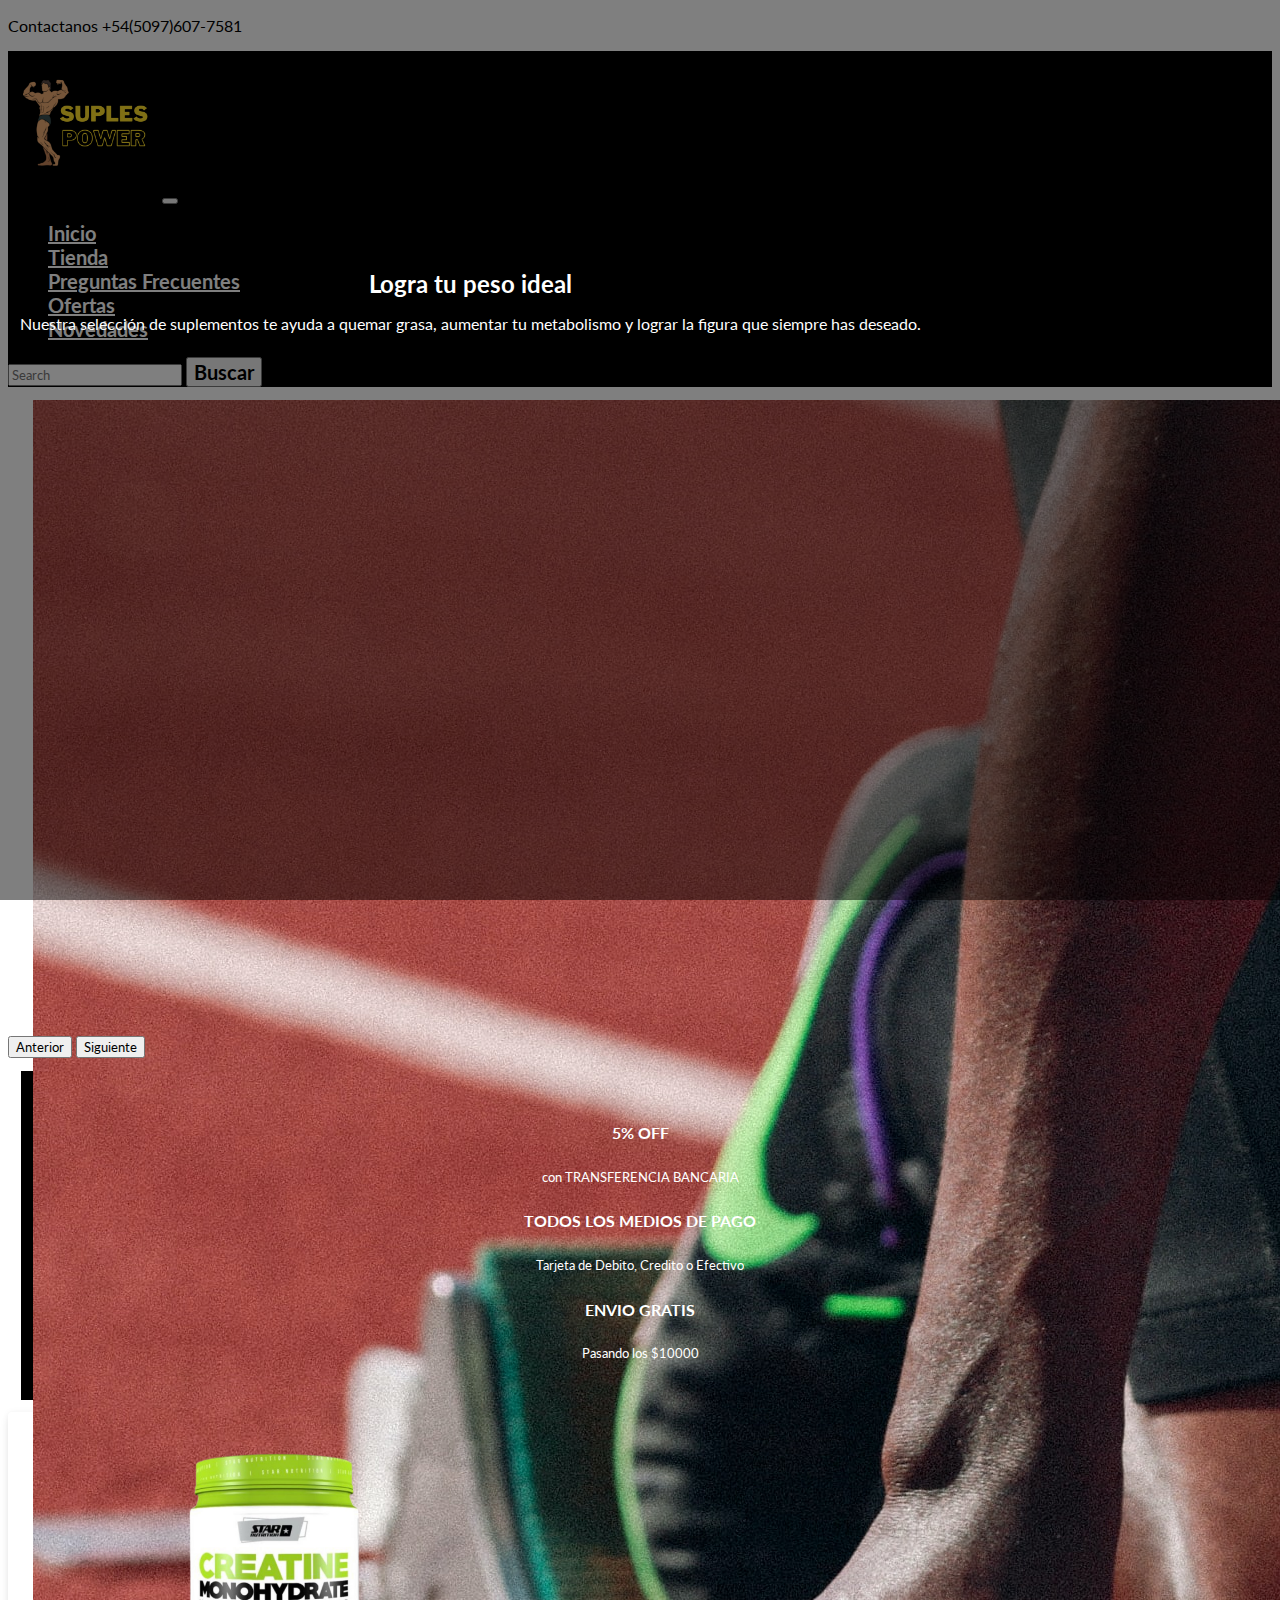
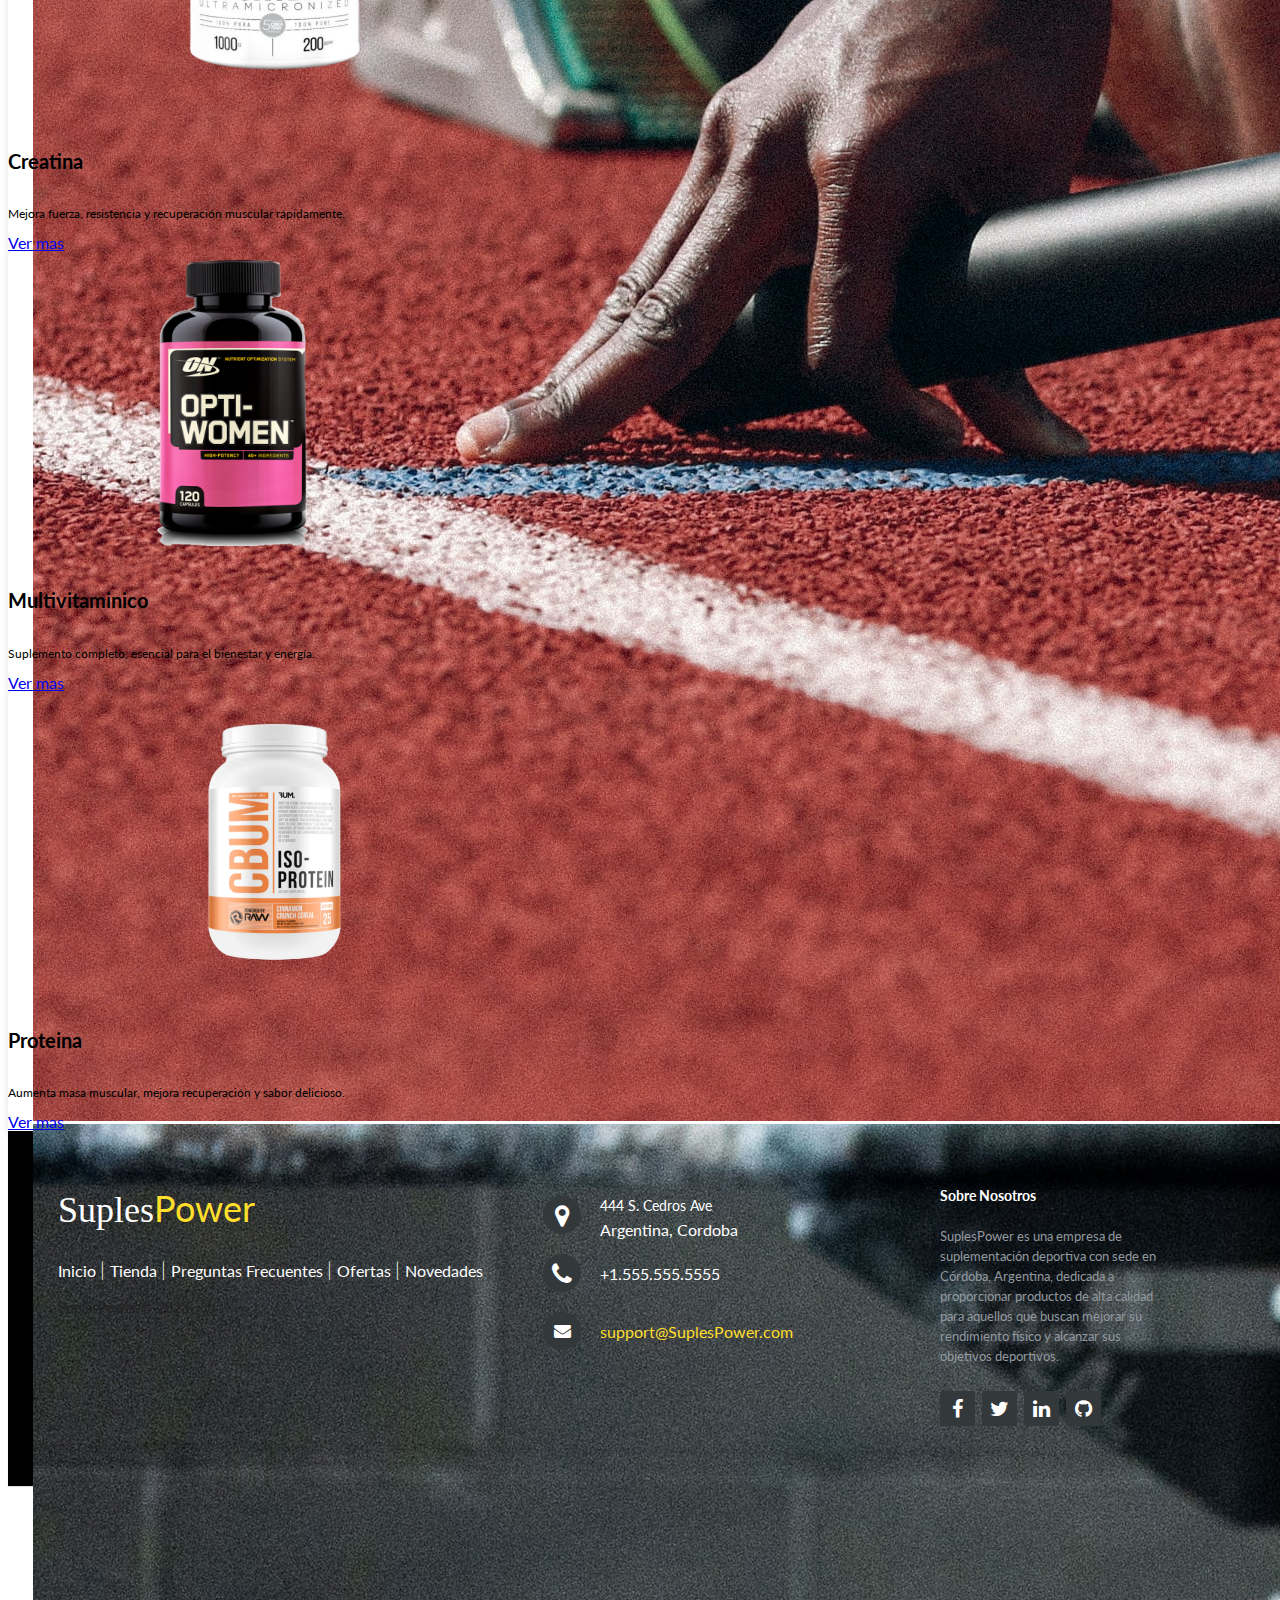
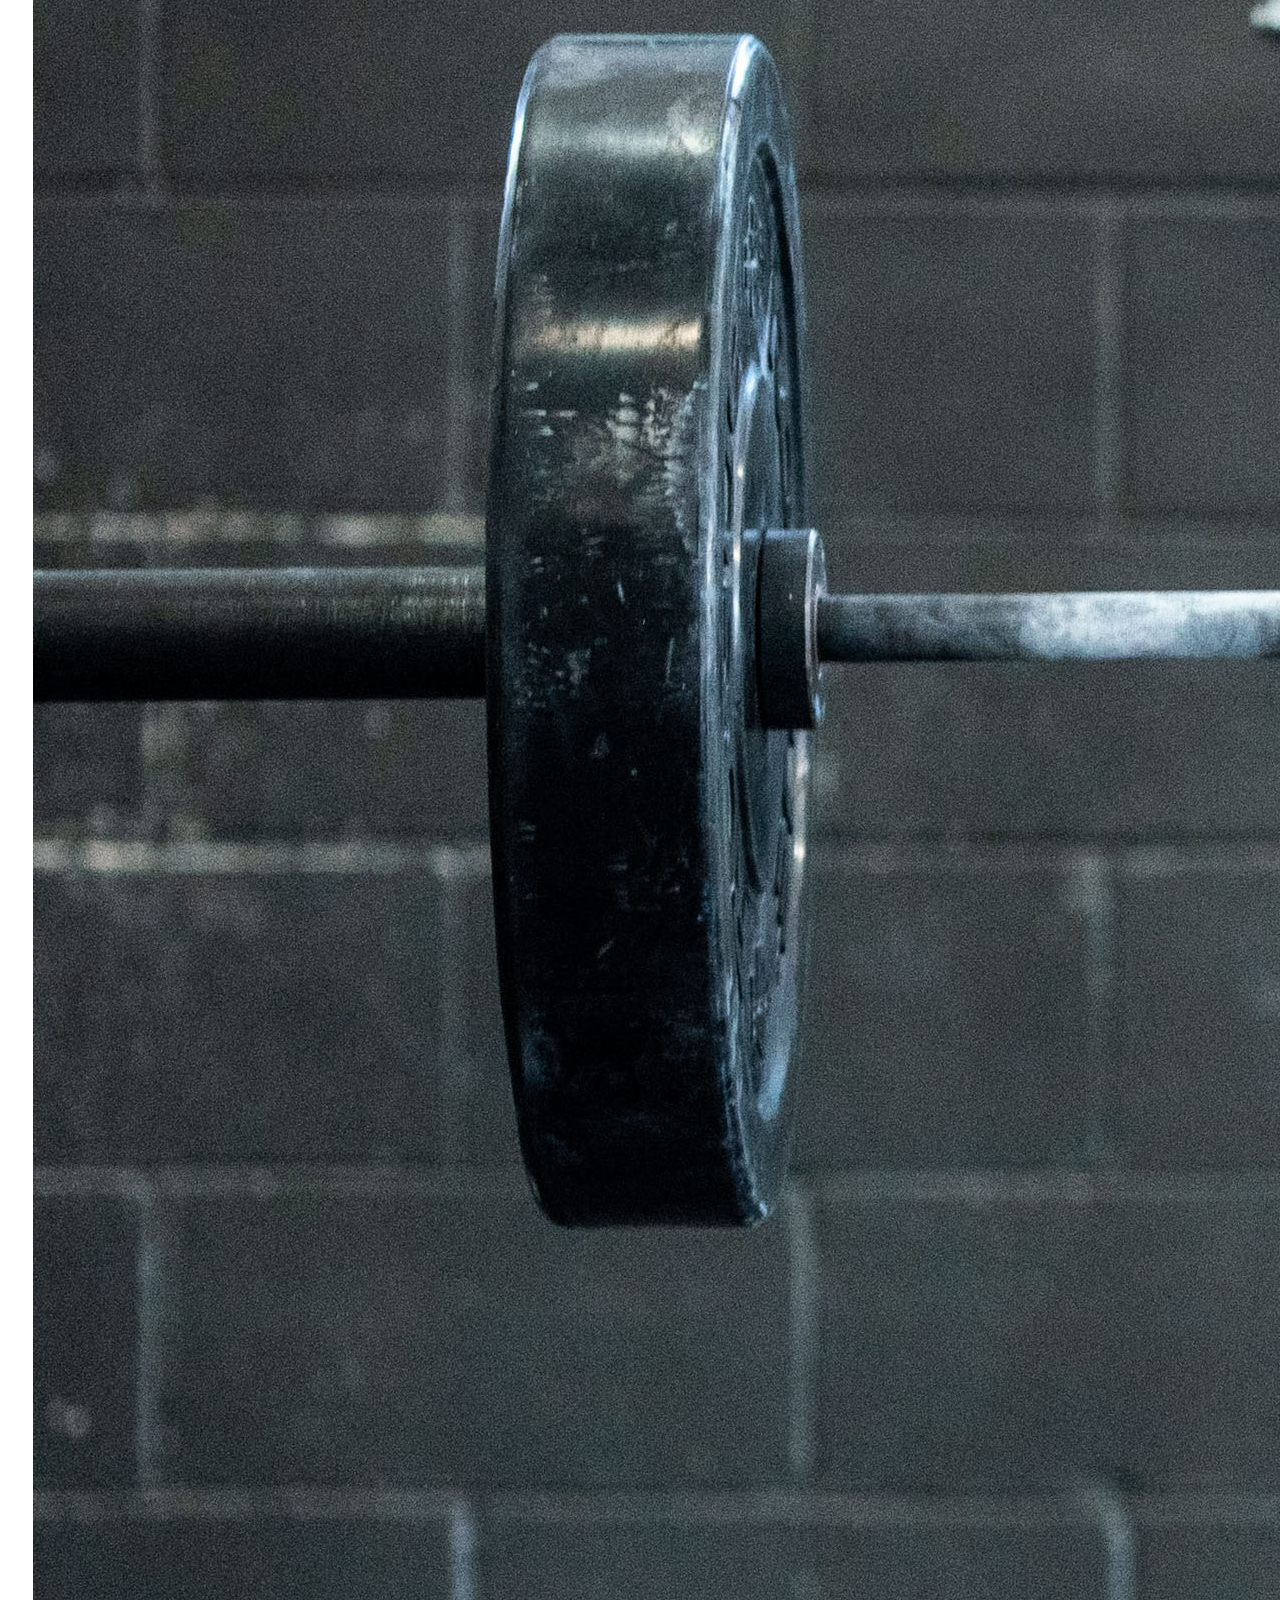
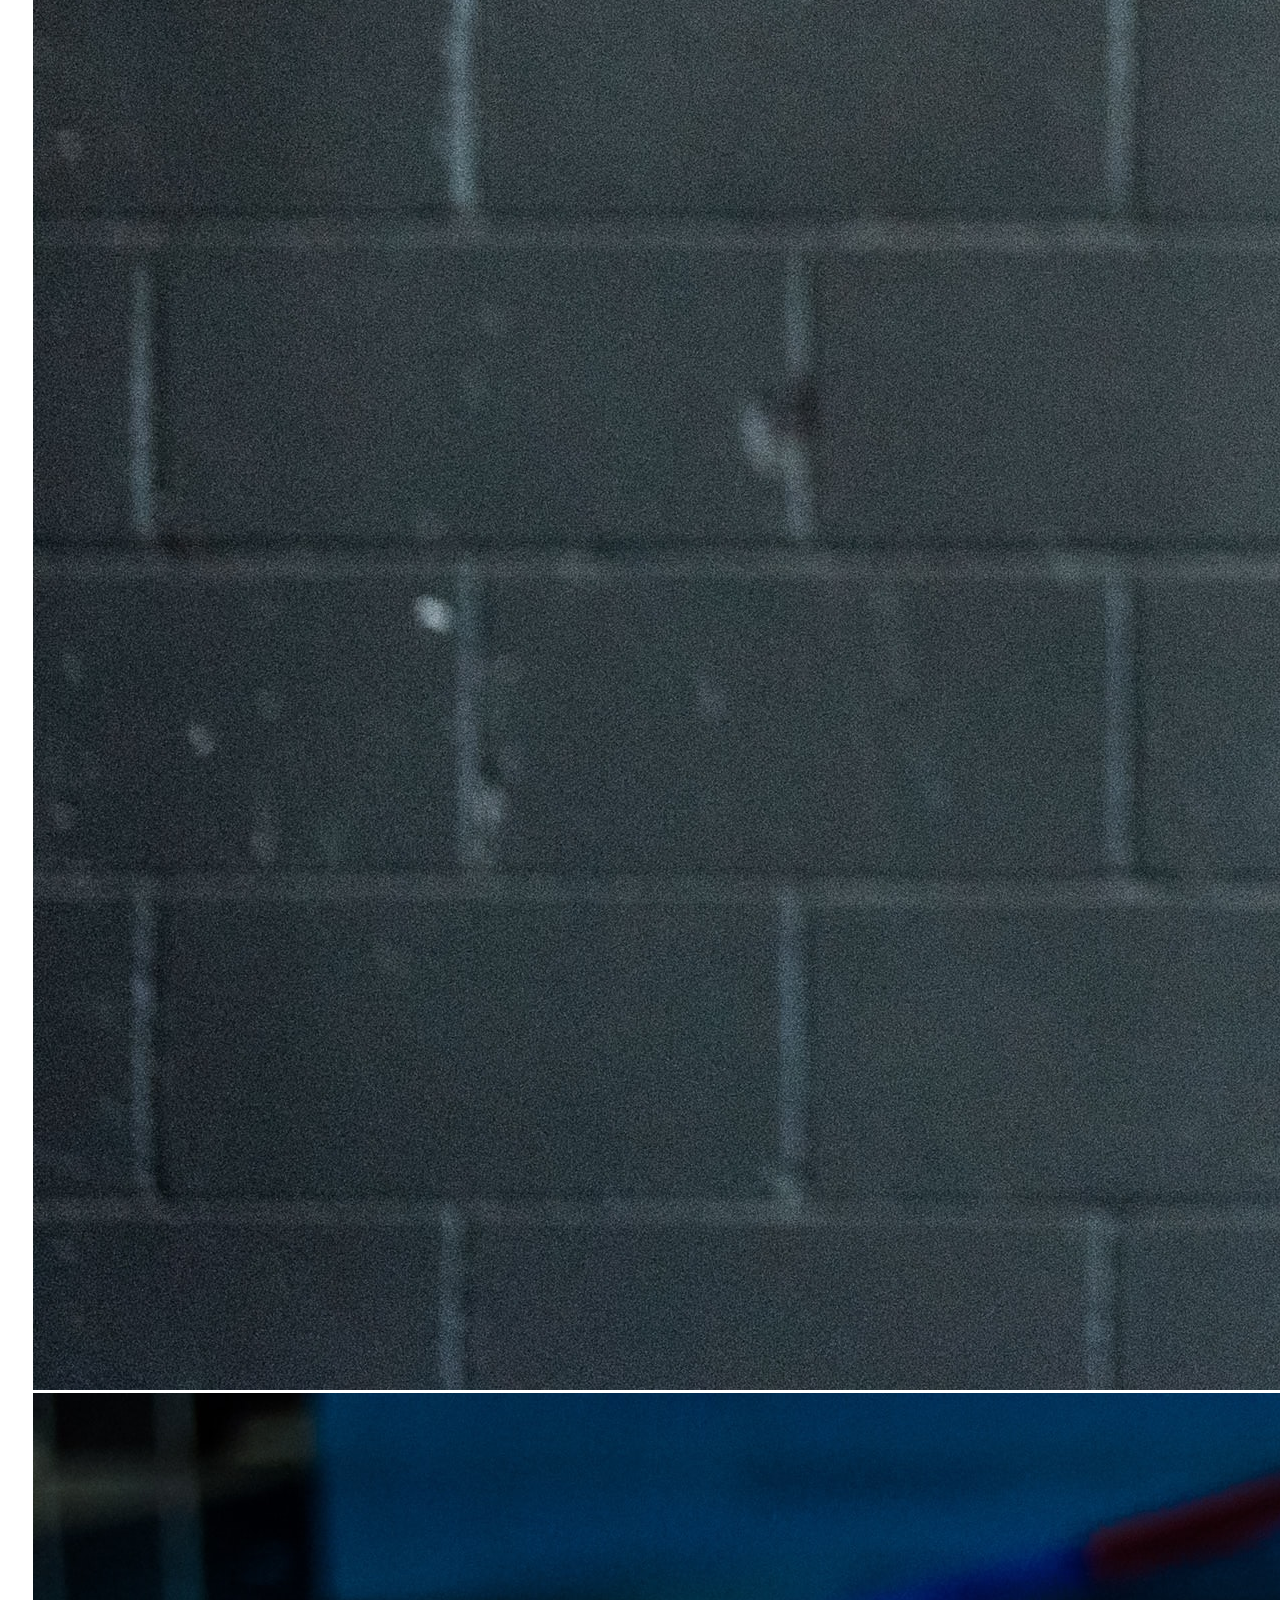
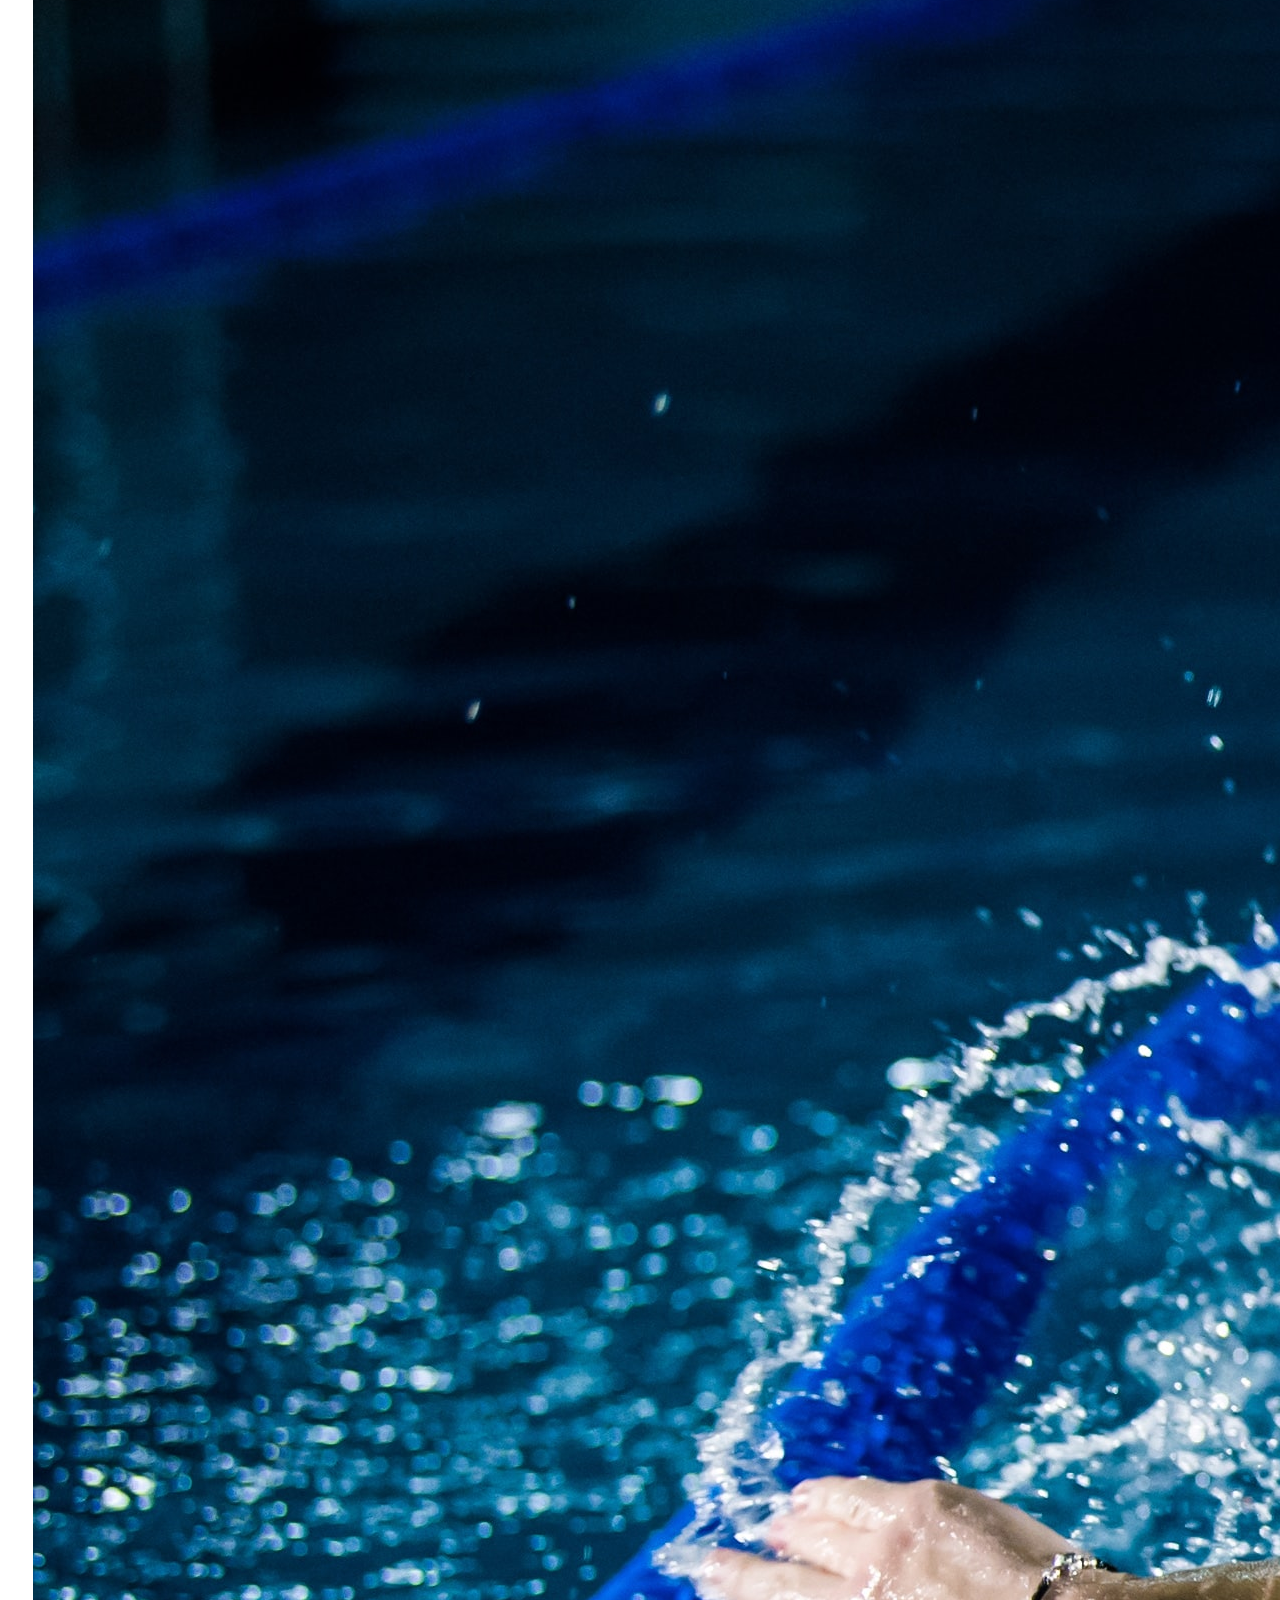
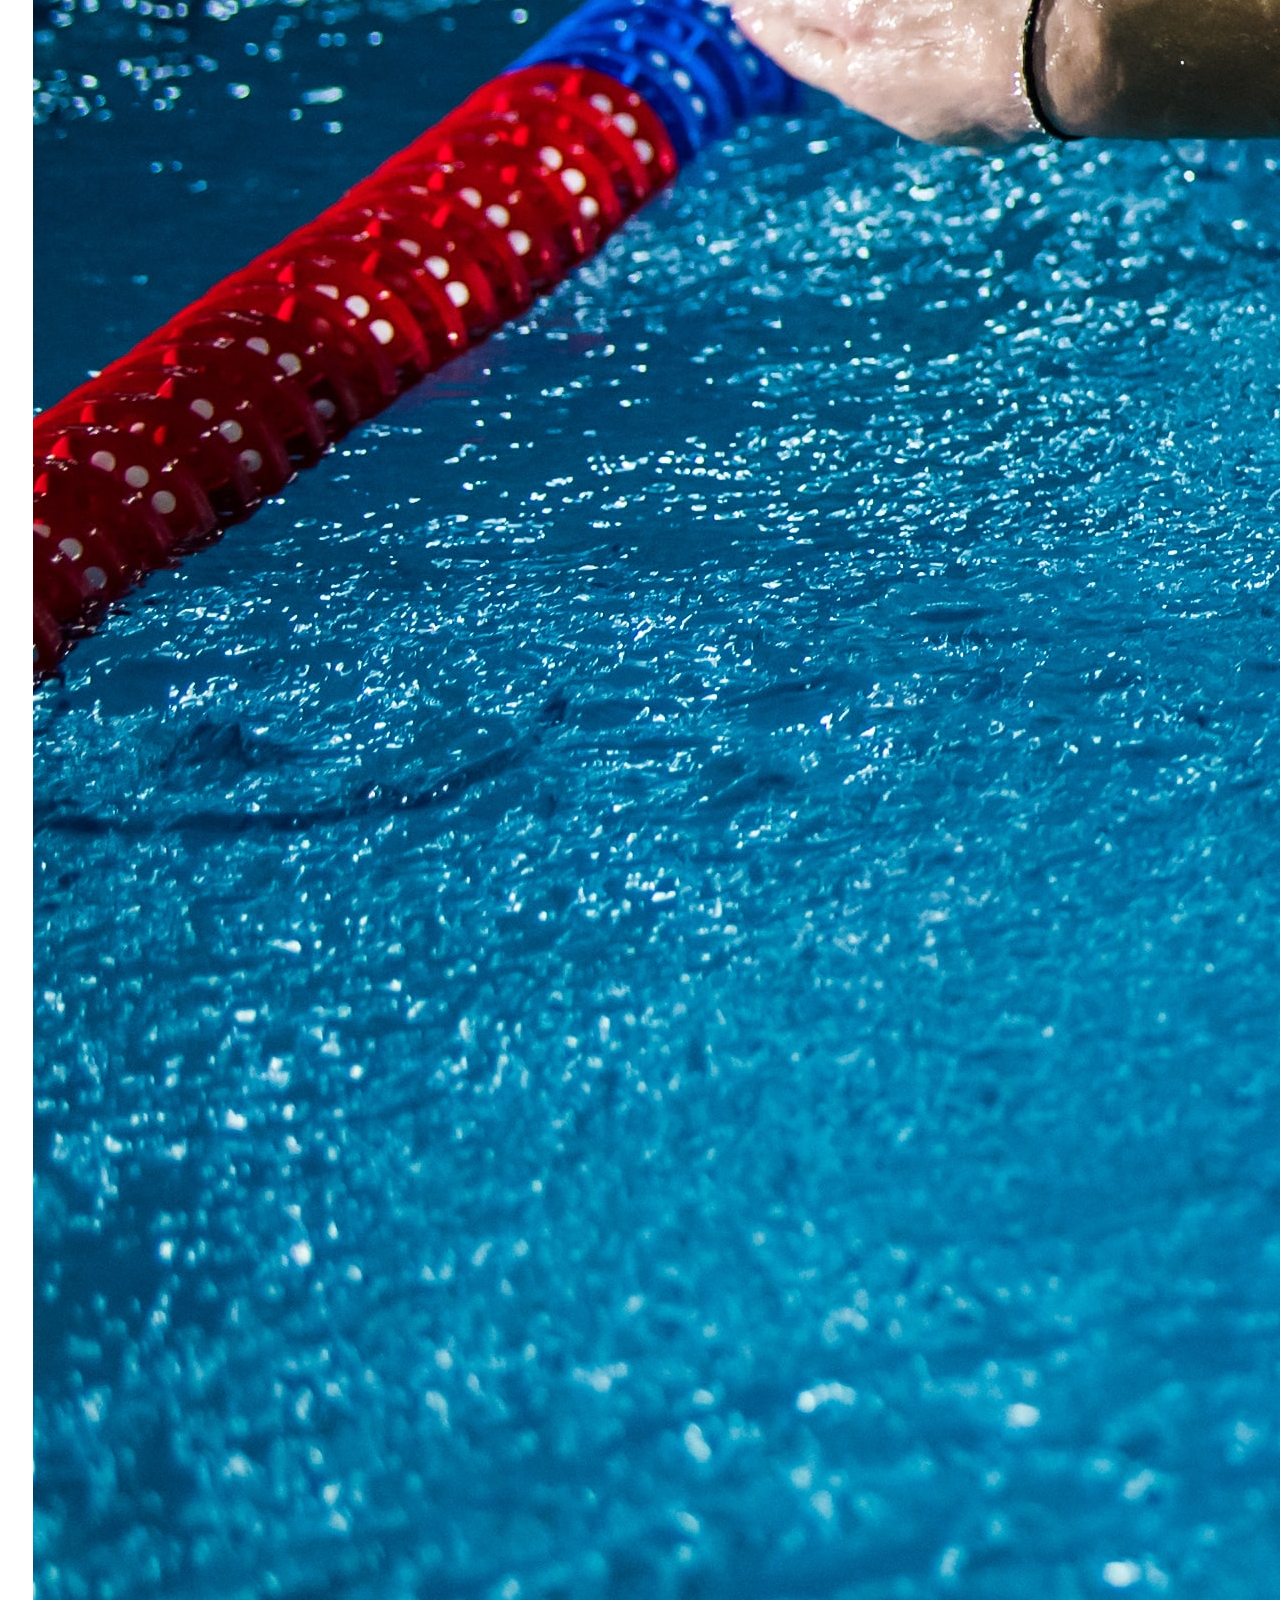
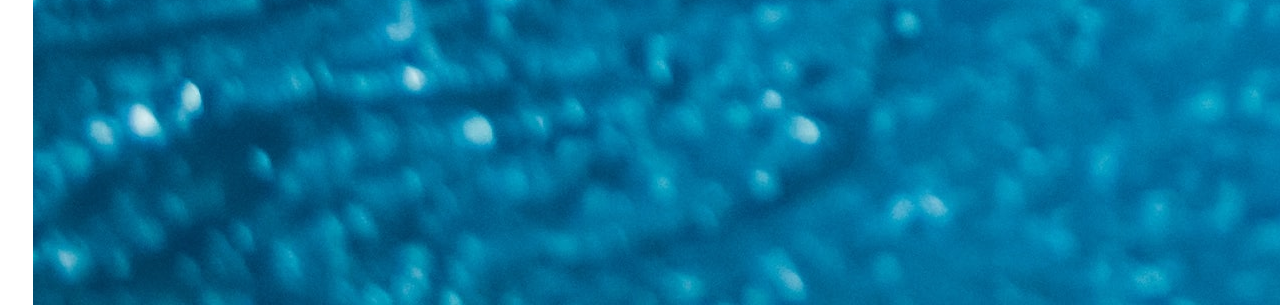
<file: index.html>
<!doctype html>
<html lang="en">
  <head>
    <meta charset="utf-8">
    <meta name="viewport" content="width=device-width, initial-scale=1">
    <meta name="description" content="Potencia tu rendimiento con nuestros suplementos deportivos de alta calidad. Encuentra los mejores productos para alcanzar tus objetivos de entrenamiento. ¡Entra ya en nuestra tienda en línea!">
    <meta name="keywords" content="SUPLEMENTOS DEPORTIVOS, NUTRICIÓN DEPORTIVA, PROTEÍNAS, CREATINA, AMINOÁCIDOS, ENERGÍA PRE-ENTRENAMIENTO, RECUPERACIÓN POST-ENTRENAMIENTO, VITAMINAS Y MINERALES, QUEMADORES DE GRASA, AUMENTO DE MASA MUSCULAR">
    <title>SuplesPower</title>
    <link rel="icon" href="./Recursos/Logos/s.png">
    <link rel="stylesheet" href="./css/estilos.css"> 
    <link rel="stylesheet" href="https://stackpath.bootstrapcdn.com/font-awesome/4.7.0/css/font-awesome.min.css">
    <link href="https://cdn.jsdelivr.net/npm/bootstrap@5.3.0-alpha1/dist/css/bootstrap.min.css" rel="stylesheet" integrity="sha384-GLhlTQ8iRABdZLl6O3oVMWSktQOp6b7In1Zl3/Jr59b6EGGoI1aFkw7cmDA6j6gD" crossorigin="anonymous">
    <title>Suplementos de alta calidad para deportistas</title>
  </head>
  <body>
    <header class="container-fluid bg-secondary d-flex justify-content-center">
        <p class="text-light mb-0 p-2 fs-6">Contactanos +54(5097)607-7581</p>
    </header>
<!-- nadvar -->
    <nav class="navbar navbar-expand-lg navbar-dark p-3" data-bs-theme="dark" id="menu">
        <div class="container-fluid">
          <a class="navbar-brand" href="#"></a>
          <a href="#"><img src="./Recursos/Logos/Suples.png" alt="logo" width="150"></a>
          <button class="navbar-toggler" type="button" data-bs-toggle="collapse" data-bs-target="#navbarSupportedContent" aria-controls="navbarSupportedContent" aria-expanded="false" aria-label="Toggle navigation">
            <span class="navbar-toggler-icon"></span>
          </button>
          <div class="collapse navbar-collapse" id="navbarSupportedContent">
            <ul class="navbar-nav me-auto mb-2 mb-lg-0">
              <li class="nav-item">
                <a class="nav-link active" aria-current="page" href="#">Inicio</a>
              </li>
              <li class="nav-item">
                <a class="nav-link" href="./Paginas/Tienda.html">Tienda</a>
              </li>
              <li class="nav-item">
                <a class="nav-link" href="./Paginas/PreguntasFrecuentes.html">Preguntas Frecuentes</a>
              </li>
              <li class="nav-item">
                <a class="nav-link" href="./Paginas/Ofertas.html">Ofertas</a>
              </li>
              <li class="nav-item">
                <a class="nav-link" href="./Paginas/Novedades.html">Novedades</a>
              </li>
            </ul>
            <form class="d-flex" role="search">
              <input class="form-control me-2" type="search" placeholder="Search" aria-label="Search">
              <button class="btn btn-warning-outline-success btn-warning" type="submit" id="buscar">Buscar</button>
            </form>
          </div>
        </div>
      </nav>
<!-- Carrusel -->
<section>
  <div id="myCarousel" class="carousel slide" data-bs-ride="carousel">
    <div class="carousel-inner">
      <div class="carousel-item active">
        <img src="./Recursos/Imagenes/slide1.jpg" class="d-block w-100" alt="Imagen 1">
        <div class="overlay d-flex align-items-center justify-content-center">
          <div class="carousel-caption d-md-block">
            <h3>    Mejora tu recuperación muscular</h3>
            <p>Nuestros productos te ayudan a recuperarte más rápido después del entrenamiento, reducir el dolor muscular y mejorar tu rendimiento.</p>
          </div>
        </div>
      </div>
      <div class="carousel-item">
        <img src="./Recursos/Imagenes/slide2.jpg" class="d-block w-100" alt="Imagen 2">
        <div class="overlay d-flex align-items-center justify-content-center">
          <div class="carousel-caption d-md-block">
            <h3>Aumenta tu fuerza y resistencia</h3>
            <p>Descubre nuestra línea de suplementos diseñada para ayudarte a superar tus límites en el entrenamiento y obtener mejores resultados.</p>
          </div>
        </div>
      </div>
      <div class="carousel-item">
        <img src="./Recursos/Imagenes/slide3.jpg" class="d-block w-100" alt="Imagen 3">
        <div class="overlay d-flex align-items-center justify-content-center">
          <div class="carousel-caption d-md-block">
            <h3>Logra tu peso ideal</h3>
            <p>Nuestra selección de suplementos te ayuda a quemar grasa, aumentar tu metabolismo y lograr la figura que siempre has deseado.</p>
          </div>
        </div>
      </div>
    </div>
    <button class="carousel-control-prev" type="button" data-bs-target="#myCarousel" data-bs-slide="prev">
      <span class="carousel-control-prev-icon" aria-hidden="true"></span>
      <span class="visually-hidden">Anterior</span>
    </button>
    <button class="carousel-control-next" type="button" data-bs-target="#myCarousel" data-bs-slide="next">
      <span class="carousel-control-next-icon" aria-hidden="true"></span>
      <span class="visually-hidden">Siguiente</span>
    </button>
  </div>
  <script>
    $(document).ready(function() {
      $('#myCarousel').carousel({
        interval: 1500
      });
    });
  </script>
</section>
  
<!-- Caja Negra -->
    <section>
    <div class="container text-center" id="Contenedor">
      <div class="row" id="CajaNegra"> 
        <div class="col">
          <h5>5% OFF</h5>
          <p>con TRANSFERENCIA BANCARIA</p>
        </div>
        <div class="col">
          <h5>TODOS LOS MEDIOS DE PAGO</h5>
          <p>Tarjeta de Debito, Credito o Efectivo</p>
        </div>
        <div class="col">
          <h5>ENVIO GRATIS</h5>
          <p>Pasando los $10000</p>
        </div>
      </div>
    </div>
    </section>
<!-- Productos -->
<section class="container-fluid " id="suplementos">
  <div class="row row-cols-1 row-cols-md-3 g-4 ">
    <div class="col">
      <div class="card text-center  h-100">
        <img src="./Recursos/Imagenes/creatina.png" class="card-img-top" alt="Suplementos">
        <div class="card-body">
          <h5 class="card-title">Creatina</h5>
          <p class="card-text">Mejora fuerza, resistencia y recuperación muscular rápidamente.</p>
          <a href="./Paginas/TiendaCreatina.html" class="btn btn-warning" id="boton">Ver mas</a>
        </div>
      </div>
    </div>
    <div class="col">
      <div class="card text-center  h-100">
        <img src="./Recursos/Imagenes/multivitaminico2.png" class="card-img-top" alt="suplementos">
        <div class="card-body">
          <h5 class="card-title">Multivitaminico</h5>
          <p class="card-text">Suplemento completo, esencial para el bienestar y energía.</p>
          <a href="./Paginas/Tienda.multivimatinicos.html" class="btn btn-warning" id="boton">Ver mas</a>
        </div>
      </div>
    </div>
    <div class="col">
      <div class="card text-center  h-100">
        <img src="./Recursos/Imagenes/proteina.png" class="card-img-top" alt="suplementos">
        <div class="card-body">
          <h5 class="card-title">Proteina</h5>
          <p class="card-text">Aumenta masa muscular, mejora recuperación y sabor delicioso.</p>
          <a href="./Paginas/Tienda.html" class="btn btn-warning" id="boton">Ver mas</a>
        </div>
      </div>
    </div>
  </div>
</section>
<!-- Footer -->
<footer class="footer-distributed mt-3">

      <div class="footer-left">

        <h3>Suples<span>Power</span></h3>

        <p class="footer-links">
          <a href="#" class="link-1">Inicio</a>
          
          <a href="#">Tienda</a>
        
          <a href="#">Preguntas Frecuentes</a>
        
          <a href="#">Ofertas</a>
          
          <a href="#">Novedades</a>
          
        </p>

        <p class="footer-company-name">SuplesPower © 2023</p>
      </div>

      <div class="footer-center">

        <div>
          <i class="fa fa-map-marker"></i>
          <p><span>444 S. Cedros Ave</span> Argentina, Cordoba</p>
        </div>

        <div>
          <i class="fa fa-phone"></i>
          <p>+1.555.555.5555</p>
        </div>

        <div>
          <i class="fa fa-envelope"></i>
          <p><a href="mailto:support@company.com">support@SuplesPower.com</a></p>
        </div>

      </div>

      <div class="footer-right">

        <p class="footer-company-about">
          <span>Sobre Nosotros</span>
          SuplesPower es una empresa de suplementación deportiva con sede en Córdoba, Argentina, dedicada a proporcionar productos de alta calidad para aquellos que buscan mejorar su rendimiento físico y alcanzar sus objetivos deportivos. 
        </p>

        <div class="footer-icons">

          <a href="#"><i class="fa fa-facebook"></i></a>
          <a href="#"><i class="fa fa-twitter"></i></a>
          <a href="#"><i class="fa fa-linkedin"></i></a>
          <a href="#"><i class="fa fa-github"></i></a>

        </div>

      </div>

    </footer>
    <script src="https://cdn.jsdelivr.net/npm/bootstrap@5.3.0-alpha1/dist/js/bootstrap.bundle.min.js" integrity="sha384-w76AqPfDkMBDXo30jS1Sgez6pr3x5MlQ1ZAGC+nuZB+EYdgRZgiwxhTBTkF7CXvN" crossorigin="anonymous"></script>
  </body>
</html>
</file>
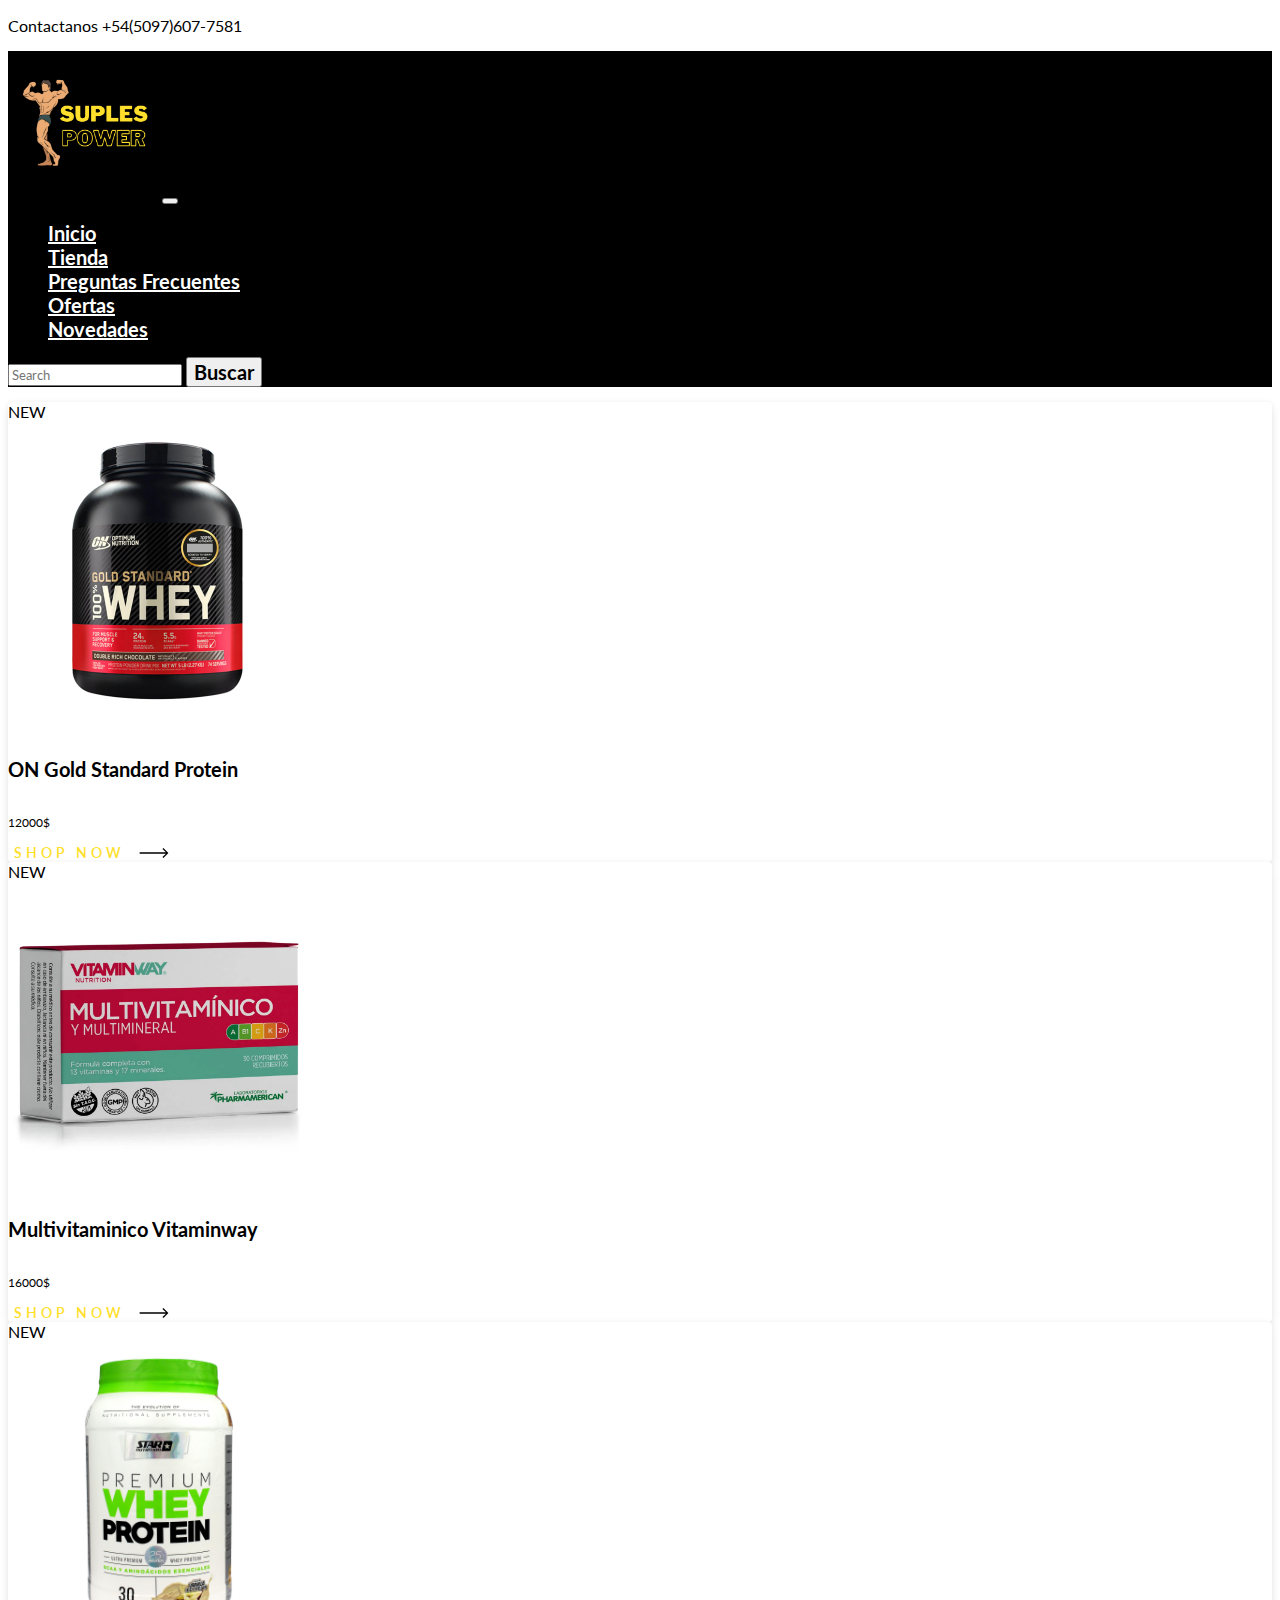
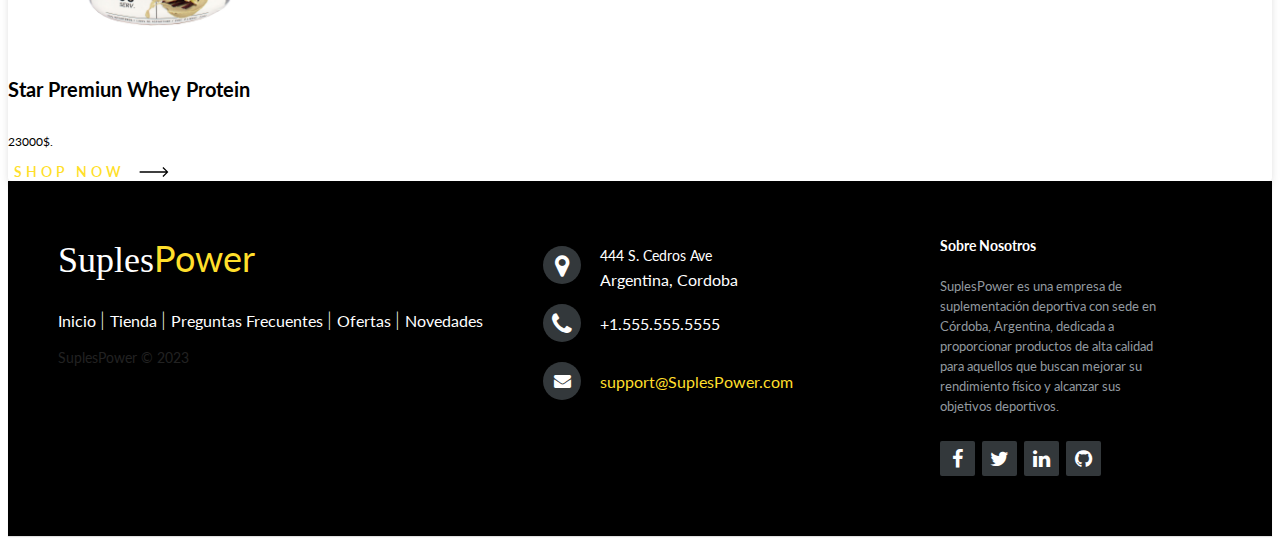
<file: Paginas/Novedades.html>
<!doctype html>
<html lang="en">
  <head>
    <meta charset="utf-8">
    <meta name="viewport" content="width=device-width, initial-scale=1">
    <meta name="keywords" content="SUPLEMENTOS NUEVOS, PRODUCTOS RECIENTES, LANZAMIENTOS DE SUPLEMENTOS, NOVEDADES EN NUTRICIÓN DEPORTIVA">
    <meta name="description" content="Descubre los nuevos productos de nutrición deportiva en nuestra tienda en línea. Nuestras últimas novedades te ayudarán a alcanzar tus objetivos deportivos.">
    <title>SuplesPower</title>
    <link rel="icon" href="../Recursos/Logos/s.png">
    <link rel="stylesheet" href="../css/estilos.css">
    <link rel="stylesheet" href="https://stackpath.bootstrapcdn.com/font-awesome/4.7.0/css/font-awesome.min.css">
    <link href="https://cdn.jsdelivr.net/npm/bootstrap@5.3.0-alpha1/dist/css/bootstrap.min.css" rel="stylesheet" integrity="sha384-GLhlTQ8iRABdZLl6O3oVMWSktQOp6b7In1Zl3/Jr59b6EGGoI1aFkw7cmDA6j6gD" crossorigin="anonymous">
    <title>Novedades en suplementos deportivos</title>
  </head>
  <body>
    <header class="container-fluid bg-secondary d-flex justify-content-center">
        <p class="text-light mb-0 p-2 fs-6">Contactanos +54(5097)607-7581</p>
    </header>
    <nav class="navbar navbar-expand-lg navbar-dark p-3" data-bs-theme="dark" id="menu">
        <div class="container-fluid">
          <a class="navbar-brand" href="#"></a>
          <a href="../index.html"><img src="../Recursos/Logos/Suples.png" alt="logo" width="150"></a>
          <button class="navbar-toggler" type="button" data-bs-toggle="collapse" data-bs-target="#navbarSupportedContent" aria-controls="navbarSupportedContent" aria-expanded="false" aria-label="Toggle navigation">
            <span class="navbar-toggler-icon"></span>
          </button>
          <div class="collapse navbar-collapse" id="navbarSupportedContent">
            <ul class="navbar-nav me-auto mb-2 mb-lg-0">
              <li class="nav-item">
                <a class="nav-link active" aria-current="page" href="../index.html">Inicio</a>
              </li>
              <li class="nav-item">
                <a class="nav-link" href="./Tienda.html">Tienda</a>
              </li>
              <li class="nav-item">
                <a class="nav-link" href="./PreguntasFrecuentes.html">Preguntas Frecuentes</a>
              </li>
              <li class="nav-item">
                <a class="nav-link" href="./Ofertas.html">Ofertas</a>
              </li>
              <li class="nav-item">
                <a class="nav-link" href="#">Novedades</a>
              </li>
            </ul>
            <form class="d-flex" role="search">
              <input class="form-control me-2" type="search" placeholder="Search" aria-label="Search">
              <button class="btn btn-warning-outline-success btn-warning" type="submit" id="buscar">Buscar</button>
            </form>
          </div>
        </div>
    </nav>
    <section  class="container-fluid" id="ofertas">
      <div class="row row-cols-1 row-cols-md-3 g-4">
        <div class="col">
          <div class="card h-100">
            <div class="card-header text-center text-light bg-danger">NEW</div>
            <img src="../Recursos/Imagenes/proteina3.webp" class="card-img-top" alt="Suplementos-novedades">
            <div class="card-body">
              <h5 class="card-title">ON Gold Standard Protein</h5>
              <p class="card-text">12000$</p>
              <button class="cta">
                <span class="hover-underline-animation"> Shop now </span>
                <svg viewBox="0 0 46 16" height="10" width="30" xmlns="http://www.w3.org/2000/svg" id="arrow-horizontal">
                    <path transform="translate(30)" d="M8,0,6.545,1.455l5.506,5.506H-30V9.039H12.052L6.545,14.545,8,16l8-8Z" data-name="Path 10" id="Path_10"></path>
                </svg>
            </button>
            </div>
          </div>
        </div>
        <div class="col">
          <div class="card h-100">
            <div class="card-header text-center text-light bg-danger">NEW</div>
            <img src="../Recursos/Imagenes/vitaminas (6).webp" class="card-img-top" alt="Suplementos-novedades">
            <div class="card-body">
              <h5 class="card-title">Multivitaminico Vitaminway</h5>
              <p class="card-text">16000$</p>
              <button class="cta">
                <span class="hover-underline-animation"> Shop now </span>
                <svg viewBox="0 0 46 16" height="10" width="30" xmlns="http://www.w3.org/2000/svg" id="arrow-horizontal">
                    <path transform="translate(30)" d="M8,0,6.545,1.455l5.506,5.506H-30V9.039H12.052L6.545,14.545,8,16l8-8Z" data-name="Path 10" id="Path_10"></path>
                </svg>
            </button>
            </div>
          </div>
        </div>
        <div class="col">
          <div class="card h-100">
            <div class="card-header text-center text-light bg-danger">NEW</div>
            <img src="../Recursos/Imagenes/proteina 9.jpg" class="card-img-top" alt="Suplementos-novedades">
            <div class="card-body">
              <h5 class="card-title">Star Premiun Whey Protein</h5>
              <p class="card-text">23000$.</p>
              <button class="cta">
                <span class="hover-underline-animation"> Shop now </span>
                <svg viewBox="0 0 46 16" height="10" width="30" xmlns="http://www.w3.org/2000/svg" id="arrow-horizontal">
                    <path transform="translate(30)" d="M8,0,6.545,1.455l5.506,5.506H-30V9.039H12.052L6.545,14.545,8,16l8-8Z" data-name="Path 10" id="Path_10"></path>
                </svg>
            </button>
            </div>
          </div>
        </div>
     </section>
<!-- Footer -->
<footer class="footer-distributed mt-3">

  <div class="footer-left">

    <h3>Suples<span>Power</span></h3>

    <p class="footer-links">
      <a href="#" class="link-1">Inicio</a>
      
      <a href="#">Tienda</a>
    
      <a href="#">Preguntas Frecuentes</a>
    
      <a href="#">Ofertas</a>
      
      <a href="#">Novedades</a>
      
    </p>

    <p class="footer-company-name">SuplesPower © 2023</p>
  </div>

  <div class="footer-center">

    <div>
      <i class="fa fa-map-marker"></i>
      <p><span>444 S. Cedros Ave</span> Argentina, Cordoba</p>
    </div>

    <div>
      <i class="fa fa-phone"></i>
      <p>+1.555.555.5555</p>
    </div>

    <div>
      <i class="fa fa-envelope"></i>
      <p><a href="mailto:support@company.com">support@SuplesPower.com</a></p>
    </div>

  </div>

  <div class="footer-right">

    <p class="footer-company-about">
      <span>Sobre Nosotros</span>
      SuplesPower es una empresa de suplementación deportiva con sede en Córdoba, Argentina, dedicada a proporcionar productos de alta calidad para aquellos que buscan mejorar su rendimiento físico y alcanzar sus objetivos deportivos. 
    </p>

    <div class="footer-icons">

      <a href="#"><i class="fa fa-facebook"></i></a>
      <a href="#"><i class="fa fa-twitter"></i></a>
      <a href="#"><i class="fa fa-linkedin"></i></a>
      <a href="#"><i class="fa fa-github"></i></a>

    </div>

  </div>

</footer>
      

    <script src="https://cdn.jsdelivr.net/npm/bootstrap@5.3.0-alpha1/dist/js/bootstrap.bundle.min.js" integrity="sha384-w76AqPfDkMBDXo30jS1Sgez6pr3x5MlQ1ZAGC+nuZB+EYdgRZgiwxhTBTkF7CXvN" crossorigin="anonymous"></script>
  </body>
</html>
</file>
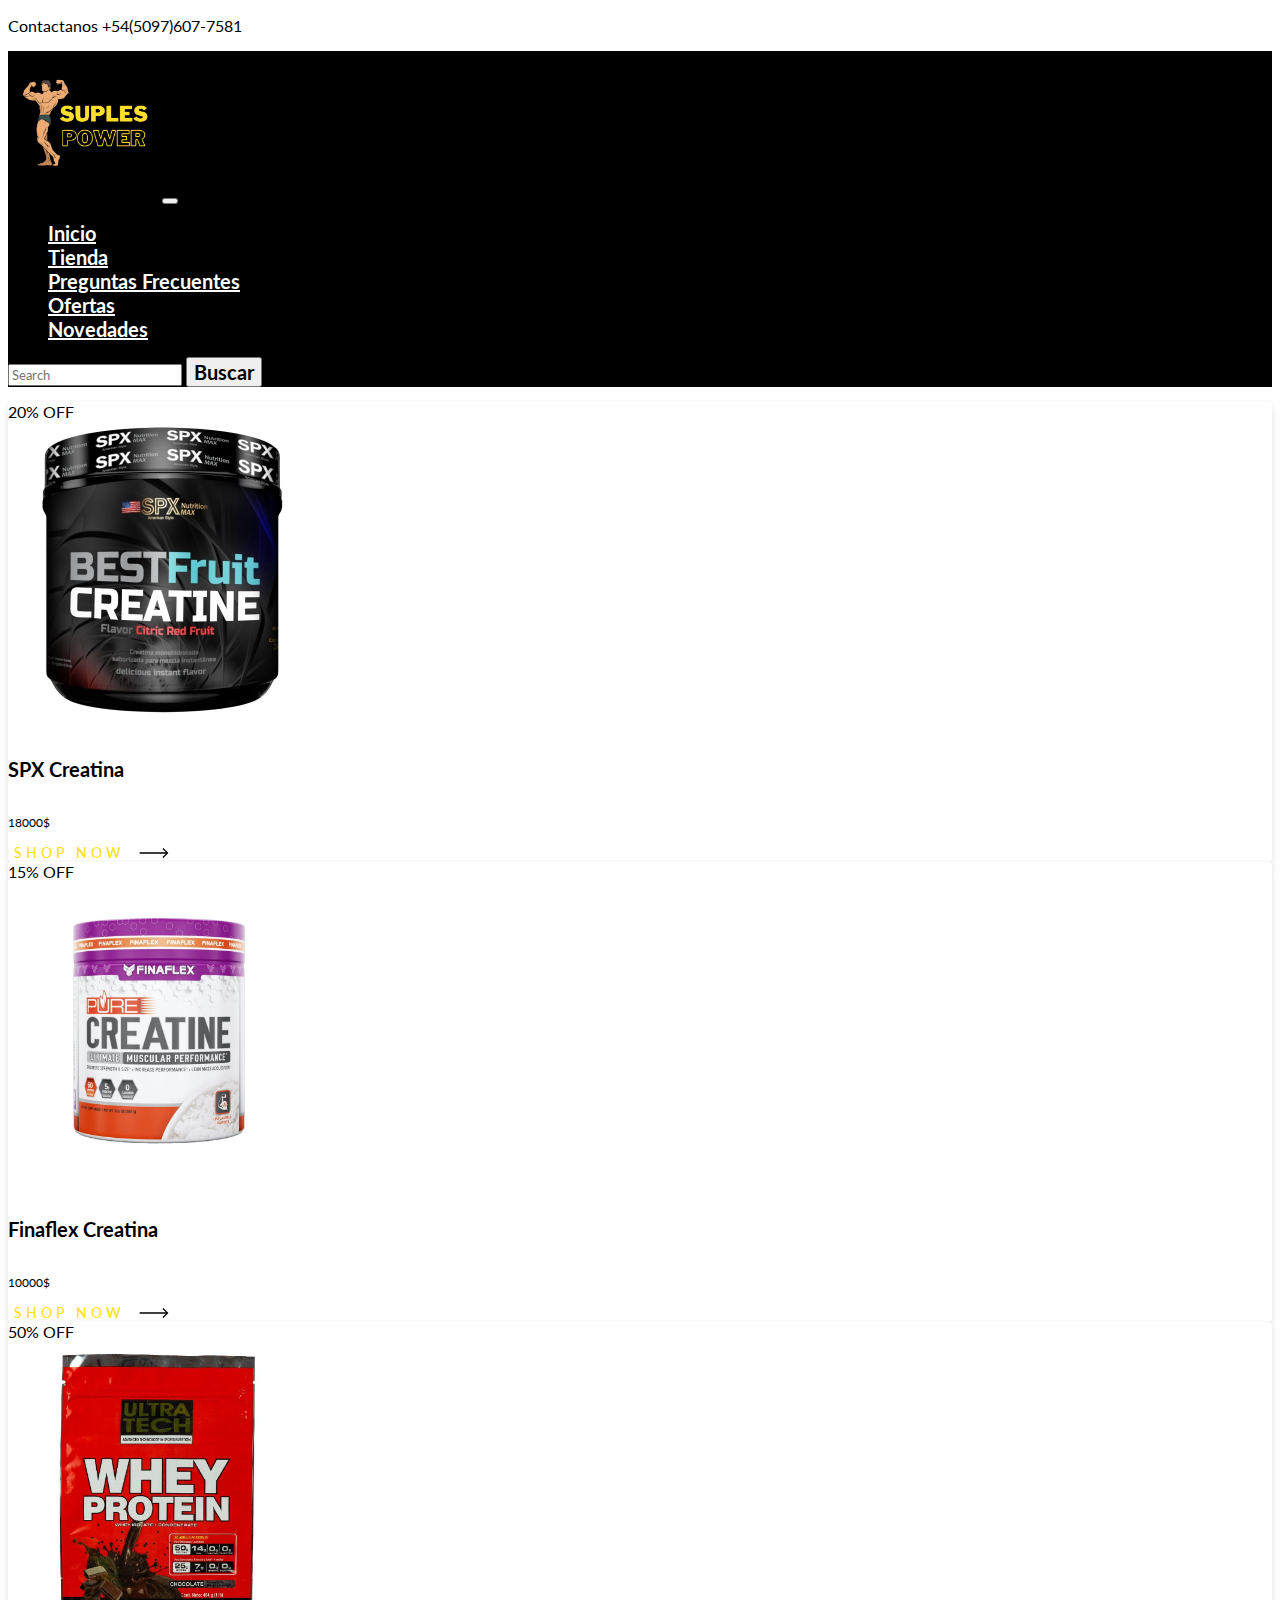
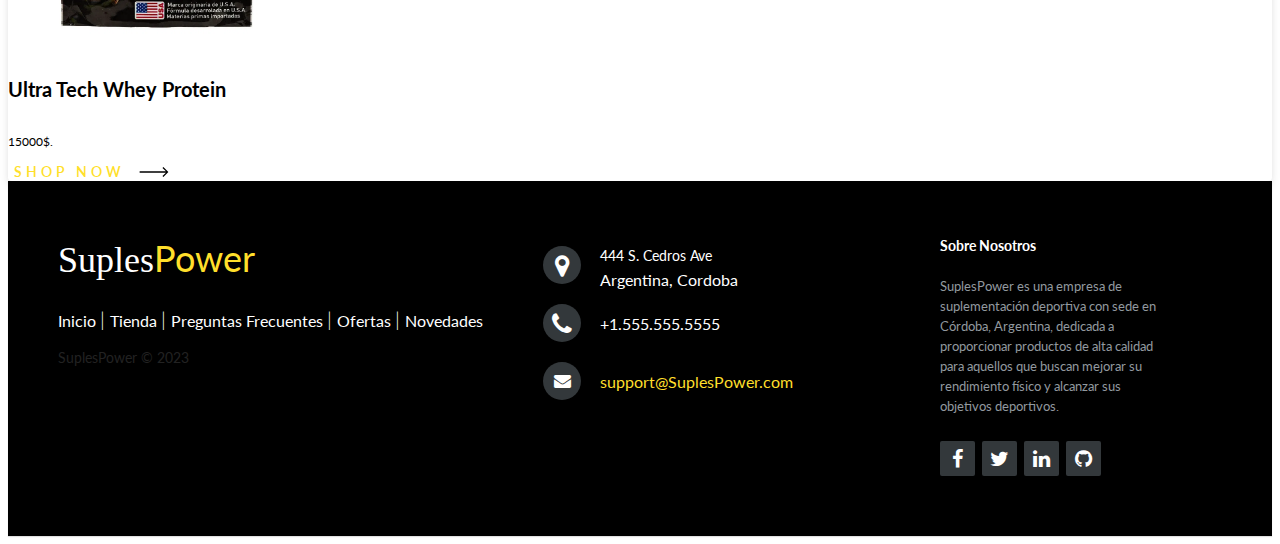
<file: Paginas/Ofertas.html>
<!doctype html>
<html lang="en">
  <head>
    <meta charset="utf-8">
    <meta name="viewport" content="width=device-width, initial-scale=1">
    <meta name="keywords" content="OFERTAS EN SUPLEMENTOS, DESCUENTOS EN SUPLEMENTOS, PRODUCTOS EN PROMOCIÓN, OFERTAS ESPECIALES EN NUTRICIÓN DEPORTIVA">
    <meta name="Descubre nuestras ofertas en suplementos deportivos. Encuentra descuentos en una amplia variedad de productos de nutrición deportiva en nuestra tienda en línea.">
    <title>SuplesPower</title>
    <link rel="icon" href="../Recursos/Logos/s.png">
    <link rel="stylesheet" href="../css/estilos.css">
    <link rel="stylesheet" href="https://stackpath.bootstrapcdn.com/font-awesome/4.7.0/css/font-awesome.min.css">
    <link href="https://cdn.jsdelivr.net/npm/bootstrap@5.3.0-alpha1/dist/css/bootstrap.min.css" rel="stylesheet" integrity="sha384-GLhlTQ8iRABdZLl6O3oVMWSktQOp6b7In1Zl3/Jr59b6EGGoI1aFkw7cmDA6j6gD" crossorigin="anonymous">
    <title>Compra suplementos deportivos en oferta</title>
  </head>
  <body>
    <header class="container-fluid bg-secondary d-flex justify-content-center">
        <p class="text-light mb-0 p-2 fs-6">Contactanos +54(5097)607-7581</p>
    </header>
    <nav class="navbar navbar-expand-lg navbar-dark p-3" data-bs-theme="dark" id="menu">
        <div class="container-fluid">
          <a class="navbar-brand" href="#"></a>
          <a href="../index.html"><img src="../Recursos/Logos/Suples.png" alt="logo" width="150"></a>
          <button class="navbar-toggler" type="button" data-bs-toggle="collapse" data-bs-target="#navbarSupportedContent" aria-controls="navbarSupportedContent" aria-expanded="false" aria-label="Toggle navigation">
            <span class="navbar-toggler-icon"></span>
          </button>
          <div class="collapse navbar-collapse" id="navbarSupportedContent">
            <ul class="navbar-nav me-auto mb-2 mb-lg-0">
              <li class="nav-item">
                <a class="nav-link active" aria-current="page" href="../index.html">Inicio</a>
              </li>
              <li class="nav-item">
                <a class="nav-link" href="./Tienda.html">Tienda</a>
              </li>
              <li class="nav-item">
                <a class="nav-link" href="./PreguntasFrecuentes.html">Preguntas Frecuentes</a>
              </li>
              <li class="nav-item">
                <a class="nav-link" href="#">Ofertas</a>
              </li>
              <li class="nav-item">
                <a class="nav-link" href="./Novedades.html">Novedades</a>
              </li>
            </ul>
            <form class="d-flex" role="search">
              <input class="form-control me-2" type="search" placeholder="Search" aria-label="Search">
              <button class="btn btn-warning-outline-success btn-warning" type="submit" id="buscar">Buscar</button>
            </form>
          </div>
        </div>
    </nav>
    <section>
    </section>
     <section  class="container-fluid" id="ofertas">
      <div class="row row-cols-1 row-cols-md-3 g-4">
        <div class="col">
          <div class="card h-100">
            <div class="card-header text-center text-light bg-danger">20% OFF</div>
            <img src="../Recursos/Imagenes/cretinatienda (3).jpg" class="card-img-top" alt="Ofertas-suplementos">
            <div class="card-body">
              <h5 class="card-title">SPX Creatina</h5>
              <p class="card-text">18000$</p>
              <button class="cta">
                <span class="hover-underline-animation"> Shop now </span>
                <svg viewBox="0 0 46 16" height="10" width="30" xmlns="http://www.w3.org/2000/svg" id="arrow-horizontal">
                    <path transform="translate(30)" d="M8,0,6.545,1.455l5.506,5.506H-30V9.039H12.052L6.545,14.545,8,16l8-8Z" data-name="Path 10" id="Path_10"></path>
                </svg>
            </button>
            </div>
          </div>
        </div>
        <div class="col">
          <div class="card h-100">
            <div class="card-header text-center text-light bg-danger">15% OFF</div>
            <img src="../Recursos/Imagenes/cretinatienda (4).jpg" class="card-img-top" alt="Ofertas-suplementos">
            <div class="card-body">
              <h5 class="card-title">Finaflex Creatina</h5>
              <p class="card-text">10000$</p>
              <button class="cta">
                <span class="hover-underline-animation"> Shop now </span>
                <svg viewBox="0 0 46 16" height="10" width="30" xmlns="http://www.w3.org/2000/svg" id="arrow-horizontal">
                    <path transform="translate(30)" d="M8,0,6.545,1.455l5.506,5.506H-30V9.039H12.052L6.545,14.545,8,16l8-8Z" data-name="Path 10" id="Path_10"></path>
                </svg>
            </button>
            </div>
          </div>
        </div>
        <div class="col">
          <div class="card h-100">
            <div class="card-header text-center text-light bg-danger">50% OFF</div>
            <img src="../Recursos/Imagenes/proteina (1).webp" class="card-img-top" alt="Ofertas-suplementos">
            <div class="card-body">
              <h5 class="card-title">Ultra Tech Whey Protein</h5>
              <p class="card-text">15000$.</p>
              <button class="cta">
                <span class="hover-underline-animation"> Shop now </span>
                <svg viewBox="0 0 46 16" height="10" width="30" xmlns="http://www.w3.org/2000/svg" id="arrow-horizontal">
                    <path transform="translate(30)" d="M8,0,6.545,1.455l5.506,5.506H-30V9.039H12.052L6.545,14.545,8,16l8-8Z" data-name="Path 10" id="Path_10"></path>
                </svg>
            </button>
            </div>
          </div>
        </div>
     </section>
<!-- Footer -->
<footer class="footer-distributed mt-3">

  <div class="footer-left">

    <h3>Suples<span>Power</span></h3>

    <p class="footer-links">
      <a href="#" class="link-1">Inicio</a>
      
      <a href="#">Tienda</a>
    
      <a href="#">Preguntas Frecuentes</a>
    
      <a href="#">Ofertas</a>
      
      <a href="#">Novedades</a>
      
    </p>

    <p class="footer-company-name">SuplesPower © 2023</p>
  </div>

  <div class="footer-center">

    <div>
      <i class="fa fa-map-marker"></i>
      <p><span>444 S. Cedros Ave</span> Argentina, Cordoba</p>
    </div>

    <div>
      <i class="fa fa-phone"></i>
      <p>+1.555.555.5555</p>
    </div>

    <div>
      <i class="fa fa-envelope"></i>
      <p><a href="mailto:support@company.com">support@SuplesPower.com</a></p>
    </div>

  </div>

  <div class="footer-right">

    <p class="footer-company-about">
      <span>Sobre Nosotros</span>
      SuplesPower es una empresa de suplementación deportiva con sede en Córdoba, Argentina, dedicada a proporcionar productos de alta calidad para aquellos que buscan mejorar su rendimiento físico y alcanzar sus objetivos deportivos. 
    </p>

    <div class="footer-icons">

      <a href="#"><i class="fa fa-facebook"></i></a>
      <a href="#"><i class="fa fa-twitter"></i></a>
      <a href="#"><i class="fa fa-linkedin"></i></a>
      <a href="#"><i class="fa fa-github"></i></a>

    </div>

  </div>
</footer>
    <script src="https://cdn.jsdelivr.net/npm/bootstrap@5.3.0-alpha1/dist/js/bootstrap.bundle.min.js" integrity="sha384-w76AqPfDkMBDXo30jS1Sgez6pr3x5MlQ1ZAGC+nuZB+EYdgRZgiwxhTBTkF7CXvN" crossorigin="anonymous"></script>
  </body>
</html>
</file>
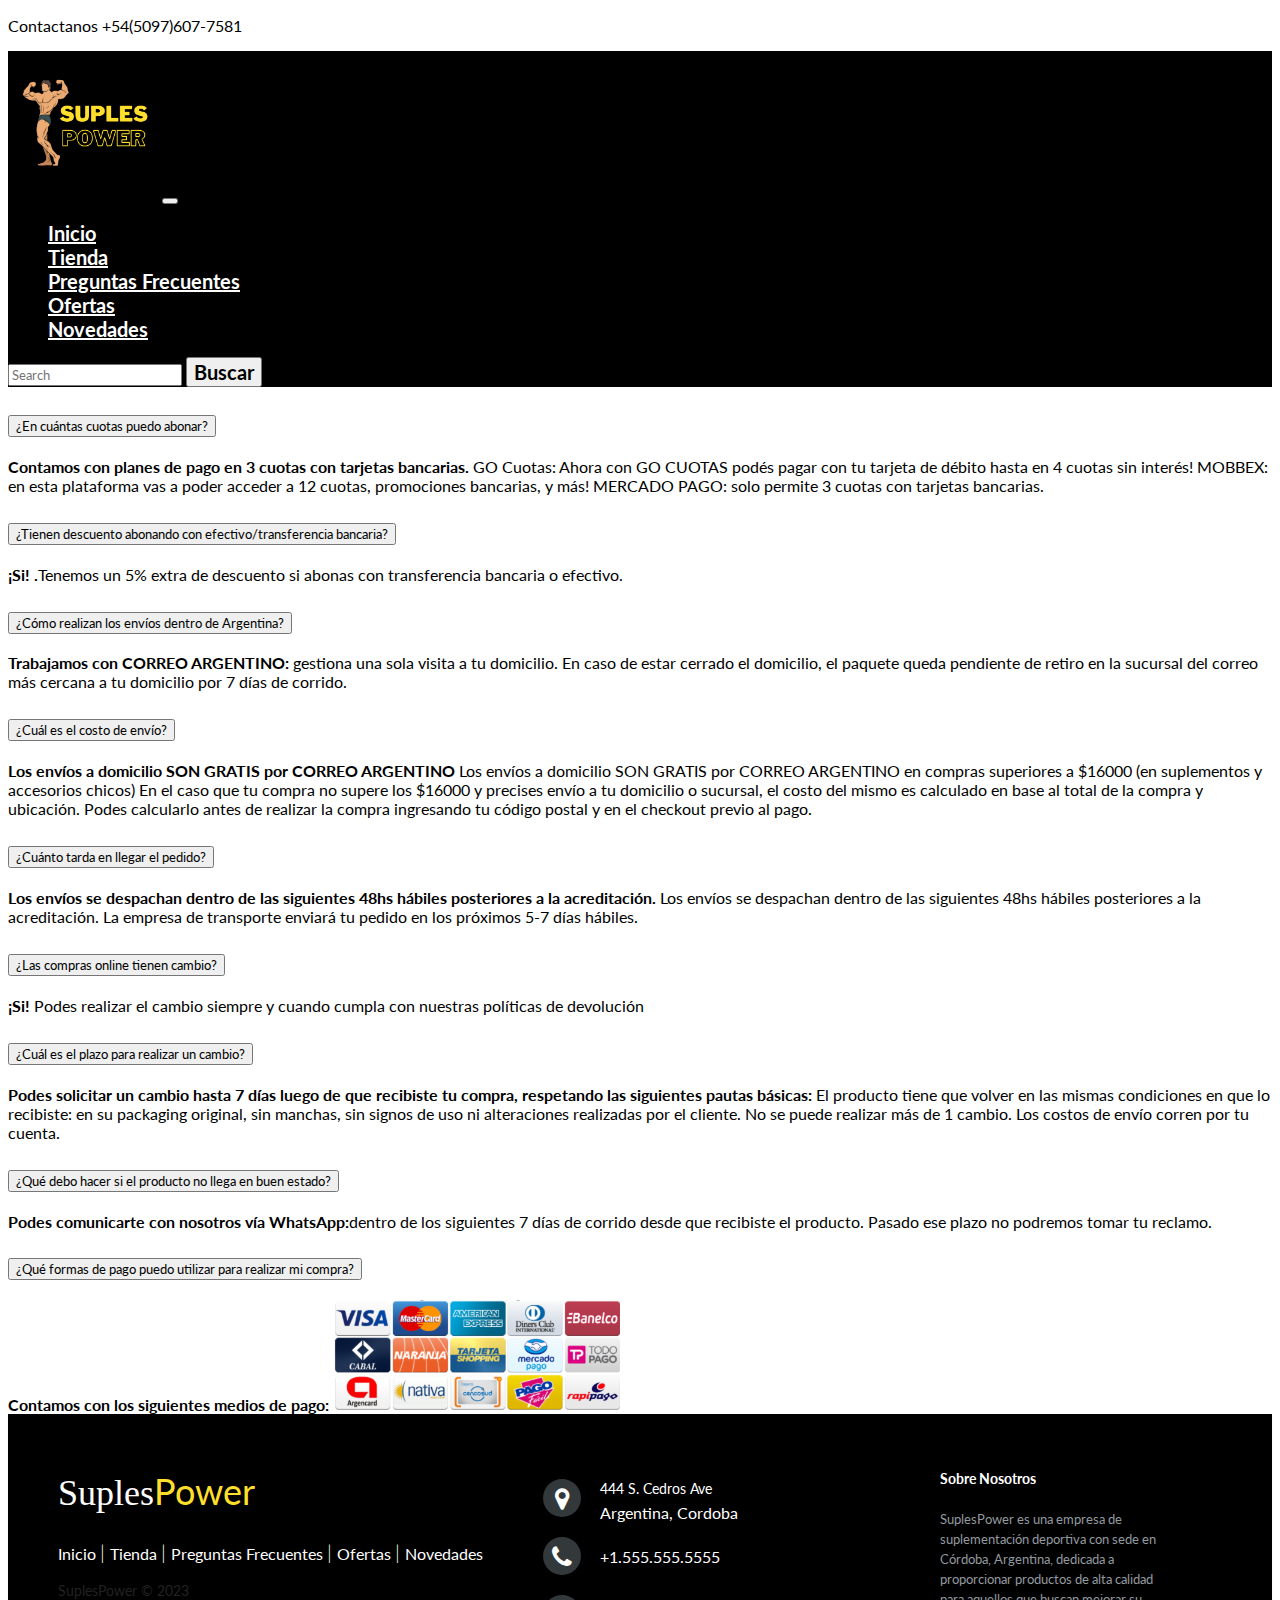
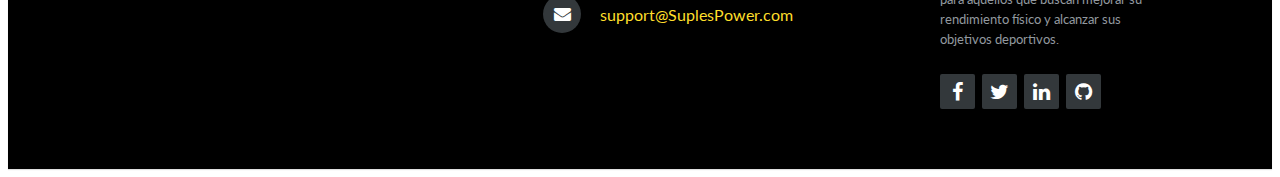
<file: Paginas/PreguntasFrecuentes.html>
<!doctype html>
<html lang="en">
  <head>
    <meta charset="utf-8">
    <meta name="viewport" content="width=device-width, initial-scale=1">
    <meta name="keywords" content="FAQ SUPLEMENTOS DEPORTIVOS, PREGUNTAS SOBRE NUTRICIÓN DEPORTIVA, DUDAS SOBRE SUPLEMENTACIÓN, RESPUESTAS SOBRE SUPLEMENTOS">
    <meta name="description" content="Resuelve todas tus dudas sobre suplementos deportivos en nuestra sección de preguntas frecuentes. Encuentra respuestas a las preguntas más comunes y aprende más sobre nutrición deportiva.">
    <title>SuplesPower</title>
    <link rel="icon" href="../Recursos/Logos/s.png">
    <link rel="stylesheet" href="../css/estilos.css">
    <link rel="stylesheet" href="https://stackpath.bootstrapcdn.com/font-awesome/4.7.0/css/font-awesome.min.css">
    <link href="https://cdn.jsdelivr.net/npm/bootstrap@5.3.0-alpha1/dist/css/bootstrap.min.css" rel="stylesheet" integrity="sha384-GLhlTQ8iRABdZLl6O3oVMWSktQOp6b7In1Zl3/Jr59b6EGGoI1aFkw7cmDA6j6gD" crossorigin="anonymous">
    <title>Preguntas frecuentes sobre suplementos deportivos</title>
  </head>
  <body>
    <header class="container-fluid bg-secondary d-flex justify-content-center">
        <p class="text-light mb-0 p-2 fs-6">Contactanos +54(5097)607-7581</p>
    </header>
    <nav class="navbar navbar-expand-lg navbar-dark p-3" data-bs-theme="dark" id="menu">
        <div class="container-fluid">
          <a class="navbar-brand" href="#"></a>
          <a href="../index.html"><img src="../Recursos/Logos/Suples.png" alt="logo" width="150"></a>
          <button class="navbar-toggler" type="button" data-bs-toggle="collapse" data-bs-target="#navbarSupportedContent" aria-controls="navbarSupportedContent" aria-expanded="false" aria-label="Toggle navigation">
            <span class="navbar-toggler-icon"></span>
          </button>
          <div class="collapse navbar-collapse" id="navbarSupportedContent">
            <ul class="navbar-nav me-auto mb-2 mb-lg-0">
              <li class="nav-item">
                <a class="nav-link active" aria-current="page" href="../index.html">Inicio</a>
              </li>
              <li class="nav-item">
                <a class="nav-link" href="./Tienda.html">Tienda</a>
              </li>
              <li class="nav-item">
                <a class="nav-link" href="#">Preguntas Frecuentes</a>
              </li>
              <li class="nav-item">
                <a class="nav-link" href="./Ofertas.html">Ofertas</a>
              </li>
              <li class="nav-item">
                <a class="nav-link" href="./Novedades.html">Novedades</a>
              </li>
            </ul>
            <form class="d-flex" role="search">
              <input class="form-control me-2" type="search" placeholder="Search" aria-label="Search">
              <button class="btn btn-warning-outline-success btn-warning" type="submit" id="buscar">Buscar</button>
            </form>
          </div>
        </div>
      </nav>
<!-- Preguntas Frecuentes -->
        <section>
            <div class="accordion" id="accordionExample">
                <div class="accordion-item">
                  <h2 class="accordion-header" id="headingOne">
                    <button class="accordion-button" type="button" data-bs-toggle="collapse" data-bs-target="#collapseOne" aria-expanded="true" aria-controls="collapseOne">
                        ¿En cuántas cuotas puedo abonar?
                    </button>
                  </h2>
                  <div id="collapseOne" class="accordion-collapse collapse show" aria-labelledby="headingOne" data-bs-parent="#accordionExample">
                    <div class="accordion-body">
                      <strong>Contamos con planes de pago en 3 cuotas con tarjetas bancarias.</strong> GO Cuotas: Ahora con GO CUOTAS podés pagar con tu tarjeta de débito hasta en 4 cuotas sin interés! MOBBEX: en esta plataforma vas a poder acceder a 12 cuotas, promociones bancarias, y más! MERCADO PAGO: solo permite 3 cuotas con tarjetas bancarias.
                    </div>
                  </div>
                </div>
                <div class="accordion-item">
                  <h2 class="accordion-header" id="headingTwo">
                    <button class="accordion-button collapsed" type="button" data-bs-toggle="collapse" data-bs-target="#collapseTwo" aria-expanded="false" aria-controls="collapseTwo">
                        ¿Tienen descuento abonando con efectivo/transferencia bancaria?
                    </button>
                  </h2>
                  <div id="collapseTwo" class="accordion-collapse collapse" aria-labelledby="headingTwo" data-bs-parent="#accordionExample">
                    <div class="accordion-body">
                      <strong>¡Si! .</strong>Tenemos un 5% extra de descuento si abonas con transferencia bancaria o efectivo. 
                    </div>
                  </div>
                </div>
                <div class="accordion-item">
                  <h2 class="accordion-header" id="headingThree">
                    <button class="accordion-button collapsed" type="button" data-bs-toggle="collapse" data-bs-target="#collapseThree" aria-expanded="false" aria-controls="collapseThree">
                        ¿Cómo realizan los envíos dentro de Argentina?
                    </button>
                  </h2>
                  <div id="collapseThree" class="accordion-collapse collapse" aria-labelledby="headingThree" data-bs-parent="#accordionExample">
                    <div class="accordion-body">
                      <strong>Trabajamos con CORREO ARGENTINO:</strong> gestiona una sola visita a tu domicilio. En caso de estar cerrado el domicilio, el paquete queda pendiente de retiro en la sucursal del correo más cercana a tu domicilio por 7 días de corrido.
                    </div>
                  </div>
                </div>
                <div class="accordion-item">
                    <h2 class="accordion-header" id="headingFour">
                      <button class="accordion-button collapsed" type="button" data-bs-toggle="collapse" data-bs-target="#collapseFour" aria-expanded="false" aria-controls="collapseFour">
                        ¿Cuál es el costo de envío?
                      </button>
                    </h2>
                    <div id="collapseFour" class="accordion-collapse collapse" aria-labelledby="headingFour" data-bs-parent="#accordionExample">
                      <div class="accordion-body">
                        <strong>Los envíos a domicilio SON GRATIS por CORREO ARGENTINO</strong> Los envíos a domicilio SON GRATIS por CORREO ARGENTINO en compras superiores a $16000 (en suplementos y accesorios chicos)
                        En el caso que tu compra no supere los $16000 y precises envío a tu domicilio o sucursal, el costo del mismo es calculado en base al total de la compra y ubicación. Podes calcularlo antes de realizar la compra ingresando tu código postal y en el checkout previo al pago.
                      </div>
                    </div>
                  </div>
                  <div class="accordion-item">
                    <h2 class="accordion-header" id="headingFive">
                      <button class="accordion-button collapsed" type="button" data-bs-toggle="collapse" data-bs-target="#collapseFive" aria-expanded="false" aria-controls="collapseFive">
                        ¿Cuánto tarda en llegar el pedido?
                      </button>
                    </h2>
                    <div id="collapseFive" class="accordion-collapse collapse" aria-labelledby="headingFive" data-bs-parent="#accordionExample">
                      <div class="accordion-body">
                        <strong>Los envíos se despachan dentro de las siguientes 48hs hábiles posteriores a la acreditación.</strong> Los envíos se despachan dentro de las siguientes 48hs hábiles posteriores a la acreditación. La empresa de transporte enviará tu pedido en los próximos 5-7 días hábiles.
                      </div>
                    </div>
                  </div>
                  <div class="accordion-item">
                    <h2 class="accordion-header" id="headingSix">
                      <button class="accordion-button collapsed" type="button" data-bs-toggle="collapse" data-bs-target="#collapseSix" aria-expanded="false" aria-controls="collapseSix">
                        ¿Las compras online tienen cambio?
                      </button>
                    </h2>
                    <div id="collapseSix" class="accordion-collapse collapse" aria-labelledby="headingSix" data-bs-parent="#accordionExample">
                      <div class="accordion-body">
                        <strong>¡Si! </strong> Podes realizar el cambio siempre y cuando cumpla con nuestras políticas de devolución
                      </div>
                    </div>
                  </div>
                  <div class="accordion-item">
                    <h2 class="accordion-header" id="headingSeven">
                      <button class="accordion-button collapsed" type="button" data-bs-toggle="collapse" data-bs-target="#collapseSeven" aria-expanded="false" aria-controls="collapseSeven">
                        ¿Cuál es el plazo para realizar un cambio?
                      </button>
                    </h2>
                    <div id="collapseSeven" class="accordion-collapse collapse" aria-labelledby="headingSeven" data-bs-parent="#accordionExample">
                      <div class="accordion-body">
                        <strong>Podes solicitar un cambio hasta 7 días luego de que recibiste tu compra, respetando las siguientes pautas básicas:</strong> 
                        El producto tiene que volver en las mismas condiciones en que lo recibiste: en su packaging original, sin manchas, sin signos de uso ni alteraciones realizadas por el cliente.
                        No se puede realizar más de 1 cambio.
                        Los costos de envío corren por tu cuenta.
                      </div>
                    </div>
                  </div>
                  <div class="accordion-item">
                    <h2 class="accordion-header" id="headingEight">
                      <button class="accordion-button collapsed" type="button" data-bs-toggle="collapse" data-bs-target="#collapseEight" aria-expanded="false" aria-controls="collapseEight">
                        ¿Qué debo hacer si el producto no llega en buen estado?
                      </button>
                    </h2>
                    <div id="collapseEight" class="accordion-collapse collapse" aria-labelledby="headingEight" data-bs-parent="#accordionExample">
                      <div class="accordion-body">
                        <strong>Podes comunicarte con nosotros vía WhatsApp:</strong>dentro de los siguientes 7 días de corrido desde que recibiste el producto. Pasado ese plazo no podremos tomar tu reclamo.
                      </div>
                    </div>
                  </div>
                  <div class="accordion-item">
                    <h2 class="accordion-header" id="headingNine">
                      <button class="accordion-button collapsed" type="button" data-bs-toggle="collapse" data-bs-target="#collapseNine" aria-expanded="false" aria-controls="collapseNine">
                        ¿Qué formas de pago puedo utilizar para realizar mi compra?
                      </button>
                    </h2>
                    <div id="collapseNine" class="accordion-collapse collapse" aria-labelledby="headingNine" data-bs-parent="#accordionExample">
                      <div class="accordion-body">
                        <strong>Contamos con los siguientes medios de pago:</strong> 
                        <img src="../Recursos/Imagenes/pagos.png" alt="">
                      </div>
                    </div>
                  </div>
              </div>
        </section>
<!-- Footer -->
<footer class="footer-distributed">

  <div class="footer-left">

    <h3>Suples<span>Power</span></h3>

    <p class="footer-links">
      <a href="#" class="link-1">Inicio</a>
      
      <a href="#">Tienda</a>
    
      <a href="#">Preguntas Frecuentes</a>
    
      <a href="#">Ofertas</a>
      
      <a href="#">Novedades</a>
      
    </p>

    <p class="footer-company-name">SuplesPower © 2023</p>
  </div>

  <div class="footer-center">

    <div>
      <i class="fa fa-map-marker"></i>
      <p><span>444 S. Cedros Ave</span> Argentina, Cordoba</p>
    </div>

    <div>
      <i class="fa fa-phone"></i>
      <p>+1.555.555.5555</p>
    </div>

    <div>
      <i class="fa fa-envelope"></i>
      <p><a href="mailto:support@company.com">support@SuplesPower.com</a></p>
    </div>

  </div>

  <div class="footer-right">

    <p class="footer-company-about">
      <span>Sobre Nosotros</span>
      SuplesPower es una empresa de suplementación deportiva con sede en Córdoba, Argentina, dedicada a proporcionar productos de alta calidad para aquellos que buscan mejorar su rendimiento físico y alcanzar sus objetivos deportivos. 
    </p>

    <div class="footer-icons">

      <a href="#"><i class="fa fa-facebook"></i></a>
      <a href="#"><i class="fa fa-twitter"></i></a>
      <a href="#"><i class="fa fa-linkedin"></i></a>
      <a href="#"><i class="fa fa-github"></i></a>

    </div>

  </div>

</footer>
    <script src="https://cdn.jsdelivr.net/npm/bootstrap@5.3.0-alpha1/dist/js/bootstrap.bundle.min.js" integrity="sha384-w76AqPfDkMBDXo30jS1Sgez6pr3x5MlQ1ZAGC+nuZB+EYdgRZgiwxhTBTkF7CXvN" crossorigin="anonymous"></script>
  </body>
</html>
</file>
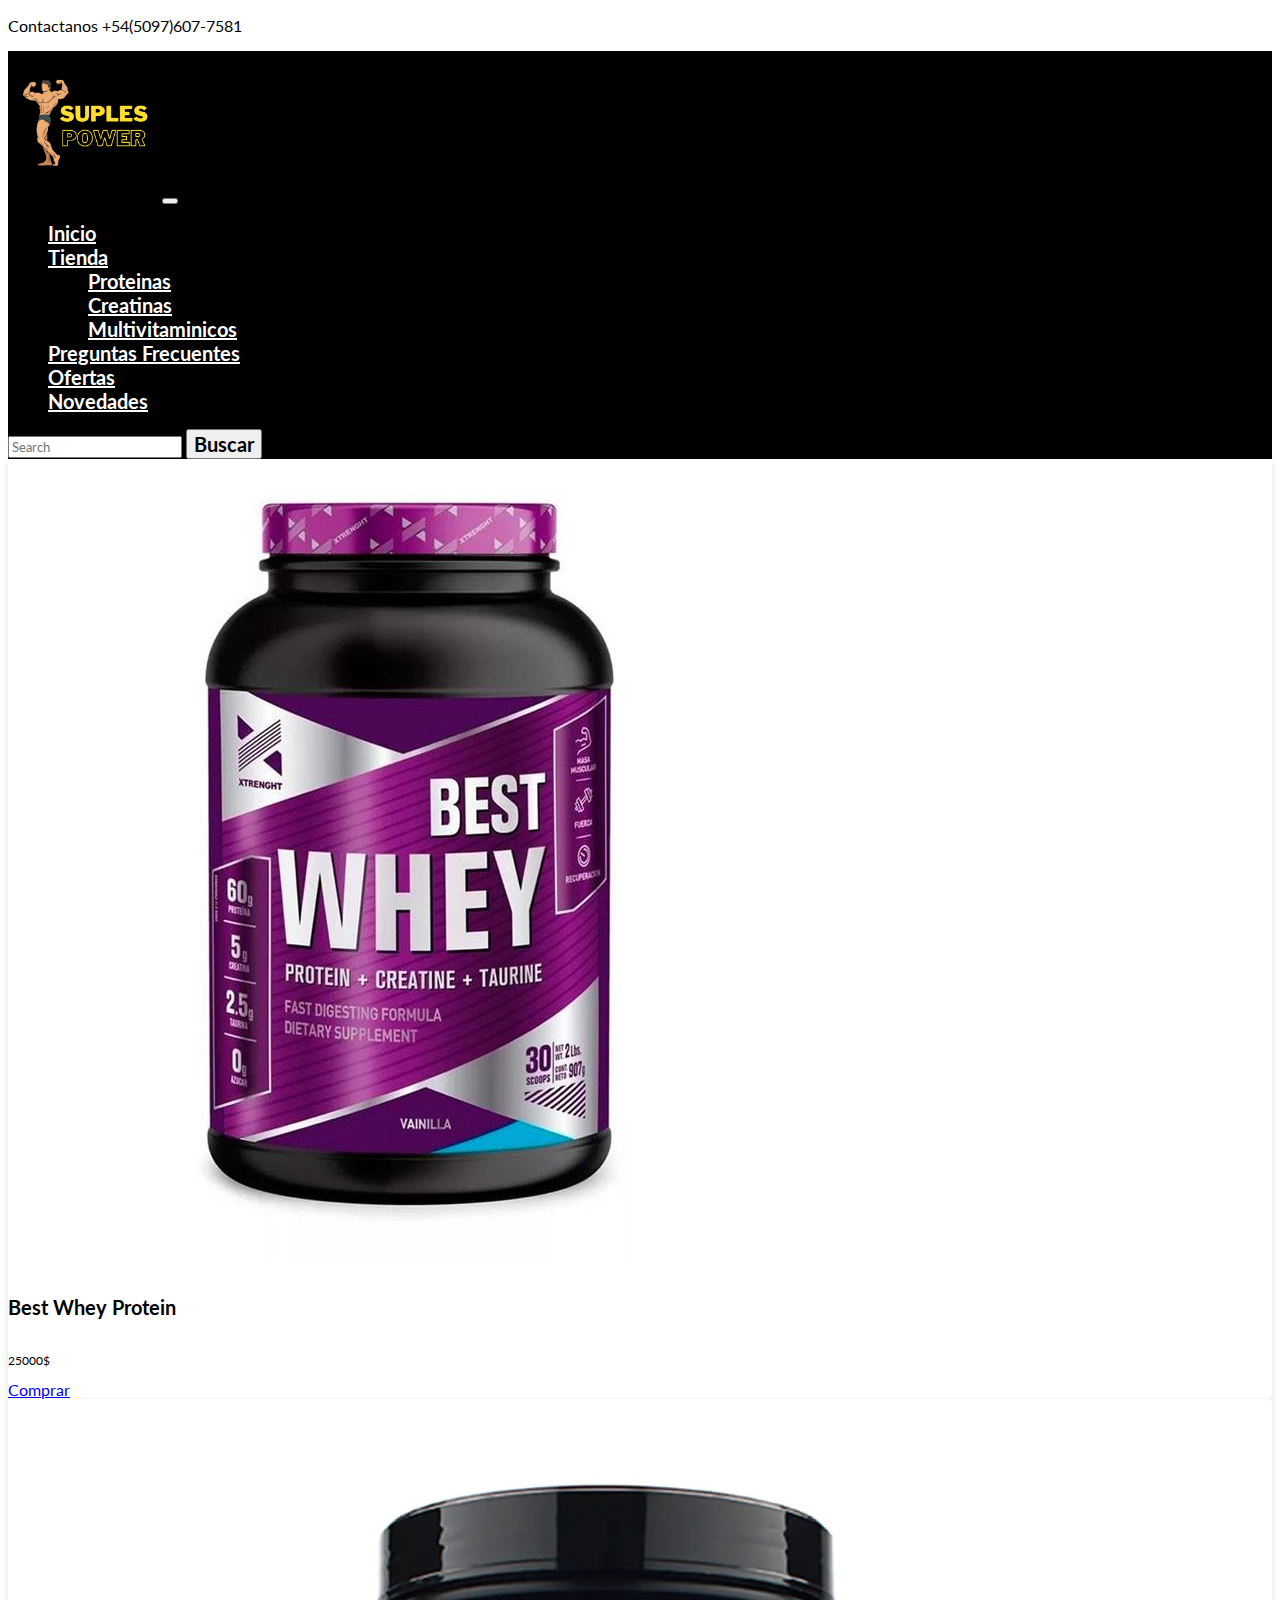
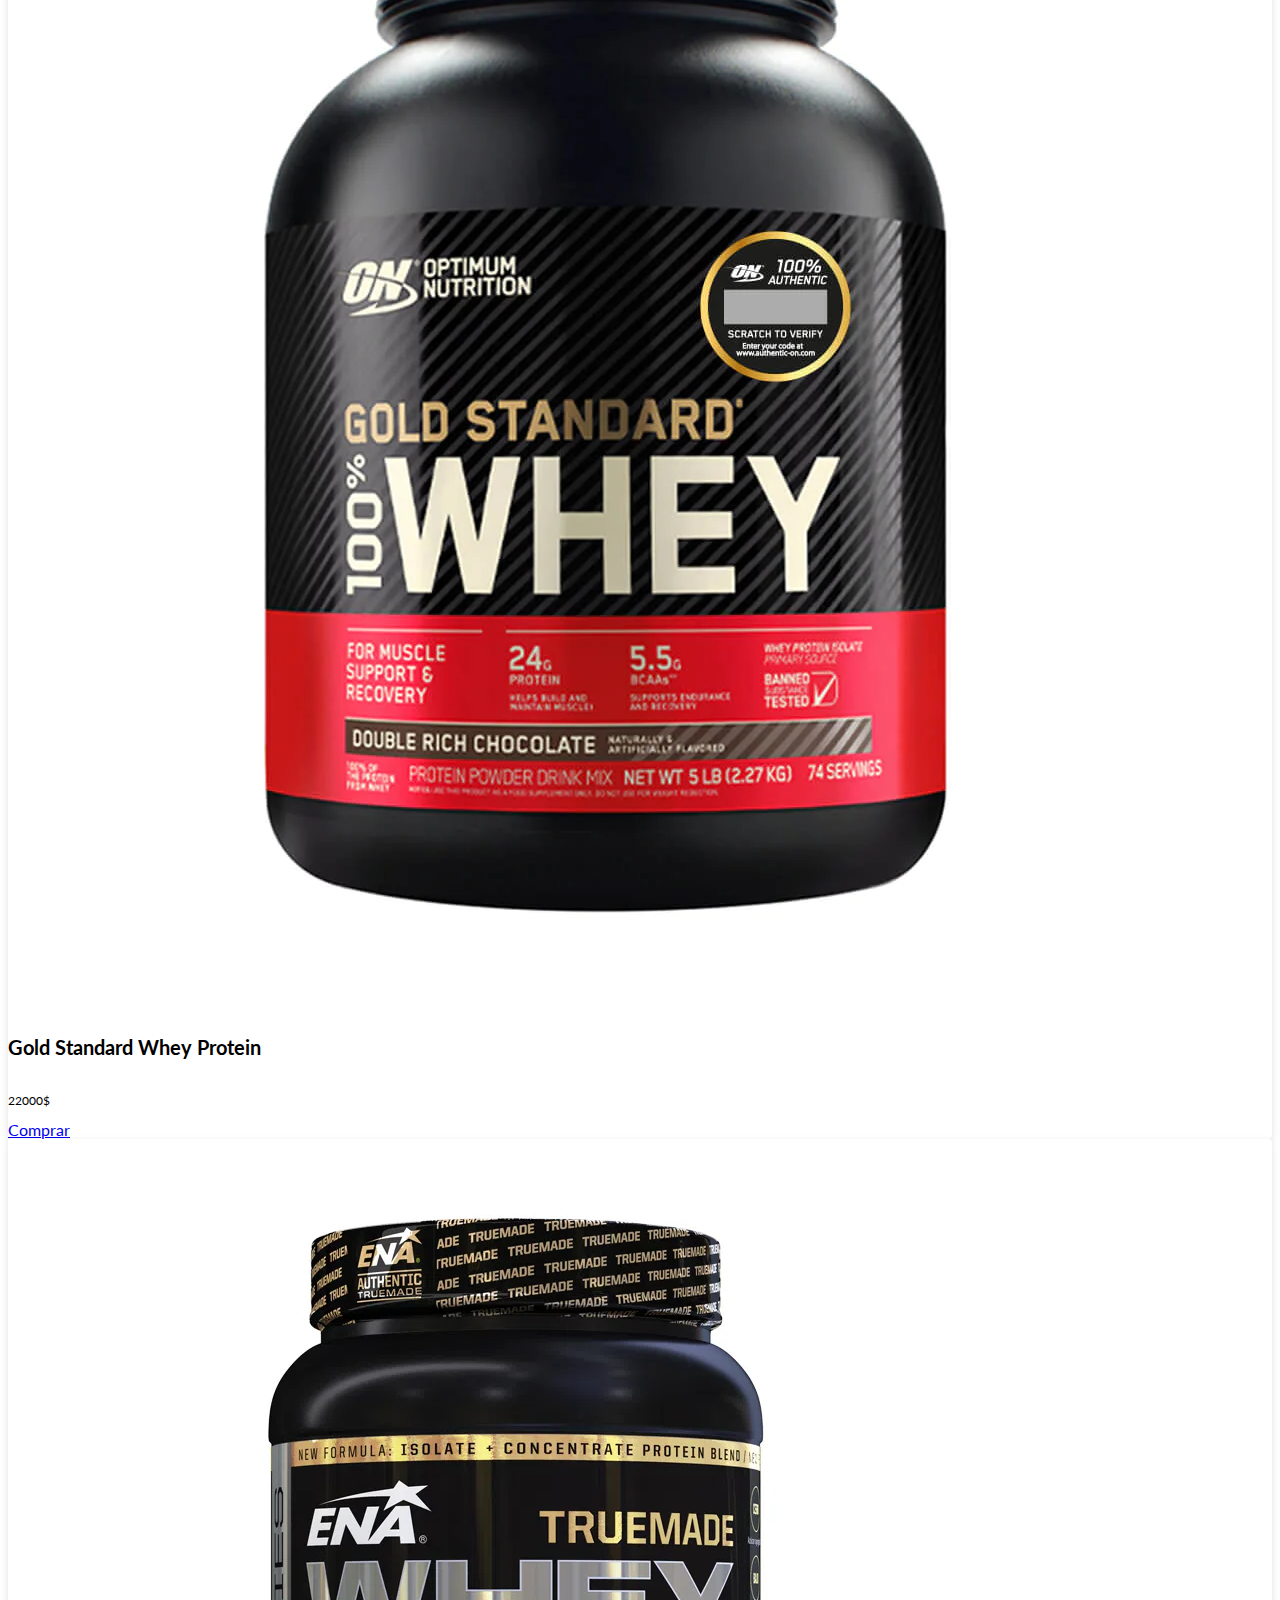
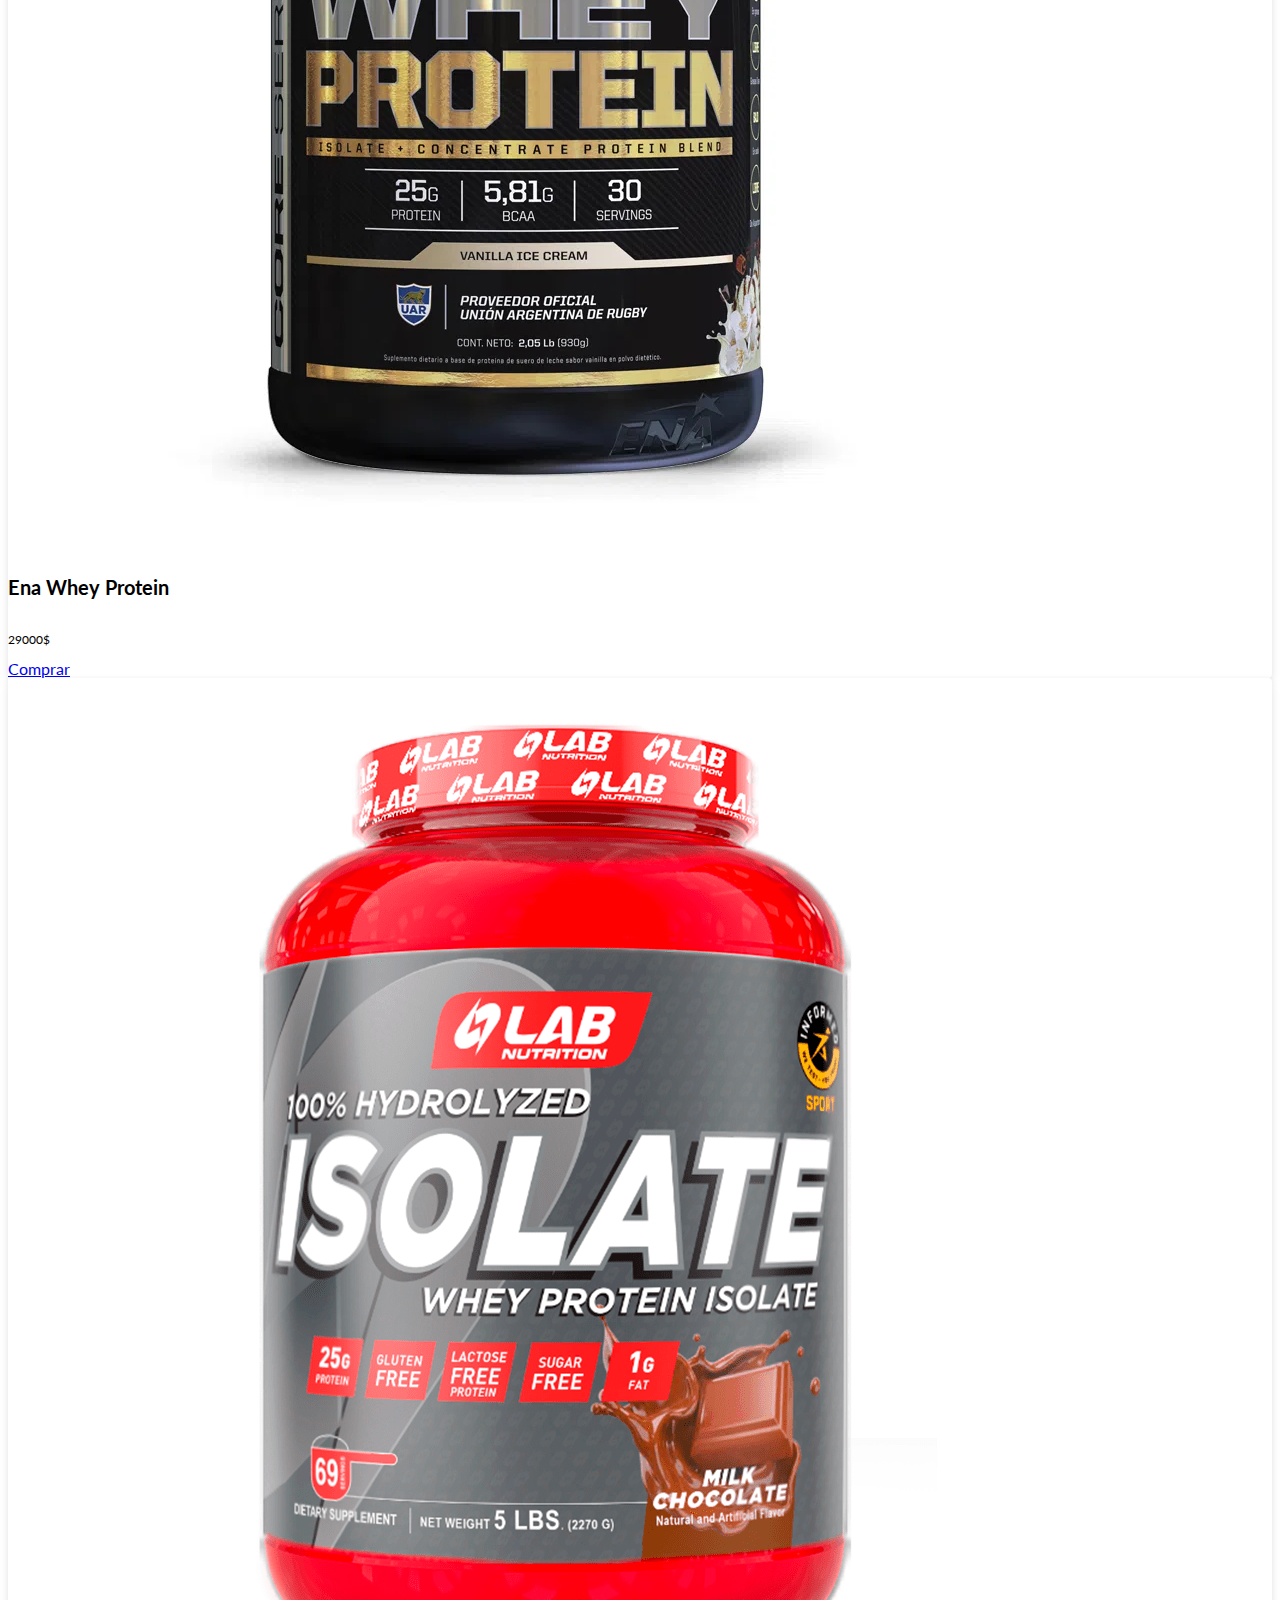
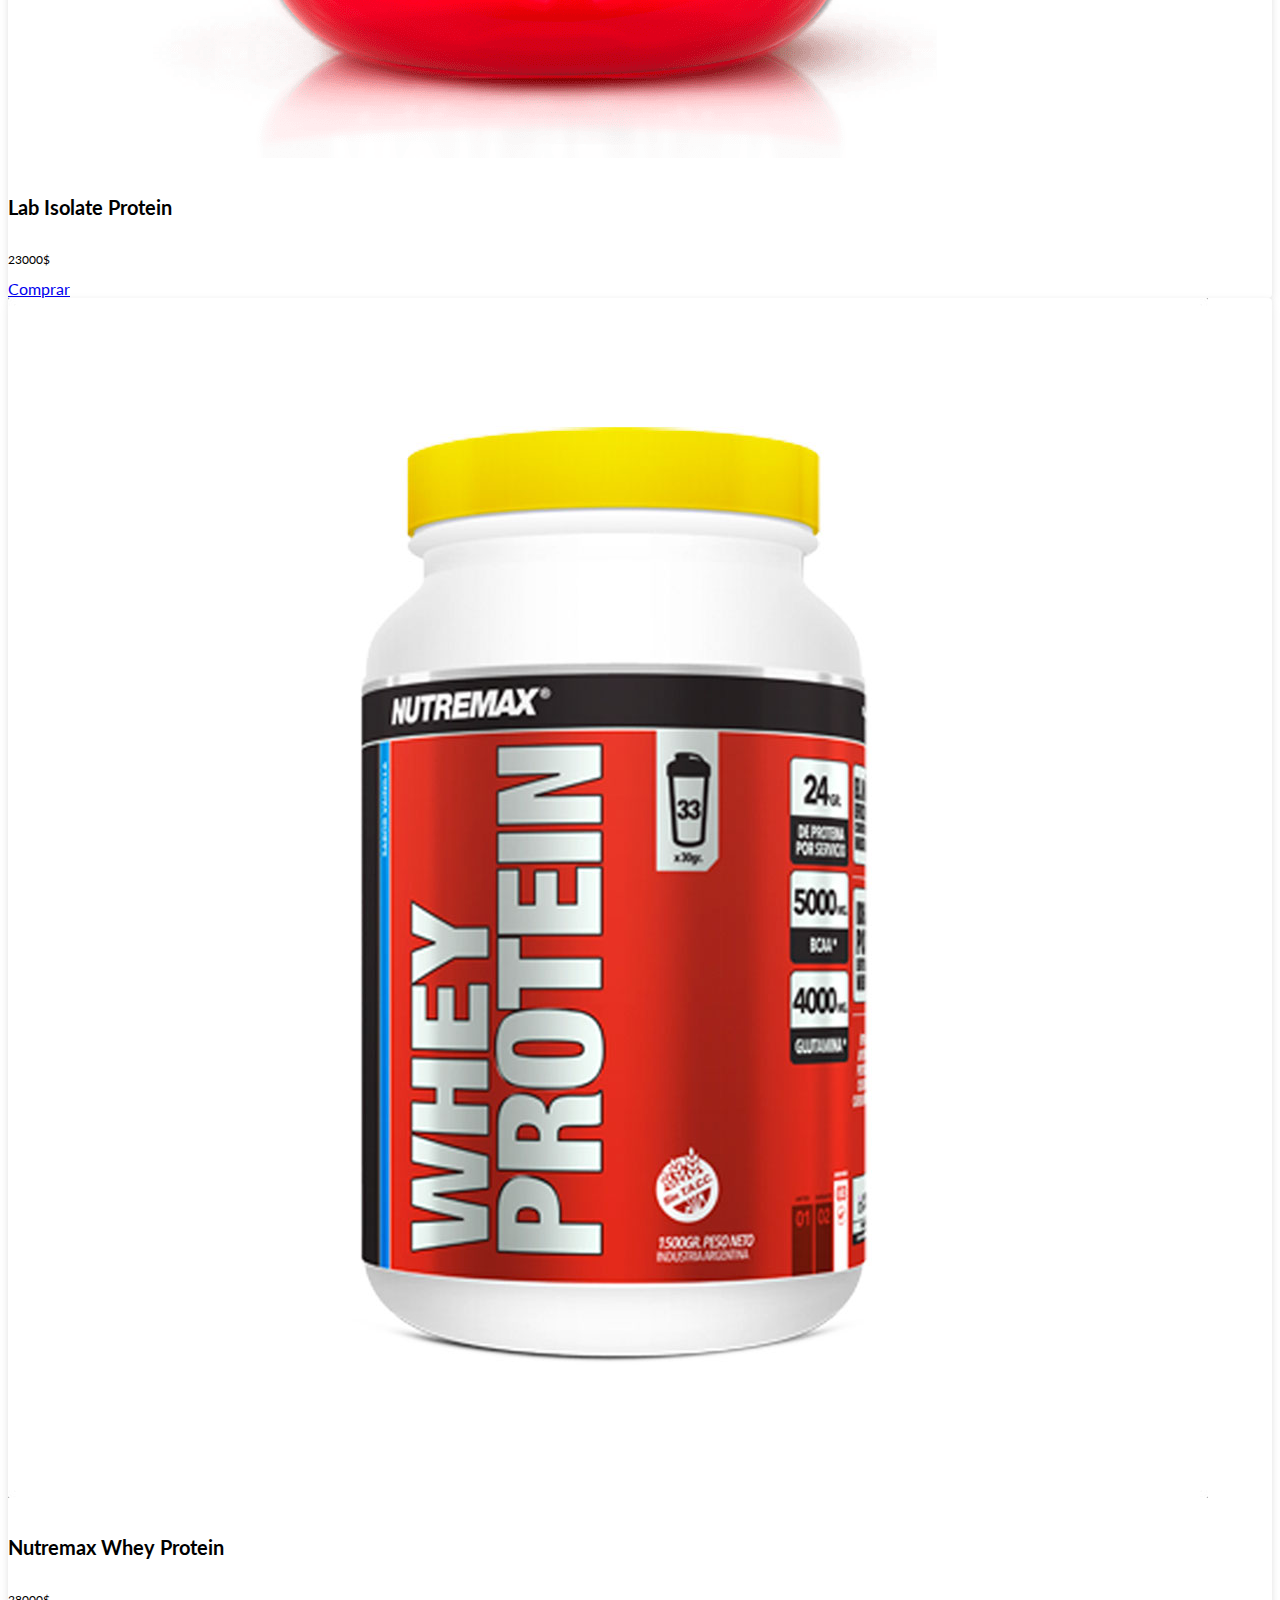
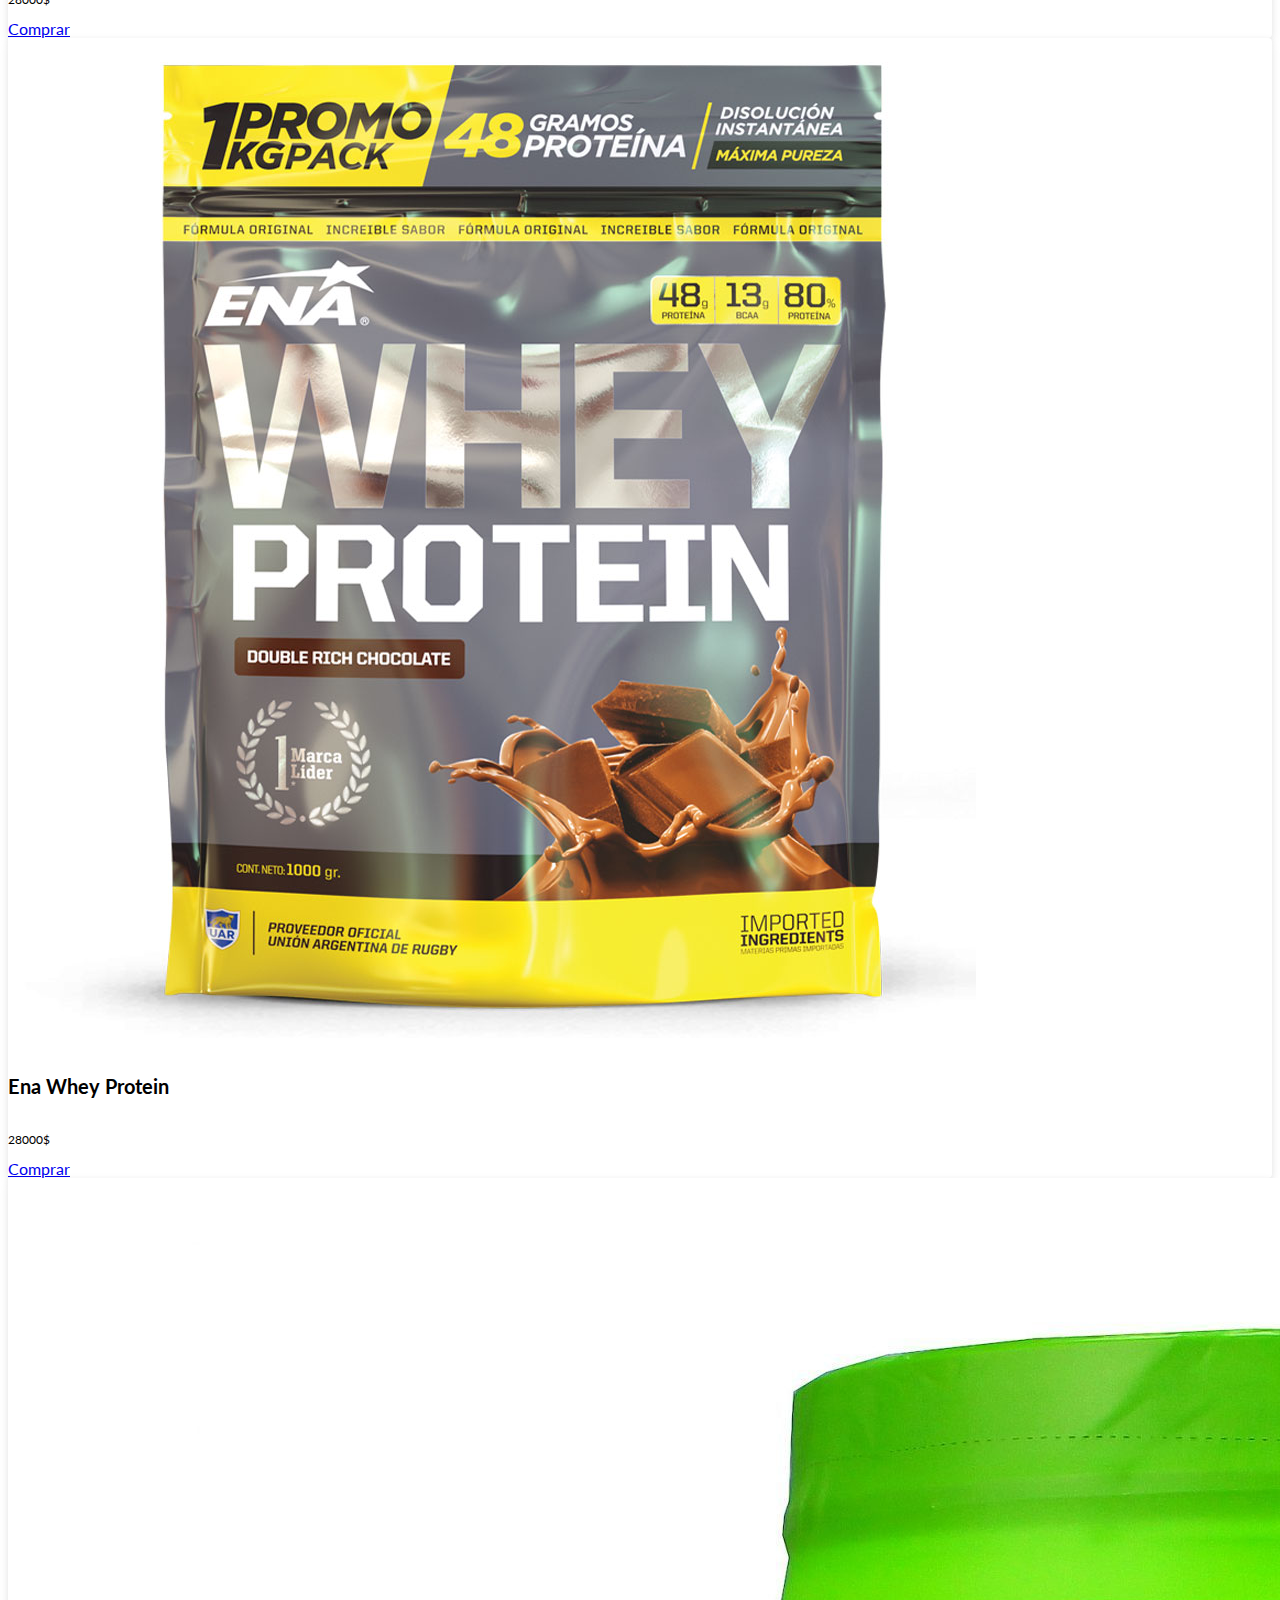
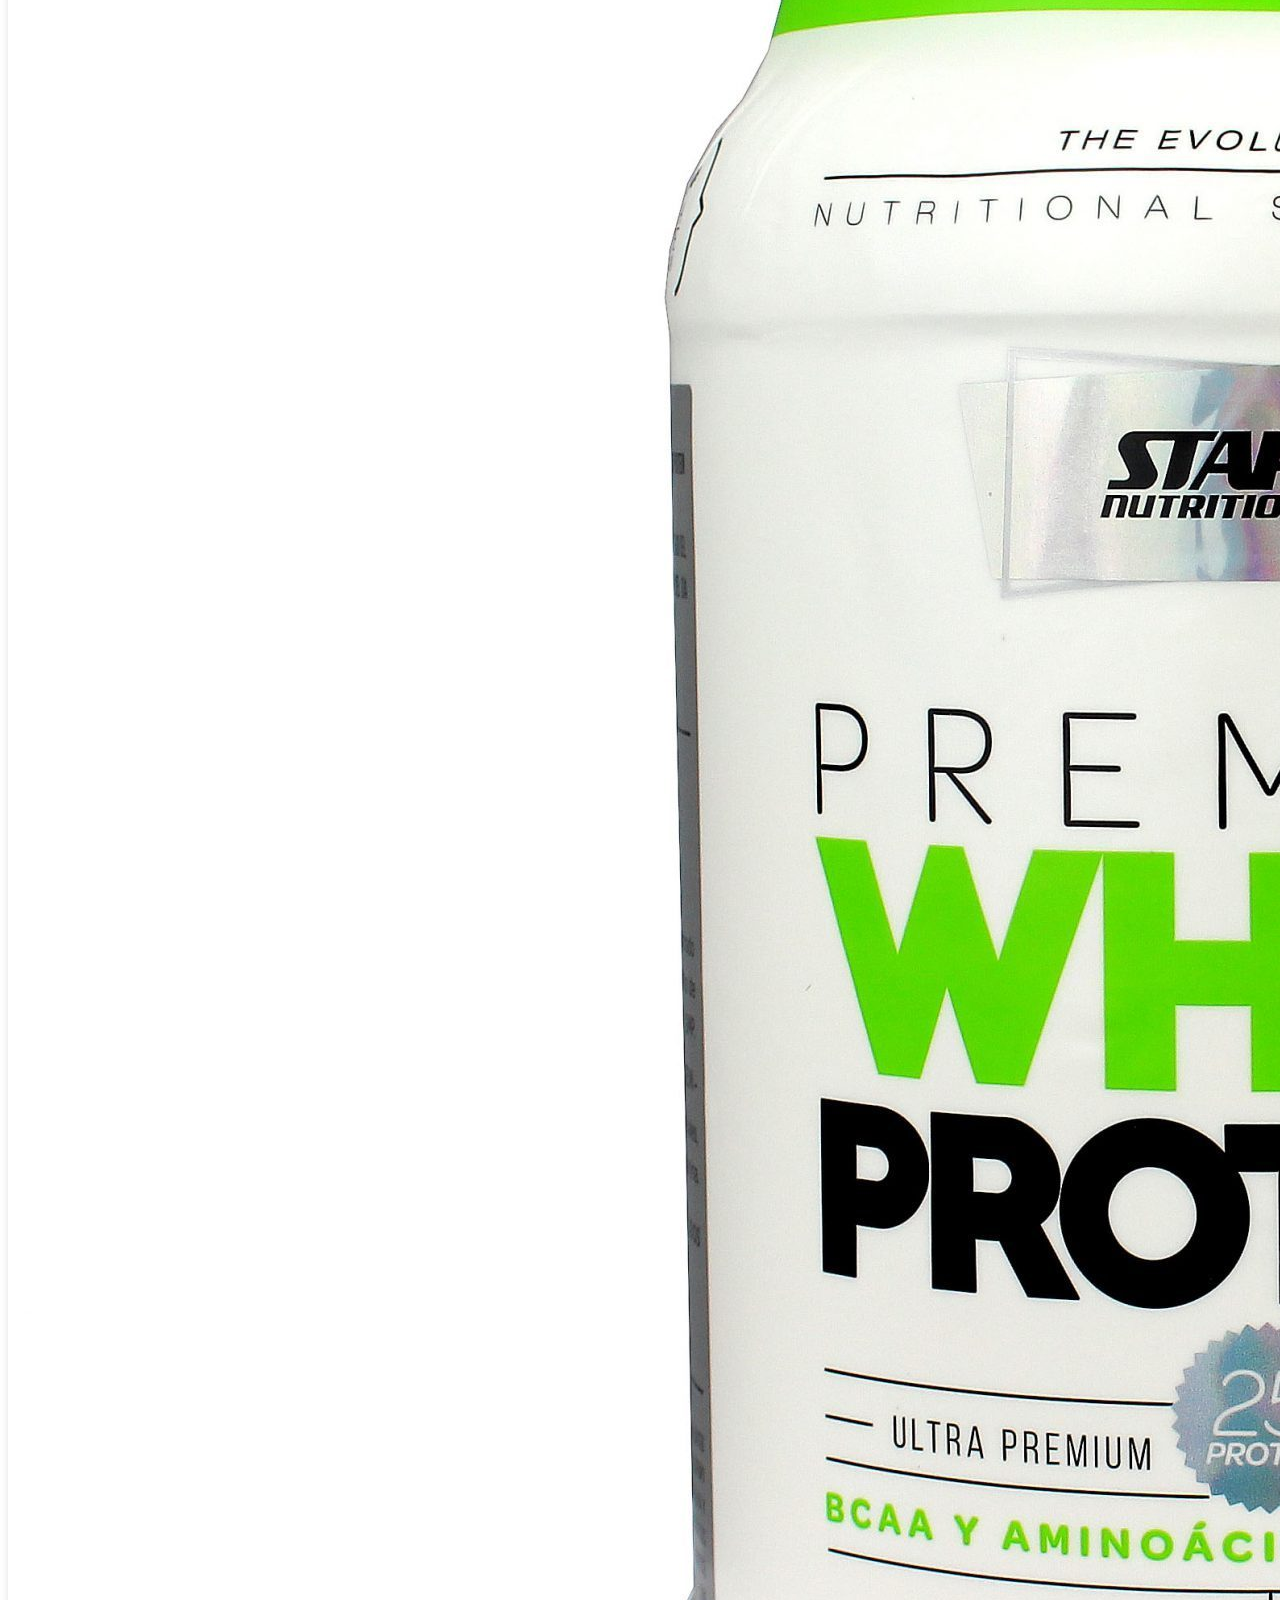
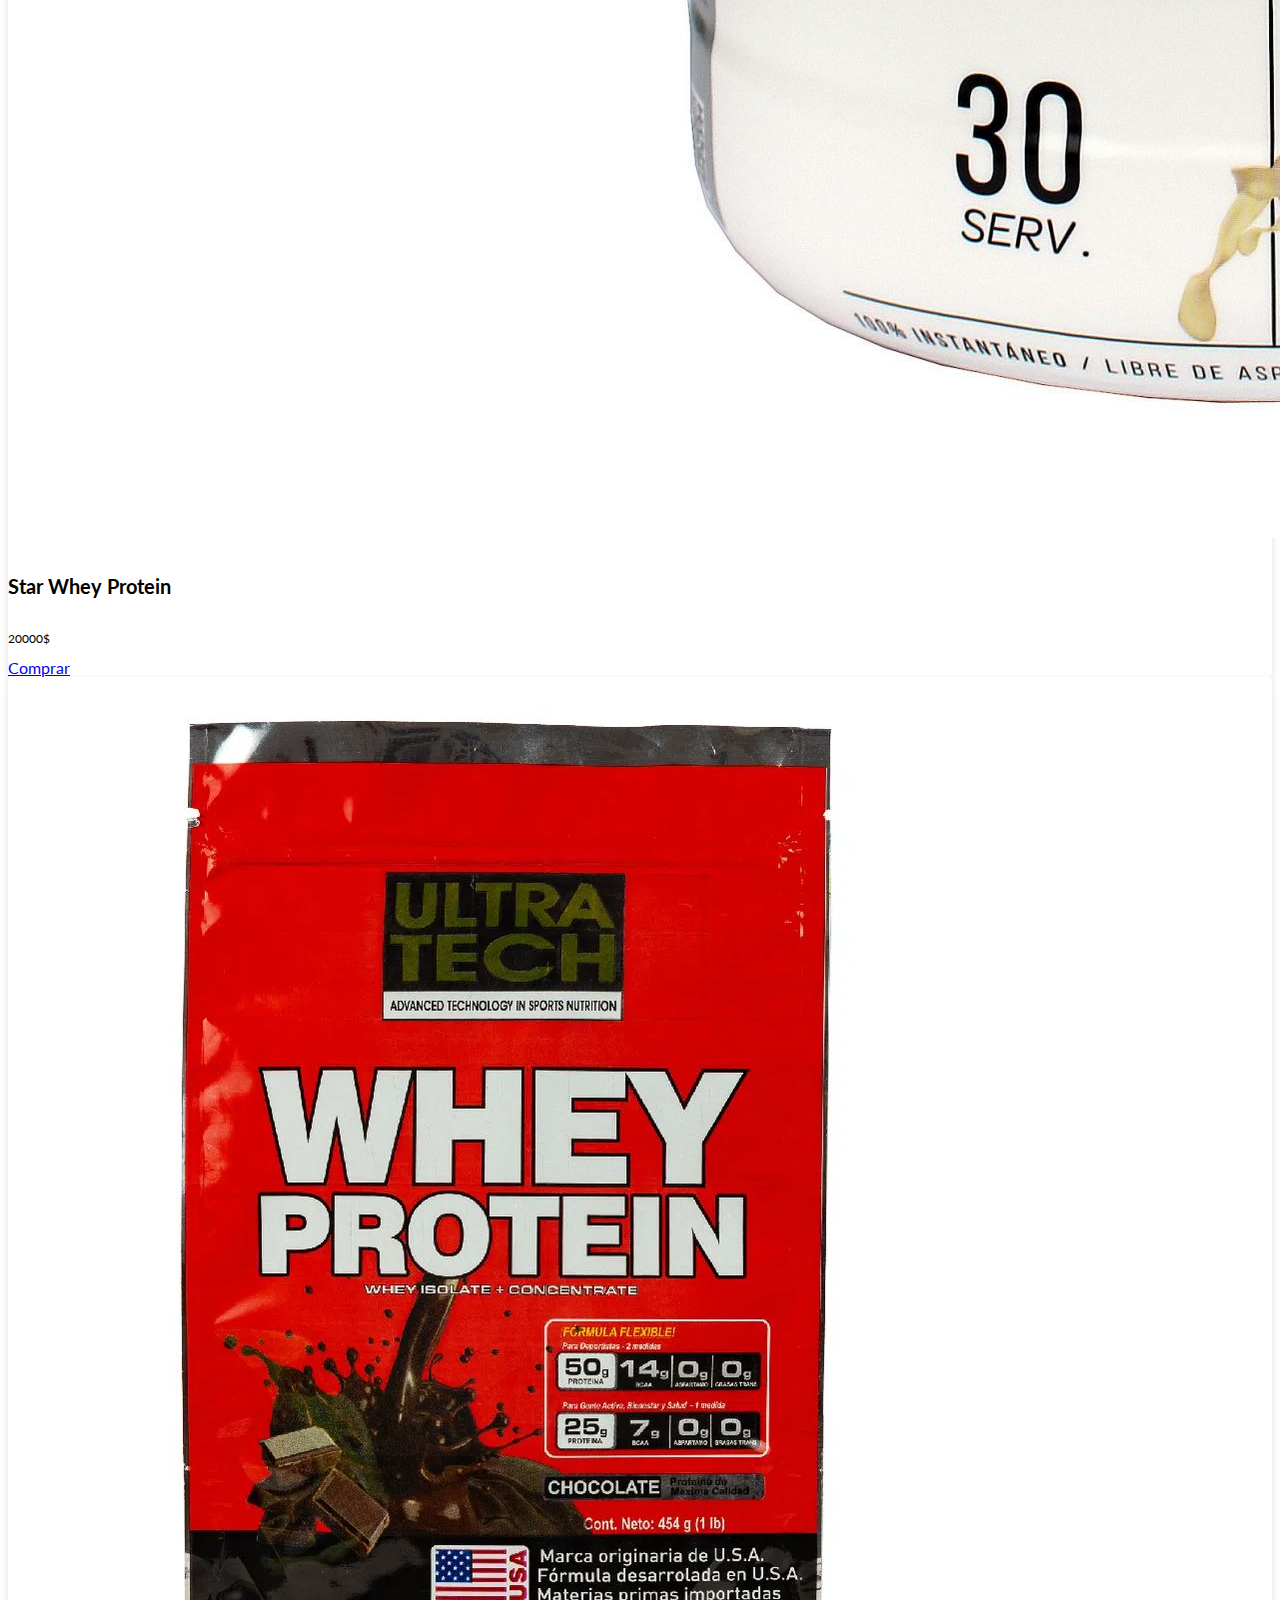
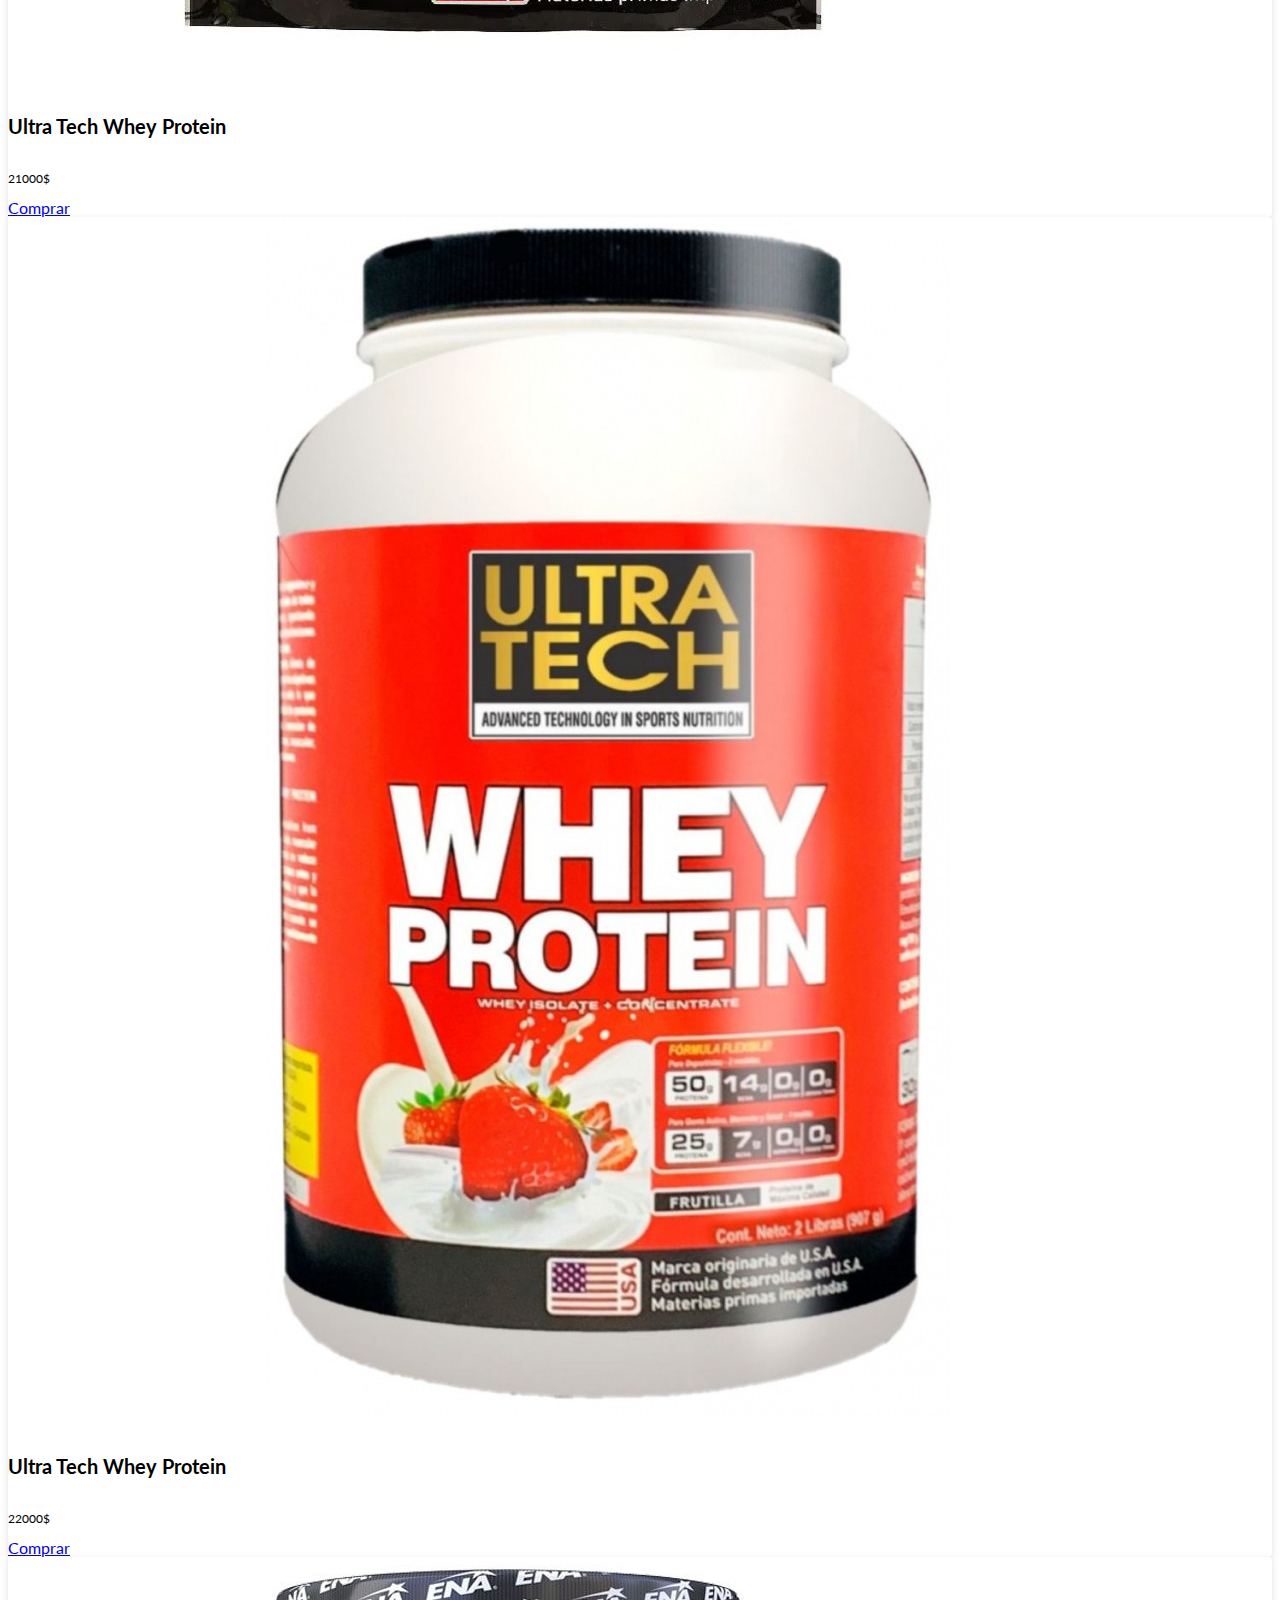
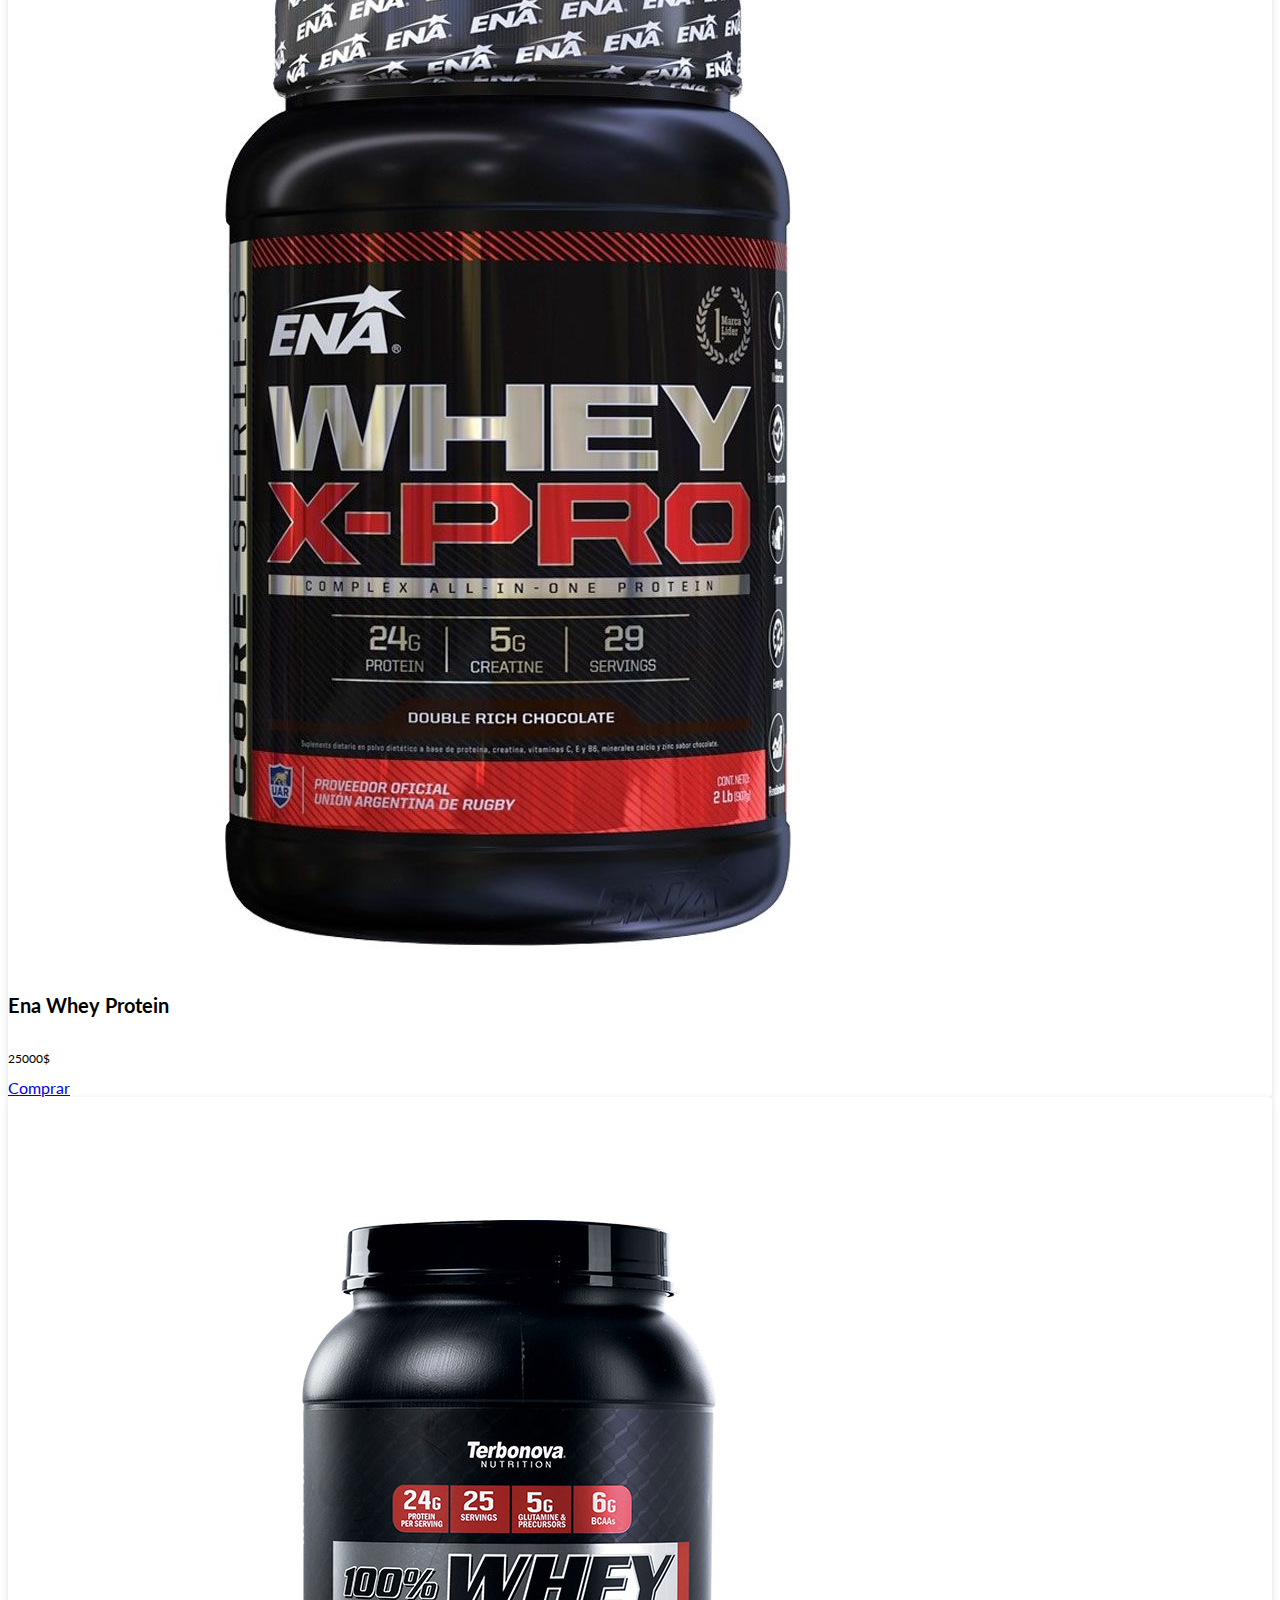
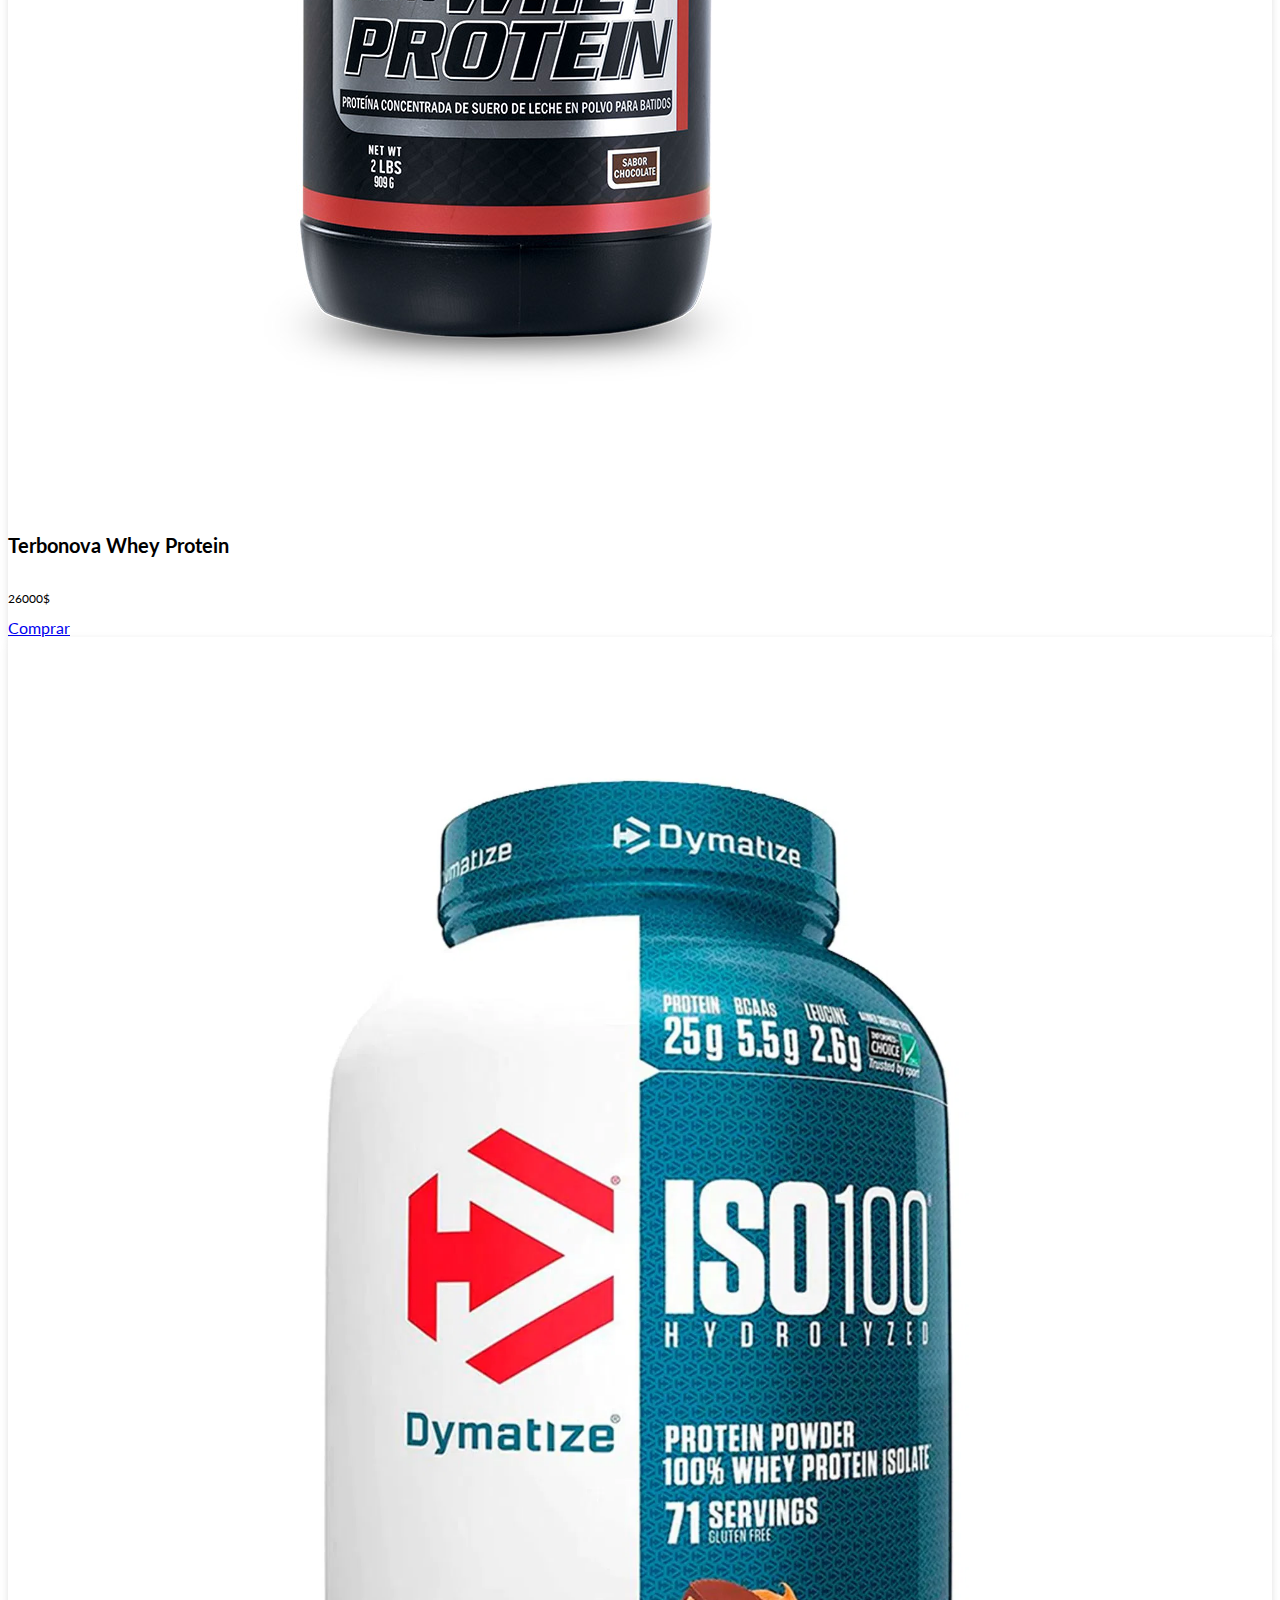
<file: Paginas/Tienda.html>
<!doctype html>
<html lang="en">
  <head>
    <meta charset="utf-8">
    <meta name="viewport" content="width=device-width, initial-scale=1">
    <meta name="keywords" content="PROTEÍNAS DEPORTIVAS, SUPLEMENTOS DE PROTEÍNAS, TIENDA DE PROTEÍNAS, COMPRAR PROTEÍNAS">
    <meta name="description" content="¿Buscas proteínas deportivas de alta calidad? ¡Visita nuestra tienda en línea y descubre nuestra amplia variedad de productos!">
    <title>SuplesPower</title>
    <link rel="icon" href="../Recursos/Logos/s.png">
    <link rel="stylesheet" href="../css/estilos.css">
    <link rel="stylesheet" href="https://stackpath.bootstrapcdn.com/font-awesome/4.7.0/css/font-awesome.min.css">
    <link href="https://cdn.jsdelivr.net/npm/bootstrap@5.3.0-alpha1/dist/css/bootstrap.min.css" rel="stylesheet" integrity="sha384-GLhlTQ8iRABdZLl6O3oVMWSktQOp6b7In1Zl3/Jr59b6EGGoI1aFkw7cmDA6j6gD" crossorigin="anonymous">
    <title>Compra las mejores proteínas deportivas en línea</title>
  </head>
  <body>
    <header class="container-fluid bg-secondary d-flex justify-content-center">
        <p class="text-light mb-0 p-2 fs-6">Contactanos +54(5097)607-7581</p>
    </header>
    <nav class="navbar navbar-expand-lg navbar-dark p-3" data-bs-theme="dark" id="menu">
        <div class="container-fluid">
          <a class="navbar-brand" href="#"></a>
          <a href="../index.html"><img src="../Recursos/Logos/Suples.png" alt="logo" width="150"></a>
          <button class="navbar-toggler" type="button" data-bs-toggle="collapse" data-bs-target="#navbarSupportedContent" aria-controls="navbarSupportedContent" aria-expanded="false" aria-label="Toggle navigation">
            <span class="navbar-toggler-icon"></span>
          </button>
          <div class="collapse navbar-collapse" id="navbarSupportedContent">
            <ul class="navbar-nav me-auto mb-2 mb-lg-0">
              <li class="nav-item">
                <a class="nav-link active" aria-current="page" href="../index.html">Inicio</a>
              </li>
              <li class="nav-item dropdown" id="desplegable">
                <a class="nav-link dropdown-toggle" href="#" role="button" data-bs-toggle="dropdown" aria-expanded="false">Tienda</a>
                <ul class="dropdown-menu bg-black">
                  <li><a class="dropdown-item" href="#">Proteinas</a></li>
                  <li><a class="dropdown-item" href="./TiendaCreatina.html">Creatinas</a></li>
                  <li><a class="dropdown-item" href="./Tienda.multivimatinicos.html">Multivitaminicos</a></li>
                </ul>
              </li>
              <li class="nav-item">
                <a class="nav-link" href="./PreguntasFrecuentes.html">Preguntas Frecuentes</a>
              </li>
              <li class="nav-item">
                <a class="nav-link" href="./Ofertas.html">Ofertas</a>
              </li>
              <li class="nav-item">
                <a class="nav-link" href="./Novedades.html">Novedades</a>
              </li>
            </ul>
            <form class="d-flex" role="search">
              <input class="form-control me-2" type="search" placeholder="Search" aria-label="Search">
              <button class="btn btn-warning-outline-success btn-warning" type="submit" id="buscar">Buscar</button>
            </form>
          </div>
        </div>
      </nav>
<section class="container-fluid mt-3" >
  <div class="row row-cols-1 row-cols-md-4 g-4">
    <div class="col">
      <div class="card text-center">
        <img src="../Recursos/Imagenes/proteina2.jpg" class="card-img-top" alt="proteinas">
        <div class="card-body">
          <h5 class="card-title">Best Whey Protein</h5>
          <p>25000$</p>
          <a class="btn btn-warning" href="#" role="button">Comprar</a>
        </div>
      </div>
    </div>
    <div class="col">
      <div class="card text-center">
        <img src="../Recursos/Imagenes/proteina3.webp" class="card-img-top" alt="proteinas">
        <div class="card-body">
          <h5 class="card-title">Gold Standard Whey Protein</h5>
          <p>22000$</p>
          <a class="btn btn-warning" href="#" role="button">Comprar</a>
        </div>
      </div>
    </div>
    <div class="col">
      <div class="card text-center">
        <img src="../Recursos/Imagenes/proteina4.webp" class="card-img-top" alt="proteinas">
        <div class="card-body">
          <h5 class="card-title">Ena Whey Protein</h5>
          <p>29000$</p>
          <a class="btn btn-warning" href="#" role="button">Comprar</a>
        </div>
      </div>
    </div> 
      <div class="col">
        <div class="card text-center">
          <img src="../Recursos/Imagenes/proteina5.png" class="card-img-top" alt="proteinas">
          <div class="card-body">
            <h5 class="card-title">Lab Isolate Protein</h5>
            <p>23000$</p>
            <a class="btn btn-warning" href="#" role="button">Comprar</a>
          </div>
        </div>
      </div>
</section>
<section class="container-fluid mt-3">
  <div class="row row-cols-1 row-cols-md-4 g-4">
    <div class="col">
      <div class="card text-center">
        <img src="../Recursos/Imagenes/proteina (1).jpg" class="card-img-top" alt="proteinas">
        <div class="card-body">
          <h5 class="card-title">Nutremax Whey Protein</h5>
          <p>28000$</p>
          <a class="btn btn-warning" href="#" role="button">Comprar</a>
        </div>
      </div>
    </div>
    <div class="col">
      <div class="card text-center">
        <img src="../Recursos/Imagenes/proteina6.jpg" class="card-img-top" alt="proteinas">
        <div class="card-body">
          <h5 class="card-title">Ena Whey Protein</h5>
          <p>28000$</p>
          <a class="btn btn-warning" href="#" role="button">Comprar</a>
        </div>
      </div>
    </div>
    <div class="col">
      <div class="card text-center">
        <img src="../Recursos/Imagenes/proteina 9.jpg" class="card-img-top" alt="proteinas">
        <div class="card-body">
          <h5 class="card-title">Star Whey Protein</h5>
          <p>20000$</p>
          <a class="btn btn-warning" href="#" role="button">Comprar</a>
        </div>
      </div>
    </div> 
    <div class="col">
      <div class="card text-center">
        <img src="../Recursos/Imagenes/proteina (1).webp" class="card-img-top" alt="proteinas">
        <div class="card-body">
          <h5 class="card-title">Ultra Tech Whey Protein</h5>
          <p>21000$</p>
          <a class="btn btn-warning" href="#" role="button">Comprar</a>
        </div>
      </div>
    </div>
</section>
<section class="container-fluid mt-3" id="suples">
  <div class="row row-cols-1 row-cols-md-4 g-4">
    <div class="col">
      <div class="card text-center">
        <img src="../Recursos/Imagenes/proteina7.jpg" class="card-img-top" alt="proteinas">
        <div class="card-body">
          <h5 class="card-title">Ultra Tech Whey Protein</h5>
          <p>22000$</p>
          <a class="btn btn-warning" href="#" role="button">Comprar</a>
        </div>
      </div>
    </div>
    <div class="col">
      <div class="card text-center">
        <img src="../Recursos/Imagenes/proteina8.jpg" class="card-img-top" alt="proteinas">
        <div class="card-body">
          <h5 class="card-title">Ena Whey Protein</h5>
          <p>25000$</p>
          <a class="btn btn-warning" href="#" role="button">Comprar</a>
        </div>
      </div>
    </div>
    <div class="col">
      <div class="card text-center">
        <img src="../Recursos/Imagenes/Whey-Protein-chocolate-1.jpg" class="card-img-top" alt="proteinas">
        <div class="card-body">
          <h5 class="card-title">Terbonova Whey Protein</h5>
          <p>26000$</p>
          <a class="btn btn-warning" href="#" role="button">Comprar</a>
        </div>
      </div>
    </div> 
    <div class="col">
      <div class="card text-center">
        <img src="../Recursos/Imagenes/proteina (2).webp" class="card-img-top" alt="proteinas">
        <div class="card-body">
          <h5 class="card-title">Dymatize ISO Protein</h5>
          <p>23000$</p>
          <a class="btn btn-warning" href="#" role="button">Comprar</a>
        </div>
      </div>
    </div>
</section>
<!-- Footer -->
<footer class="footer-distributed mt-3">

  <div class="footer-left">

    <h3>Suples<span>Power</span></h3>

    <p class="footer-links">
      <a href="#" class="link-1">Inicio</a>
      
      <a href="#">Tienda</a>
    
      <a href="#">Preguntas Frecuentes</a>
    
      <a href="#">Ofertas</a>
      
      <a href="#">Novedades</a>
      
    </p>

    <p class="footer-company-name">SuplesPower © 2023</p>
  </div>

  <div class="footer-center">

    <div>
      <i class="fa fa-map-marker"></i>
      <p><span>444 S. Cedros Ave</span> Argentina, Cordoba</p>
    </div>

    <div>
      <i class="fa fa-phone"></i>
      <p>+1.555.555.5555</p>
    </div>

    <div>
      <i class="fa fa-envelope"></i>
      <p><a href="mailto:support@company.com">support@SuplesPower.com</a></p>
    </div>

  </div>

  <div class="footer-right">

    <p class="footer-company-about">
      <span>Sobre Nosotros</span>
      SuplesPower es una empresa de suplementación deportiva con sede en Córdoba, Argentina, dedicada a proporcionar productos de alta calidad para aquellos que buscan mejorar su rendimiento físico y alcanzar sus objetivos deportivos. 
    </p>

    <div class="footer-icons">

      <a href="#"><i class="fa fa-facebook"></i></a>
      <a href="#"><i class="fa fa-twitter"></i></a>
      <a href="#"><i class="fa fa-linkedin"></i></a>
      <a href="#"><i class="fa fa-github"></i></a>

    </div>

  </div>

</footer>


    <script src="https://cdn.jsdelivr.net/npm/bootstrap@5.3.0-alpha1/dist/js/bootstrap.bundle.min.js" integrity="sha384-w76AqPfDkMBDXo30jS1Sgez6pr3x5MlQ1ZAGC+nuZB+EYdgRZgiwxhTBTkF7CXvN" crossorigin="anonymous"></script>
  </body>
</html>
</file>
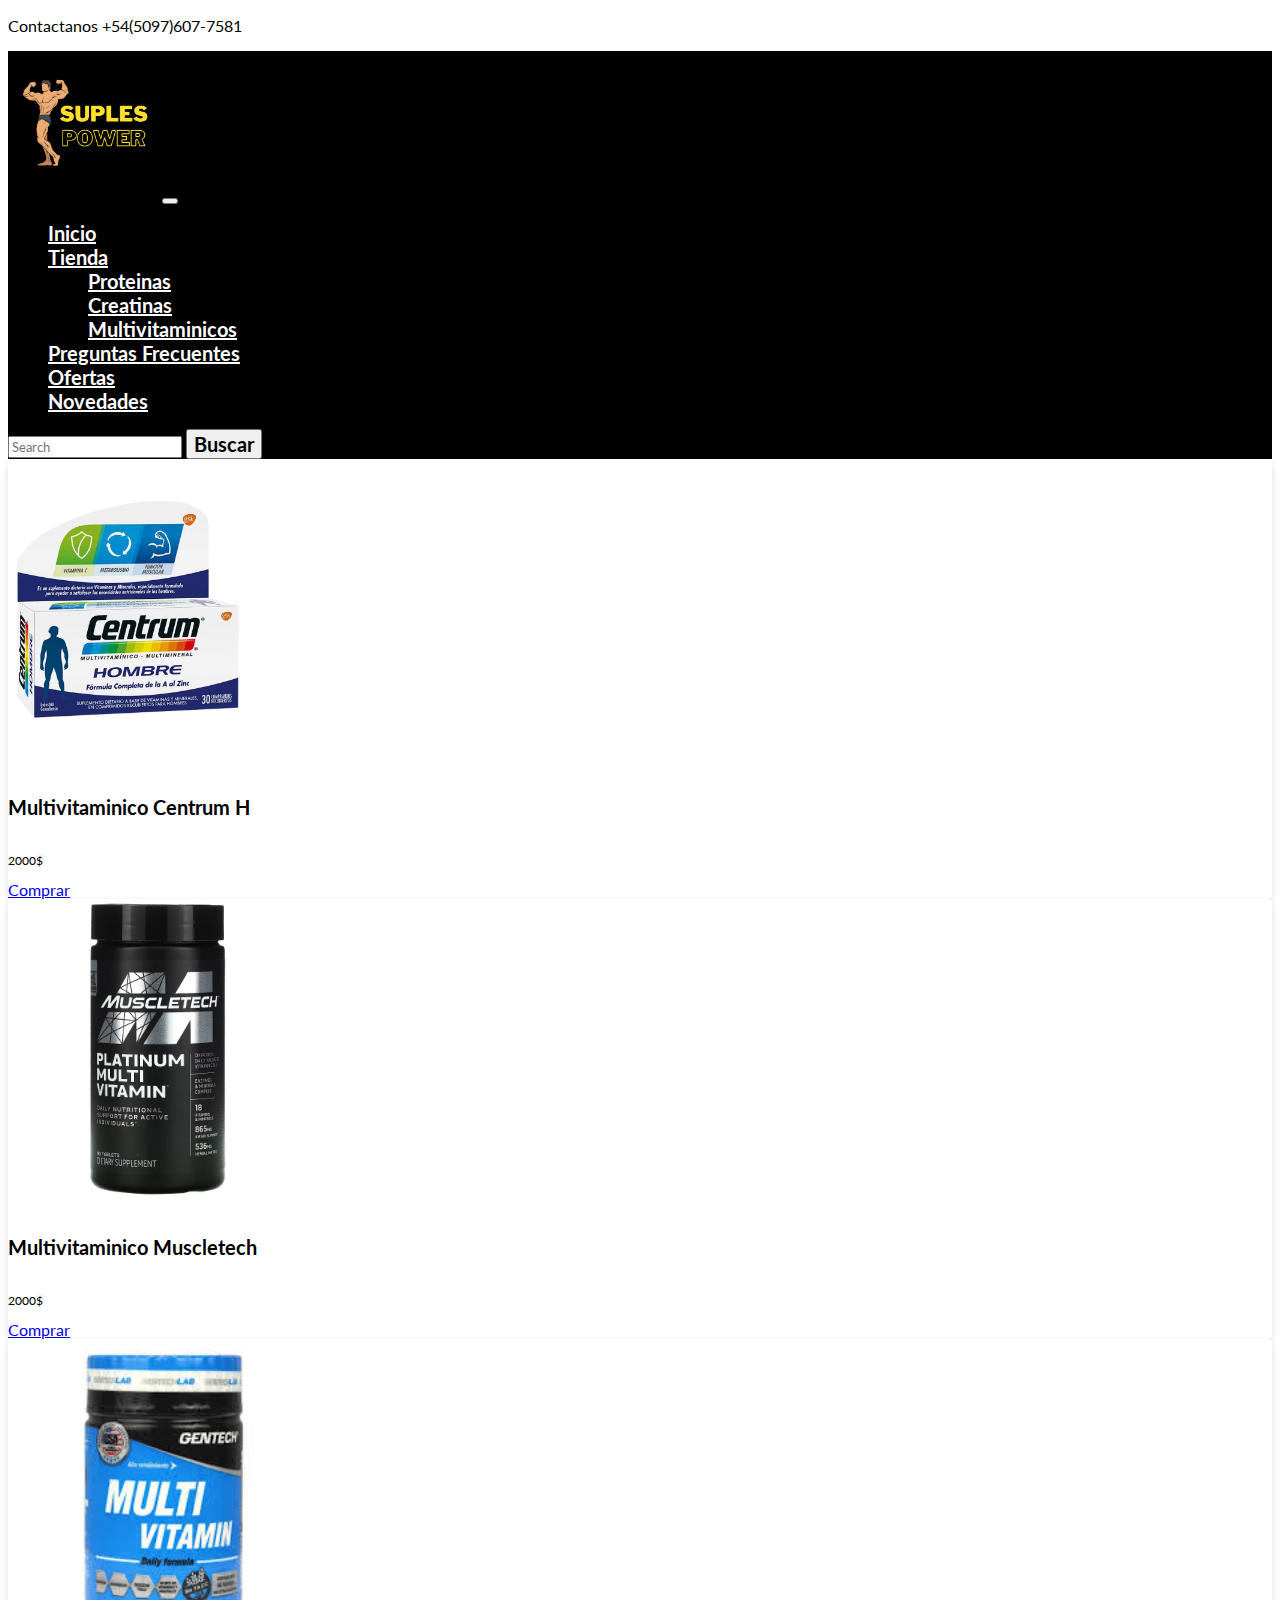
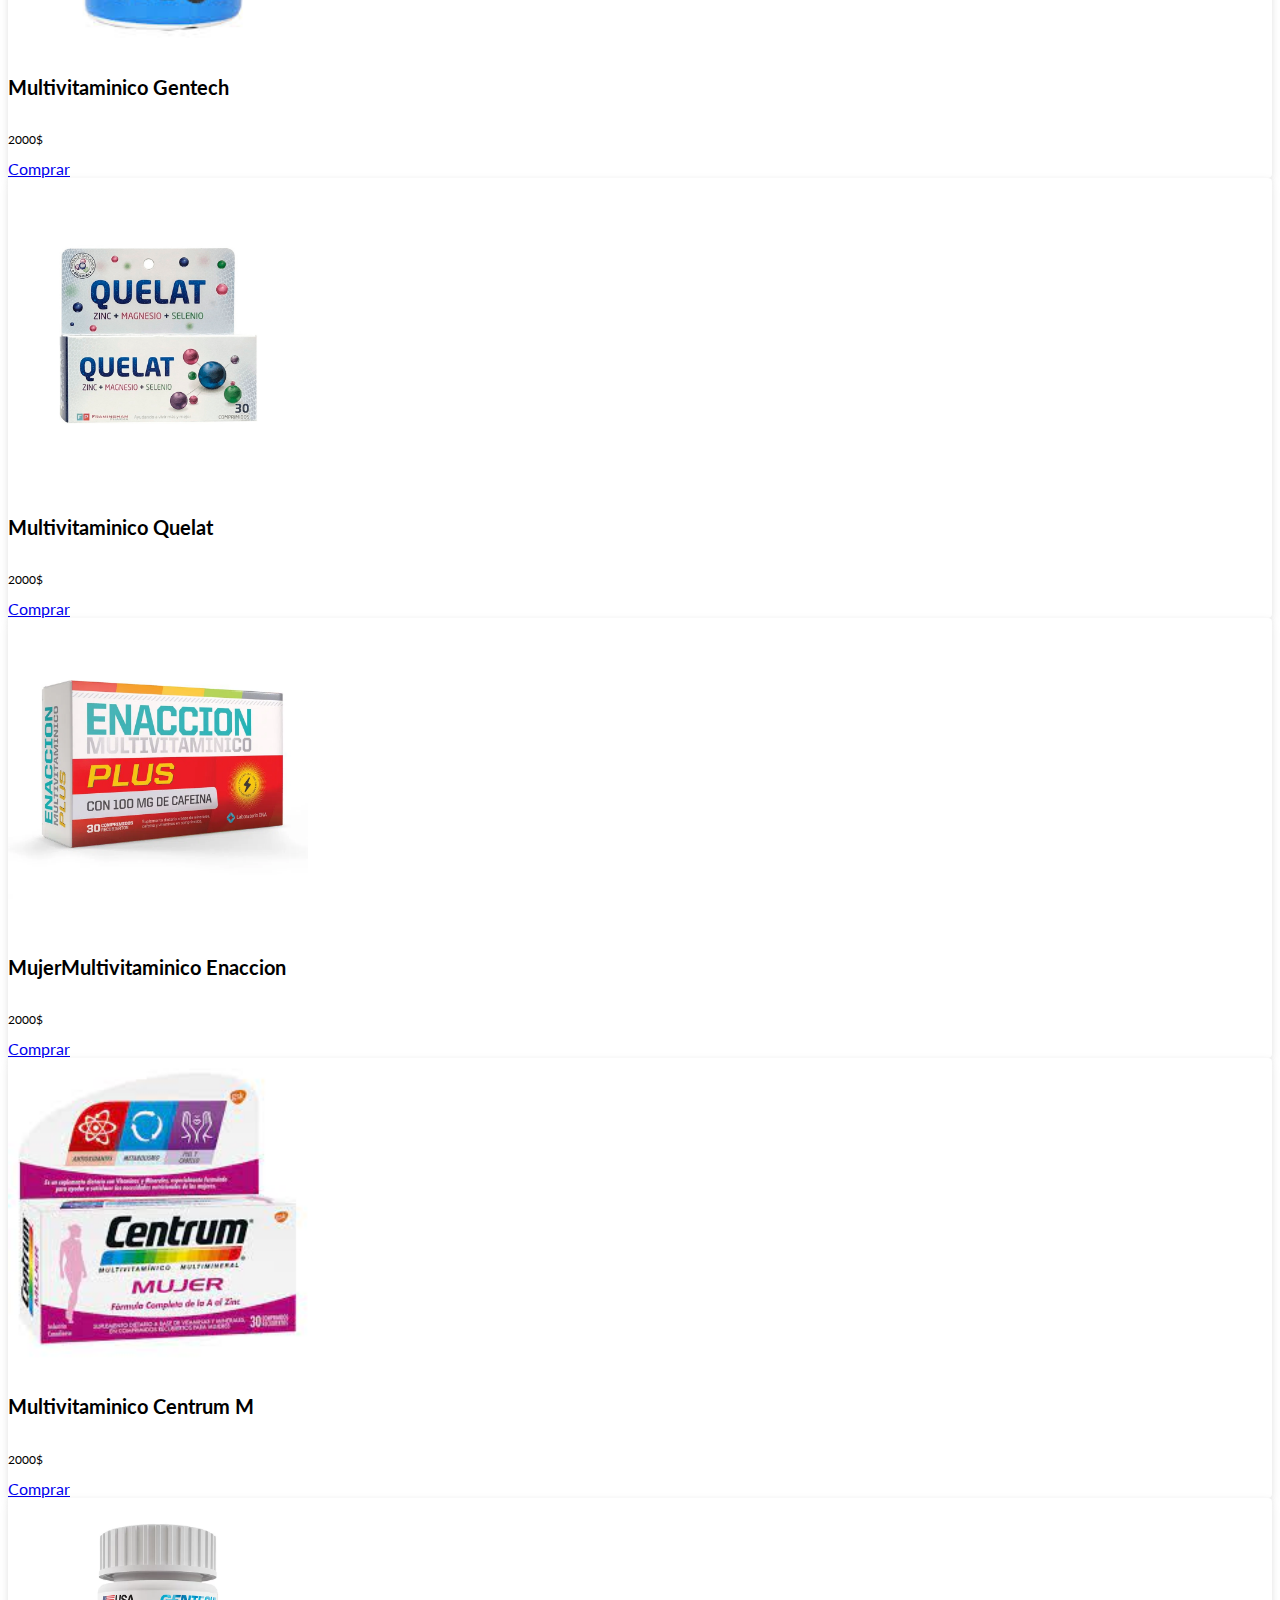
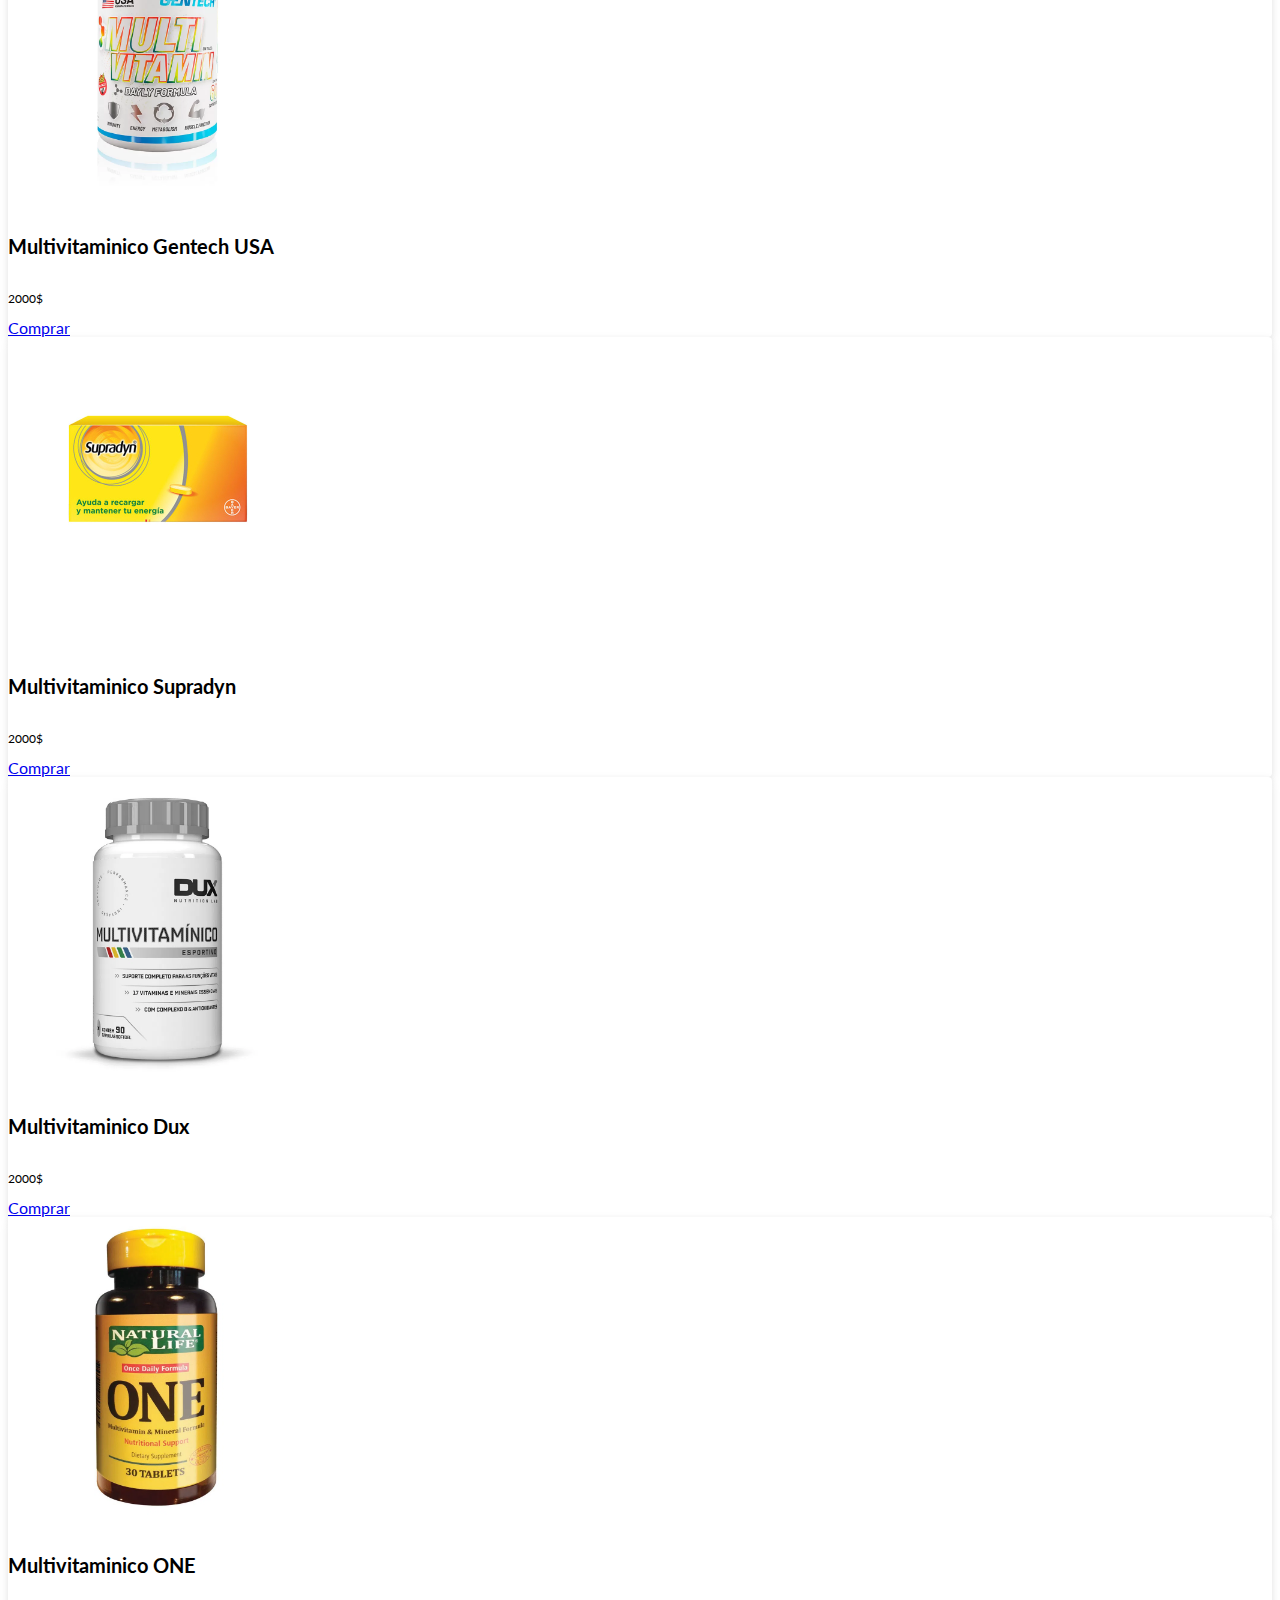
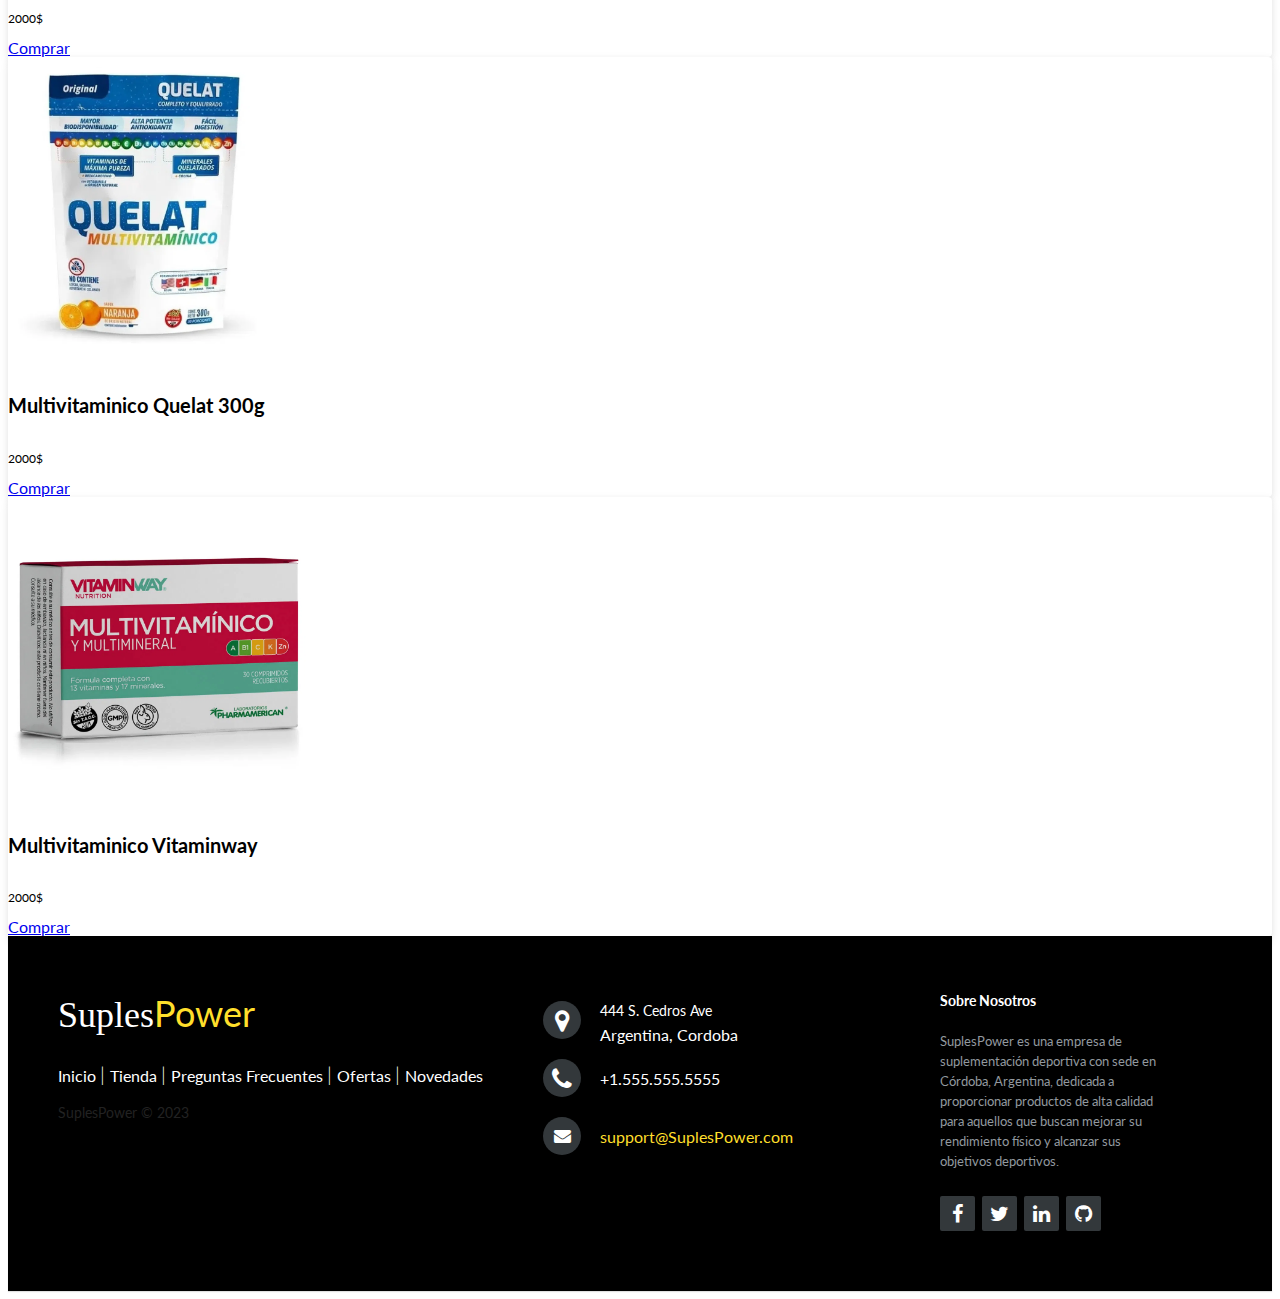
<file: Paginas/Tienda.multivimatinicos.html>
<!doctype html>
<html lang="en">
  <head>
    <meta charset="utf-8">
    <meta name="viewport" content="width=device-width, initial-scale=1">
    <meta name="keywords" content="MULTIVITAMÍNICOS DEPORTIVOS, SUPLEMENTOS MULTIVITAMÍNICOS, TIENDA DE MULTIVITAMÍNICOS, COMPRAR MULTIVITAMÍNICOS">
    <meta name="description" content="En nuestra tienda en línea de multivitamínicos deportivos encontrarás suplementos de alta calidad para mantener una buena salud y mejorar tu rendimiento deportivo.">
    <title>SuplesPower</title>
    <link rel="icon" href="../Recursos/Logos/s.png">
    <link rel="stylesheet" href="../css/estilos.css">
    <link rel="stylesheet" href="https://stackpath.bootstrapcdn.com/font-awesome/4.7.0/css/font-awesome.min.css">
    <link href="https://cdn.jsdelivr.net/npm/bootstrap@5.3.0-alpha1/dist/css/bootstrap.min.css" rel="stylesheet" integrity="sha384-GLhlTQ8iRABdZLl6O3oVMWSktQOp6b7In1Zl3/Jr59b6EGGoI1aFkw7cmDA6j6gD" crossorigin="anonymous">
    <title>Suplementos multivitamínicos para mejorar tu salud y rendimiento</title>
  </head>
  <body>
    <header class="container-fluid bg-secondary d-flex justify-content-center">
        <p class="text-light mb-0 p-2 fs-6">Contactanos +54(5097)607-7581</p>
    </header>
    <nav class="navbar navbar-expand-lg navbar-dark p-3" data-bs-theme="dark" id="menu">
        <div class="container-fluid">
          <a class="navbar-brand" href="#"></a>
          <a href="../index.html"><img src="../Recursos/Logos/Suples.png" alt="logo" width="150"></a>
          <button class="navbar-toggler" type="button" data-bs-toggle="collapse" data-bs-target="#navbarSupportedContent" aria-controls="navbarSupportedContent" aria-expanded="false" aria-label="Toggle navigation">
            <span class="navbar-toggler-icon"></span>
          </button>
          <div class="collapse navbar-collapse" id="navbarSupportedContent">
            <ul class="navbar-nav me-auto mb-2 mb-lg-0">
              <li class="nav-item">
                <a class="nav-link active" aria-current="page" href="../index.html">Inicio</a>
              </li>
              <li class="nav-item dropdown" id="desplegable">
                <a class="nav-link dropdown-toggle" href="#" role="button" data-bs-toggle="dropdown" aria-expanded="false">Tienda</a>
                <ul class="dropdown-menu bg-black">
                  <li><a class="dropdown-item" href="./Tienda.html">Proteinas</a></li>
                  <li><a class="dropdown-item" href="./TiendaCreatina.html">Creatinas</a></li>
                  <li><a class="dropdown-item" href="#">Multivitaminicos</a></li>
                </ul>
              </li>
              <li class="nav-item">
                <a class="nav-link" href="./PreguntasFrecuentes.html">Preguntas Frecuentes</a>
              </li>
              <li class="nav-item">
                <a class="nav-link" href="./Ofertas.html">Ofertas</a>
              </li>
              <li class="nav-item">
                <a class="nav-link" href="./Novedades.html">Novedades</a>
              </li>
            </ul>
            <form class="d-flex" role="search">
              <input class="form-control me-2" type="search" placeholder="Search" aria-label="Search">
              <button class="btn btn-warning-outline-success btn-warning" type="submit" id="buscar">Buscar</button>
            </form>
          </div>
        </div>
      </nav>
      <section class="container-fluid mt-3" id="multivitaminico1">
        <div class="row row-cols-1 row-cols-md-4 g-4">
          <div class="col">
            <div class="card text-center">
              <img src="..//Recursos/Imagenes/centrum-hombre-multivitaminico-suplemento-dietario-x30.webp" class="card-img-top" alt="...">
              <div class="card-body">
                <h5 class="card-title">Multivitaminico Centrum H</h5>
                <p>2000$</p>
                <a class="btn btn-warning" href="#" role="button">Comprar</a>
              </div>
            </div>
          </div>
          <div class="col">
            <div class="card text-center">
              <img src="../Recursos/Imagenes/vitaminas (1).avif" class="card-img-top" alt="suplementos-multivitaminicos">
              <div class="card-body">
                <h5 class="card-title">Multivitaminico Muscletech</h5>
                <p>2000$</p>
                <a class="btn btn-warning" href="#" role="button">Comprar</a>
              </div>
            </div>
          </div>
          <div class="col">
            <div class="card text-center">
              <img src="../Recursos/Imagenes/vitaminas (1).jpg" class="card-img-top" alt="suplementos-multivitaminicos">
              <div class="card-body">
                <h5 class="card-title">Multivitaminico Gentech</h5>
                <p>2000$</p>
                <a class="btn btn-warning" href="#" role="button">Comprar</a>
              </div>
            </div>
          </div> 
            <div class="col">
              <div class="card text-center">
                <img src="../Recursos/Imagenes/vitaminas (1).png" class="card-img-top" alt="suplementos-multivitaminicos">
                <div class="card-body">
                  <h5 class="card-title">Multivitaminico Quelat</h5>
                  <p>2000$</p>
                  <a class="btn btn-warning" href="#" role="button">Comprar</a>
                </div>
              </div>
            </div>
      </section>
      <section class="container-fluid mt-3"id="multivitaminico2">
        <div class="row row-cols-1 row-cols-md-4 g-4">
          <div class="col">
            <div class="card text-center">
              <img src="../Recursos/Imagenes/vitaminas (1).webp" class="card-img-top" alt="suplementos-multivitaminicos">
              <div class="card-body">
                <h5 class="card-title">MujerMultivitaminico Enaccion</h5>
                <p>2000$</p>
                <a class="btn btn-warning" href="#" role="button">Comprar</a>
              </div>
            </div>
          </div>
          <div class="col">
            <div class="card text-center">
              <img src="../Recursos/Imagenes/vitaminas (2).jpg" class="card-img-top" alt="suplementos-multivitaminicos">
              <div class="card-body">
                <h5 class="card-title">Multivitaminico Centrum M</h5>
                <p>2000$</p>
                <a class="btn btn-warning" href="#" role="button">Comprar</a>
              </div>
            </div>
          </div>
          <div class="col">
            <div class="card text-center">
              <img src="../Recursos/Imagenes/vitaminas (2).webp" class="card-img-top" alt="suplementos-multivitaminicos">
              <div class="card-body">
                <h5 class="card-title">Multivitaminico Gentech USA</h5>
                <p>2000$</p>
                <a class="btn btn-warning" href="#" role="button">Comprar</a>
              </div>
            </div>
          </div> 
          <div class="col">
            <div class="card text-center">
              <img src="../Recursos/Imagenes/vitaminas (3).jpg" class="card-img-top" alt="suplementos-multivitaminicos">
              <div class="card-body">
                <h5 class="card-title">Multivitaminico Supradyn</h5>
                <p>2000$</p>
                <a class="btn btn-warning" href="#" role="button">Comprar</a>
              </div>
            </div>
          </div>
      </section>
      <section class="container-fluid mt-3" id="multivitaminico3">
        <div class="row row-cols-1 row-cols-md-4 g-4">
          <div class="col">
            <div class="card text-center">
              <img src="../Recursos/Imagenes/vitaminas (3).webp" class="card-img-top" alt="suplementos-multivitaminicos">
              <div class="card-body">
                <h5 class="card-title">Multivitaminico Dux</h5>
                <p>2000$</p>
                <a class="btn btn-warning" href="#" role="button">Comprar</a>
              </div>
            </div>
          </div>
          <div class="col">
            <div class="card text-center">
              <img src="../Recursos/Imagenes/vitaminas (4).webp" class="card-img-top" alt="suplementos-multivitaminicos">
              <div class="card-body">
                <h5 class="card-title">Multivitaminico ONE</h5>
                <p>2000$</p>
                <a class="btn btn-warning" href="#" role="button">Comprar</a>
              </div>
            </div>
          </div>
          <div class="col">
            <div class="card text-center">
              <img src="../Recursos/Imagenes/vitaminas (5).webp" class="card-img-top" alt="suplementos-multivitaminicos">
              <div class="card-body">
                <h5 class="card-title">Multivitaminico Quelat 300g</h5>
                <p>2000$</p>
                <a class="btn btn-warning" href="#" role="button">Comprar</a>
              </div>
            </div>
          </div> 
          <div class="col">
            <div class="card text-center">
              <img src="../Recursos/Imagenes/vitaminas (6).webp" class="card-img-top" alt="suplementos-multivitaminicos">
              <div class="card-body">
                <h5 class="card-title">Multivitaminico Vitaminway </h5>
                <p>2000$</p>
                <a class="btn btn-warning" href="#" role="button">Comprar</a>
              </div>
            </div>
          </div>
      </section>
<!-- Footer -->
<footer class="footer-distributed mt-3">

  <div class="footer-left">

    <h3>Suples<span>Power</span></h3>

    <p class="footer-links">
      <a href="#" class="link-1">Inicio</a>
      
      <a href="#">Tienda</a>
    
      <a href="#">Preguntas Frecuentes</a>
    
      <a href="#">Ofertas</a>
      
      <a href="#">Novedades</a>
      
    </p>

    <p class="footer-company-name">SuplesPower © 2023</p>
  </div>

  <div class="footer-center">

    <div>
      <i class="fa fa-map-marker"></i>
      <p><span>444 S. Cedros Ave</span> Argentina, Cordoba</p>
    </div>

    <div>
      <i class="fa fa-phone"></i>
      <p>+1.555.555.5555</p>
    </div>

    <div>
      <i class="fa fa-envelope"></i>
      <p><a href="mailto:support@company.com">support@SuplesPower.com</a></p>
    </div>

  </div>

  <div class="footer-right">

    <p class="footer-company-about">
      <span>Sobre Nosotros</span>
      SuplesPower es una empresa de suplementación deportiva con sede en Córdoba, Argentina, dedicada a proporcionar productos de alta calidad para aquellos que buscan mejorar su rendimiento físico y alcanzar sus objetivos deportivos. 
    </p>

    <div class="footer-icons">

      <a href="#"><i class="fa fa-facebook"></i></a>
      <a href="#"><i class="fa fa-twitter"></i></a>
      <a href="#"><i class="fa fa-linkedin"></i></a>
      <a href="#"><i class="fa fa-github"></i></a>

    </div>

  </div>

</footer>


    <script src="https://cdn.jsdelivr.net/npm/bootstrap@5.3.0-alpha1/dist/js/bootstrap.bundle.min.js" integrity="sha384-w76AqPfDkMBDXo30jS1Sgez6pr3x5MlQ1ZAGC+nuZB+EYdgRZgiwxhTBTkF7CXvN" crossorigin="anonymous"></script>
  </body>
</html>
</file>
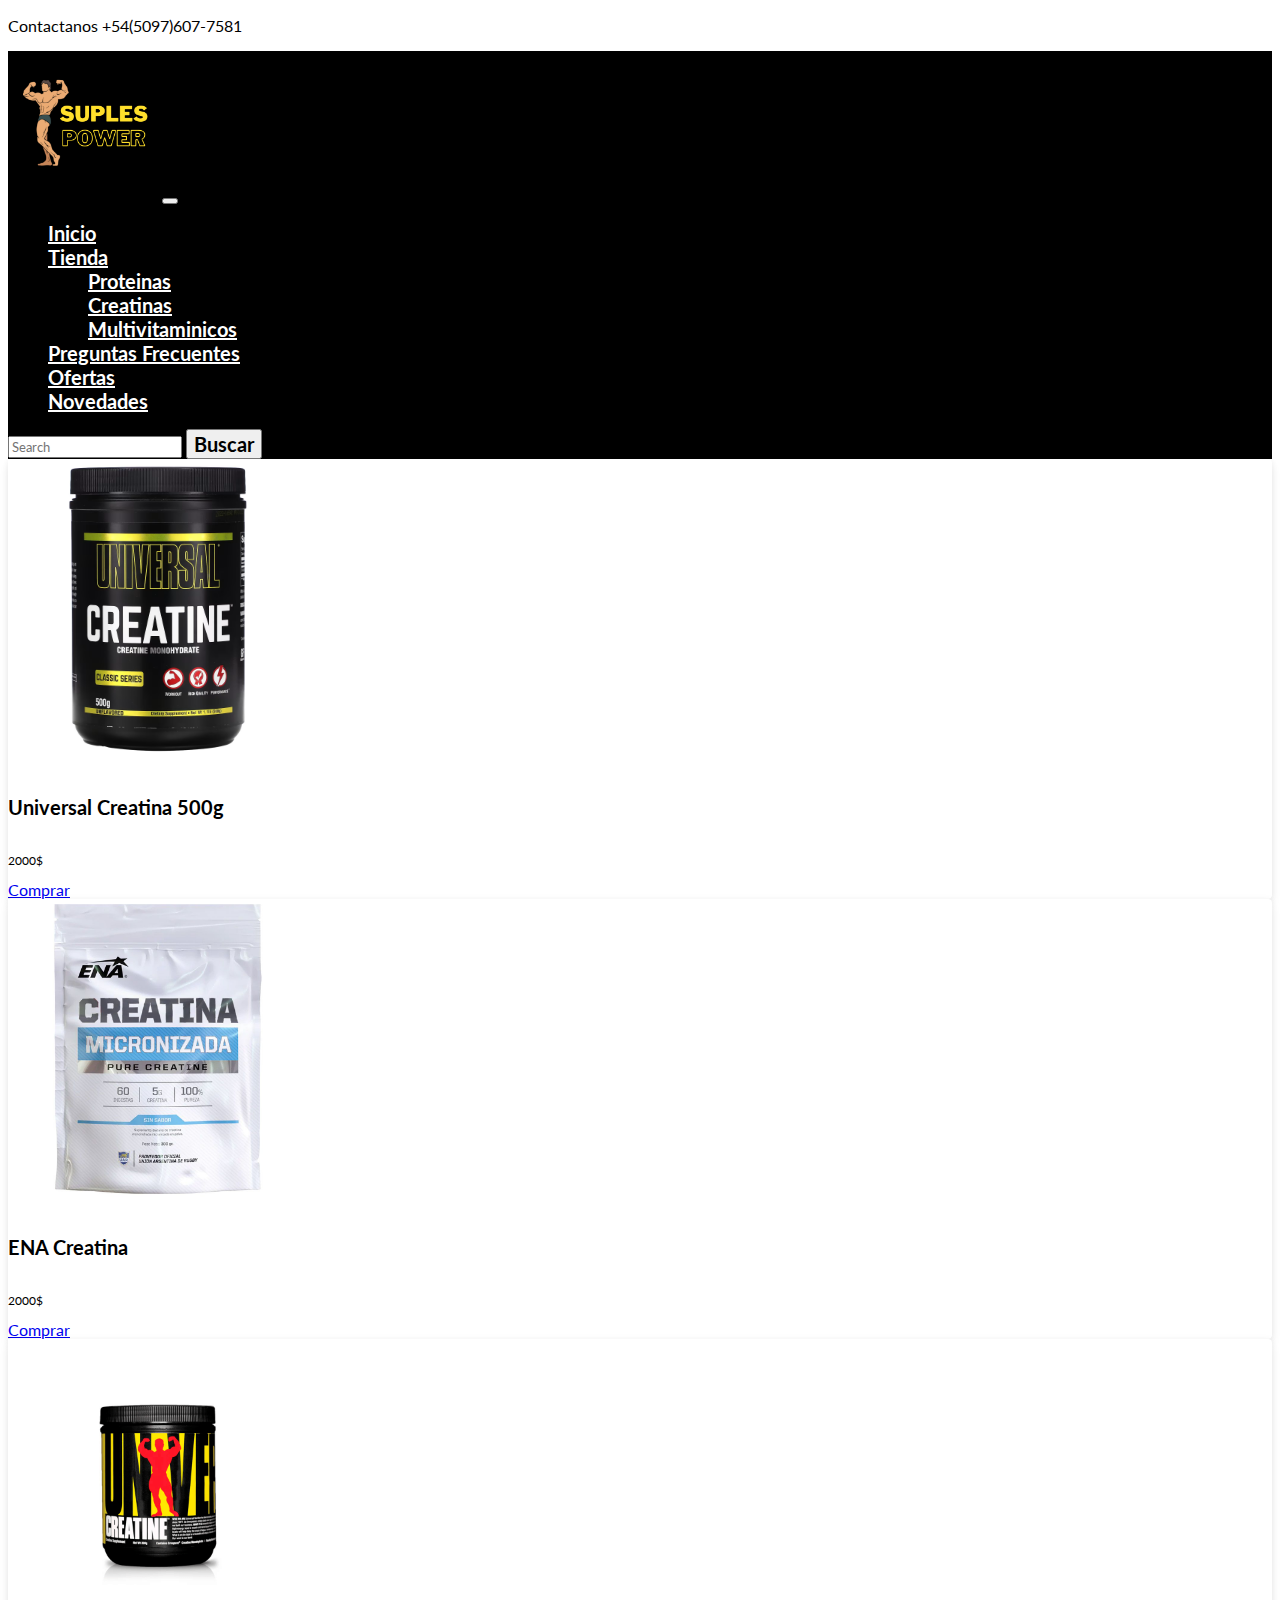
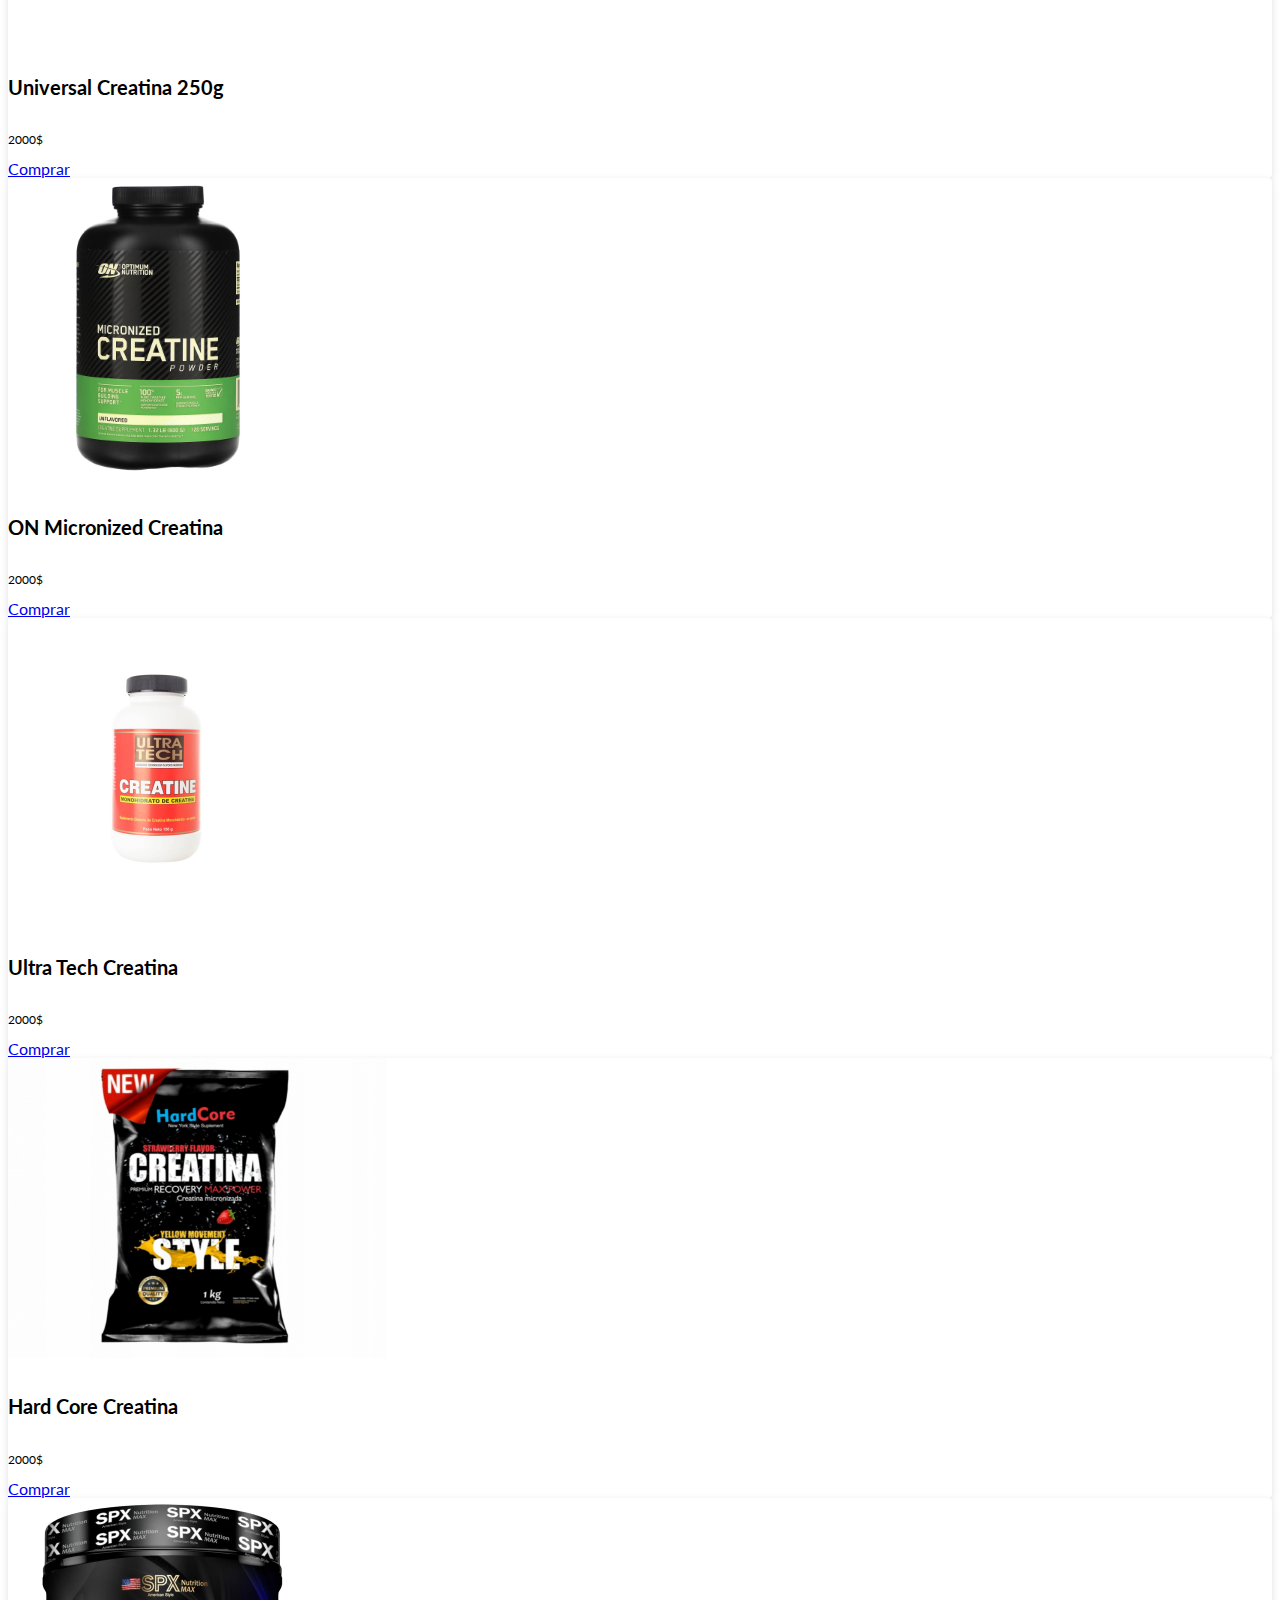
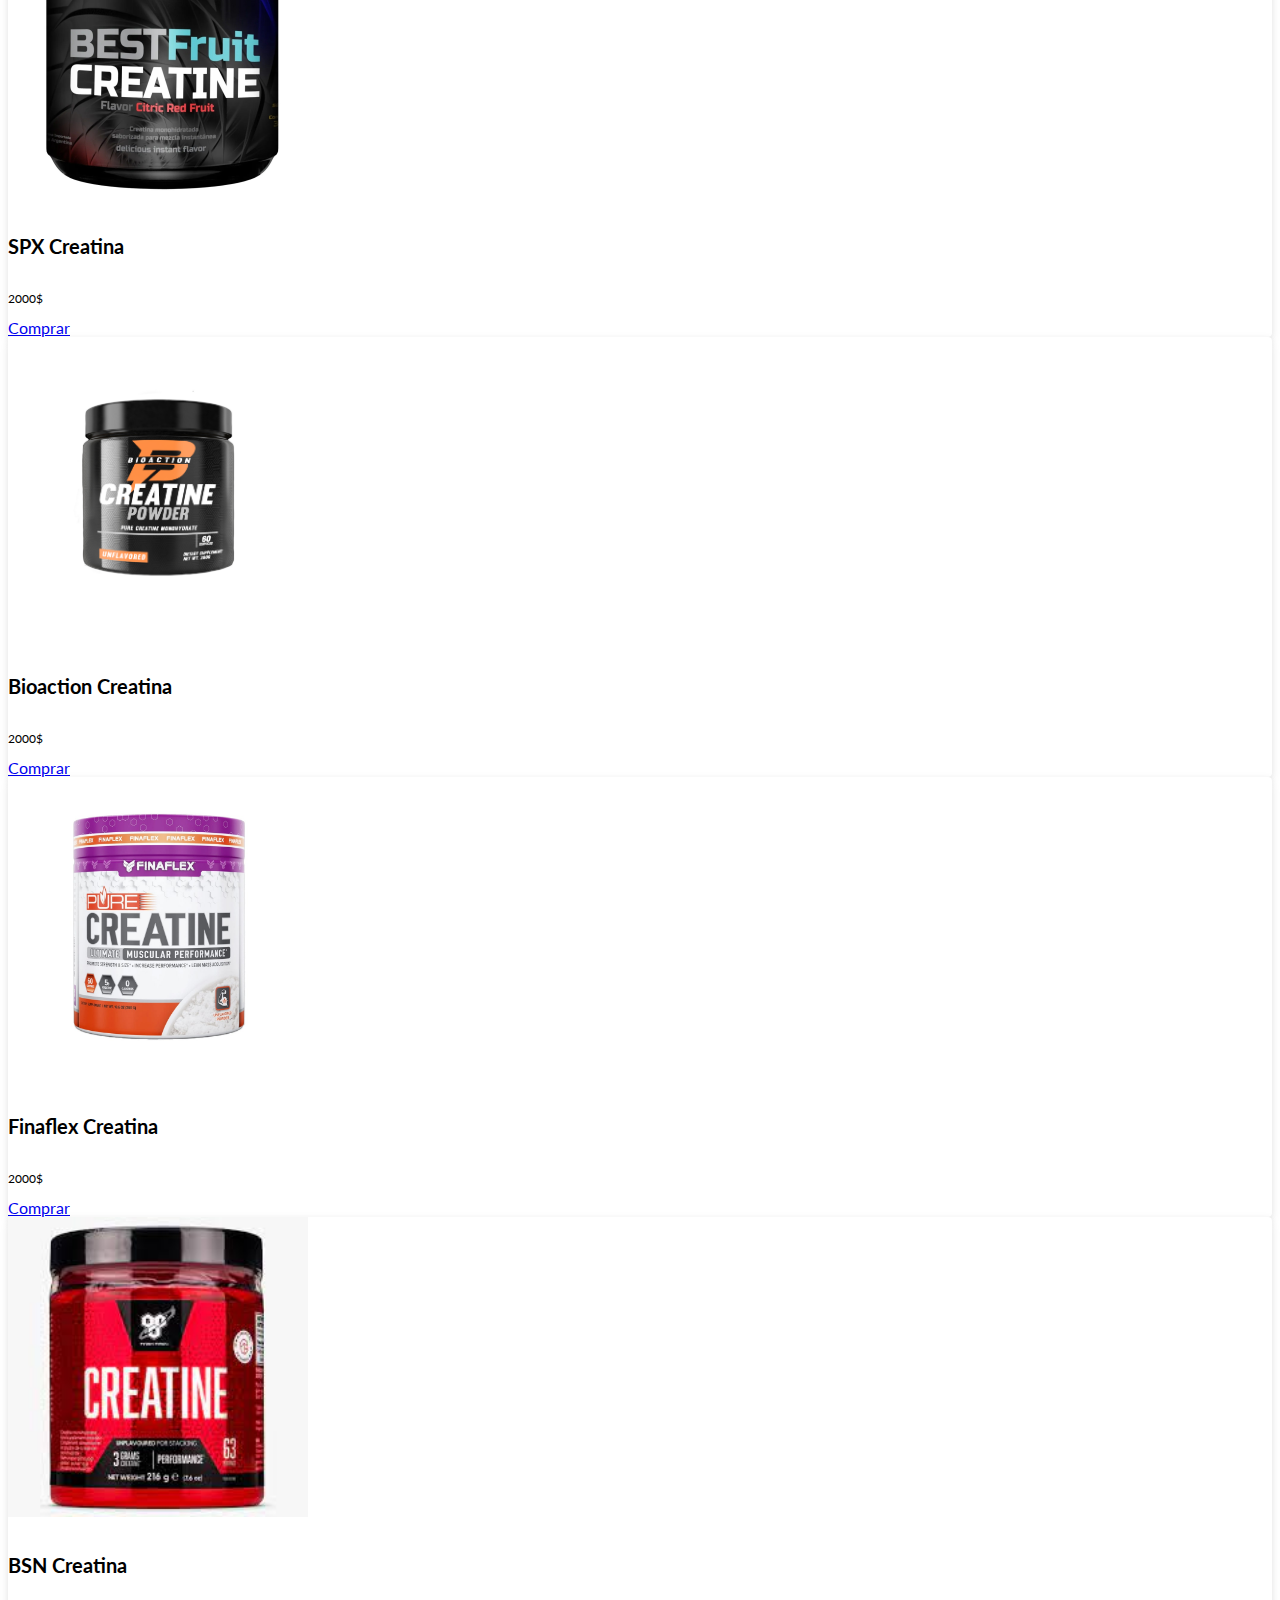
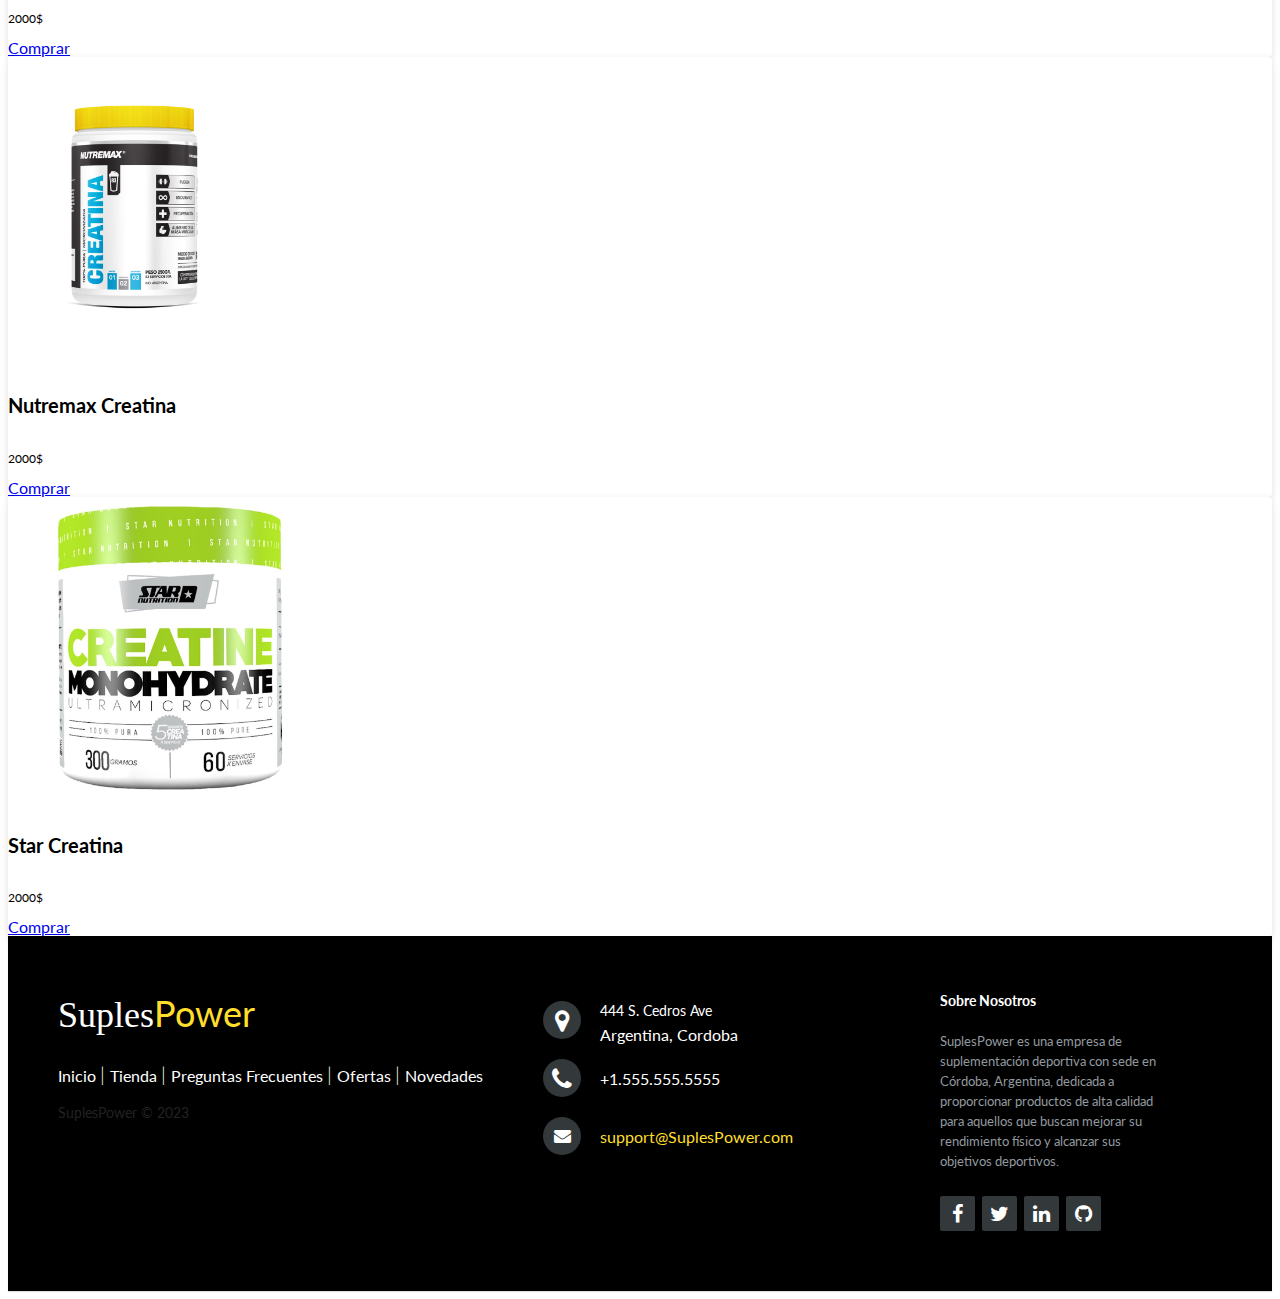
<file: Paginas/TiendaCreatina.html>
<!doctype html>
<html lang="en">
  <head>
    <meta charset="utf-8">
    <meta name="viewport" content="width=device-width, initial-scale=1">
    <meta name="keywords" content="CREATINA DEPORTIVA, SUPLEMENTOS DE CREATINA, TIENDA DE CREATINA, COMPRAR CREATINA">
    <meta name="description" content="¿Quieres mejorar tu rendimiento deportivo? ¡Prueba nuestros suplementos de creatina deportiva! En nuestra tienda en línea encontrarás una amplia variedad de productos para satisfacer tus necesidades.">
    <title>SuplesPower</title>
    <link rel="icon" href="../Recursos/Logos/s.png">
    <link rel="stylesheet" href="../css/estilos.css">
    <link rel="stylesheet" href="https://stackpath.bootstrapcdn.com/font-awesome/4.7.0/css/font-awesome.min.css">
    <link href="https://cdn.jsdelivr.net/npm/bootstrap@5.3.0-alpha1/dist/css/bootstrap.min.css" rel="stylesheet" integrity="sha384-GLhlTQ8iRABdZLl6O3oVMWSktQOp6b7In1Zl3/Jr59b6EGGoI1aFkw7cmDA6j6gD" crossorigin="anonymous">
    <title>Suplementos de creatina para aumentar tu fuerza y resistencia </title>
  </head>
  <body>
    <header class="container-fluid bg-secondary d-flex justify-content-center">
        <p class="text-light mb-0 p-2 fs-6">Contactanos +54(5097)607-7581</p>
    </header>
    <nav class="navbar navbar-expand-lg navbar-dark p-3" data-bs-theme="dark" id="menu">
        <div class="container-fluid">
          <a class="navbar-brand" href="#"></a>
          <a href="../index.html"><img src="../Recursos/Logos/Suples.png" alt="logo" width="150"></a>
          <button class="navbar-toggler" type="button" data-bs-toggle="collapse" data-bs-target="#navbarSupportedContent" aria-controls="navbarSupportedContent" aria-expanded="false" aria-label="Toggle navigation">
            <span class="navbar-toggler-icon"></span>
          </button>
          <div class="collapse navbar-collapse" id="navbarSupportedContent">
            <ul class="navbar-nav me-auto mb-2 mb-lg-0">
              <li class="nav-item">
                <a class="nav-link active" aria-current="page" href="../index.html">Inicio</a>
              </li>
              <li class="nav-item dropdown" id="desplegable">
                <a class="nav-link dropdown-toggle" href="#" role="button" data-bs-toggle="dropdown" aria-expanded="false">Tienda</a>
                <ul class="dropdown-menu bg-black">
                  <li><a class="dropdown-item" href="./Tienda.html">Proteinas</a></li>
                  <li><a class="dropdown-item" href="#">Creatinas</a></li>
                  <li><a class="dropdown-item" href="./Tienda.multivimatinicos.html">Multivitaminicos</a></li>
                </ul>
              </li>
              <li class="nav-item">
                <a class="nav-link" href="./PreguntasFrecuentes.html">Preguntas Frecuentes</a>
              </li>
              <li class="nav-item">
                <a class="nav-link" href="./Ofertas.html">Ofertas</a>
              </li>
              <li class="nav-item">
                <a class="nav-link" href="./Novedades.html">Novedades</a>
              </li>
            </ul>
            <form class="d-flex" role="search">
              <input class="form-control me-2" type="search" placeholder="Search" aria-label="Search">
              <button class="btn btn-warning-outline-success btn-warning" type="submit" id="buscar">Buscar</button>
            </form>
          </div>
        </div>
      </nav>
      <section class="container-fluid mt-3" id="creatina1">
        <div class="row row-cols-1 row-cols-md-4 g-4">
          <div class="col">
            <div class="card text-center">
              <img src="../Recursos/Imagenes/cretinatienda (1).avif" class="card-img-top" alt="suplementos-creatina">
              <div class="card-body">
                <h5 class="card-title">Universal Creatina 500g</h5>
                <p>2000$</p>
                <a class="btn btn-warning" href="#" role="button">Comprar</a>
              </div>
            </div>
          </div>
          <div class="col">
            <div class="card text-center">
              <img src="../Recursos/Imagenes/cretinatienda (1).jpg" class="card-img-top" alt="suplementos-creatina">
              <div class="card-body">
                <h5 class="card-title">ENA Creatina</h5>
                <p>2000$</p>
                <a class="btn btn-warning" href="#" role="button">Comprar</a>
              </div>
            </div>
          </div>
          <div class="col">
            <div class="card text-center">
              <img src="../Recursos/Imagenes/cretinatienda (1).png" class="card-img-top" alt="suplementos-creatina">
              <div class="card-body">
                <h5 class="card-title">Universal Creatina 250g</h5>
                <p>2000$</p>
                <a class="btn btn-warning" href="#" role="button">Comprar</a>
              </div>
            </div>
          </div> 
            <div class="col">
              <div class="card text-center">
                <img src="../Recursos/Imagenes/cretinatienda (2).avif" class="card-img-top" alt="suplementos-creatina">
                <div class="card-body">
                  <h5 class="card-title">ON Micronized Creatina</h5>
                  <p>2000$</p>
                  <a class="btn btn-warning" href="#" role="button">Comprar</a>
                </div>
              </div>
            </div>
      </section>
      <section class="container-fluid mt-3"id="creatina2">
        <div class="row row-cols-1 row-cols-md-4 g-4">
          <div class="col">
            <div class="card text-center">
              <img src="../Recursos/Imagenes/cretinatienda (2).jpg" class="card-img-top" alt="suplementos-creatina">
              <div class="card-body">
                <h5 class="card-title">Ultra Tech Creatina </h5>
                <p>2000$</p>
                <a class="btn btn-warning" href="#" role="button">Comprar</a>
              </div>
            </div>
          </div>
          <div class="col">
            <div class="card text-center">
              <img src="../Recursos/Imagenes/cretinatienda (2).png" class="card-img-top" alt="suplementos-creatina">
              <div class="card-body">
                <h5 class="card-title">Hard Core Creatina</h5>
                <p>2000$</p>
                <a class="btn btn-warning" href="#" role="button">Comprar</a>
              </div>
            </div>
          </div>
          <div class="col">
            <div class="card text-center">
              <img src="../Recursos/Imagenes/cretinatienda (3).jpg" class="card-img-top" alt="suplementos-creatina">
              <div class="card-body">
                <h5 class="card-title">SPX Creatina</h5>
                <p>2000$</p>
                <a class="btn btn-warning" href="#" role="button">Comprar</a>
              </div>
            </div>
          </div> 
          <div class="col">
            <div class="card text-center">
              <img src="../Recursos/Imagenes/cretinatienda (3).png" class="card-img-top" alt="suplementos-creatina">
              <div class="card-body">
                <h5 class="card-title">Bioaction Creatina</h5>
                <p>2000$</p>
                <a class="btn btn-warning" href="#" role="button">Comprar</a>
              </div>
            </div>
          </div>
      </section>
      <section class="container-fluid mt-3" id="creatina3">
        <div class="row row-cols-1 row-cols-md-4 g-4">
          <div class="col">
            <div class="card text-center">
              <img src="../Recursos/Imagenes/cretinatienda (4).jpg" class="card-img-top" alt="suplementos-creatina">
              <div class="card-body">
                <h5 class="card-title">Finaflex Creatina</h5>
                <p>2000$</p>
                <a class="btn btn-warning" href="#" role="button">Comprar</a>
              </div>
            </div>
          </div>
          <div class="col">
            <div class="card text-center">
              <img src="../Recursos/Imagenes/cretinatienda (5).jpg" class="card-img-top" alt="suplementos-creatina">
              <div class="card-body">
                <h5 class="card-title">BSN Creatina</h5>
                <p>2000$</p>
                <a class="btn btn-warning" href="#" role="button">Comprar</a>
              </div>
            </div>
          </div>
          <div class="col">
            <div class="card text-center">
              <img src="../Recursos/Imagenes/cretinatienda (6).jpg" class="card-img-top" alt="suplementos-creatina">
              <div class="card-body">
                <h5 class="card-title">Nutremax Creatina</h5>
                <p>2000$</p>
                <a class="btn btn-warning" href="#" role="button">Comprar</a>
              </div>
            </div>
          </div> 
          <div class="col">
            <div class="card text-center">
              <img src="../Recursos/Imagenes/cretinatienda (7).jpg" class="card-img-top" alt="suplementos-creatina">
              <div class="card-body">
                <h5 class="card-title">Star Creatina</h5>
                <p>2000$</p>
                <a class="btn btn-warning" href="#" role="button">Comprar</a>
              </div>
            </div>
          </div>
      </section>
<!-- Footer -->
<footer class="footer-distributed mt-3">

  <div class="footer-left">

    <h3>Suples<span>Power</span></h3>

    <p class="footer-links">
      <a href="#" class="link-1">Inicio</a>
      
      <a href="#">Tienda</a>
    
      <a href="#">Preguntas Frecuentes</a>
    
      <a href="#">Ofertas</a>
      
      <a href="#">Novedades</a>
      
    </p>

    <p class="footer-company-name">SuplesPower © 2023</p>
  </div>

  <div class="footer-center">

    <div>
      <i class="fa fa-map-marker"></i>
      <p><span>444 S. Cedros Ave</span> Argentina, Cordoba</p>
    </div>

    <div>
      <i class="fa fa-phone"></i>
      <p>+1.555.555.5555</p>
    </div>

    <div>
      <i class="fa fa-envelope"></i>
      <p><a href="mailto:support@company.com">support@SuplesPower.com</a></p>
    </div>

  </div>

  <div class="footer-right">

    <p class="footer-company-about">
      <span>Sobre Nosotros</span>
      SuplesPower es una empresa de suplementación deportiva con sede en Córdoba, Argentina, dedicada a proporcionar productos de alta calidad para aquellos que buscan mejorar su rendimiento físico y alcanzar sus objetivos deportivos. 
    </p>

    <div class="footer-icons">

      <a href="#"><i class="fa fa-facebook"></i></a>
      <a href="#"><i class="fa fa-twitter"></i></a>
      <a href="#"><i class="fa fa-linkedin"></i></a>
      <a href="#"><i class="fa fa-github"></i></a>

    </div>

  </div>

</footer>


    <script src="https://cdn.jsdelivr.net/npm/bootstrap@5.3.0-alpha1/dist/js/bootstrap.bundle.min.js" integrity="sha384-w76AqPfDkMBDXo30jS1Sgez6pr3x5MlQ1ZAGC+nuZB+EYdgRZgiwxhTBTkF7CXvN" crossorigin="anonymous"></script>
  </body>
</html>
</file>
<file: css/estilos.css>
@import url("https://fonts.googleapis.com/css2?family=Lato&display=swap");
* {
  font-family: "Lato", sans-serif;
}

/*Variables*/
/*Mixins*/
/* Nadvar */
#menu {
  background-color: black;
  font-family: "Lato", sans-serif;
}

#menu button {
  font-size: 20px;
  font-weight: bold;
}
#menu a {
  font-size: 20px;
  font-weight: bold;
  color: white;
}

.nav-link {
  transition: all 1s;
}

.nav-link:hover {
  background-color: #ffdf2b;
}

.navbar-toggler-icon {
  color: white !important;
}

.navbar-toggler:not(.collapsed) .navbar-toggler-icon {
  color: white !important;
}

/*Carrusel*/
.carousel-inner {
  padding: 1% 2%;
  max-height: 39rem;
}

.carousel-item .overlay {
  position: absolute;
  top: 0;
  left: 0;
  right: 0;
  bottom: 0;
  background-color: rgba(0, 0, 0, 0.5);
  opacity: 0;
  transition: opacity 0.5s ease;
}

.carousel-item:hover .overlay {
  opacity: 1;
}

.carousel-caption {
  position: absolute;
  bottom: 0;
  left: 0;
  padding: 20px;
  color: white;
  text-align: center;
}

.carousel-caption {
  position: absolute;
  top: 50%;
  transform: translateY(-50%);
  text-align: center;
  color: #fff;
  text-align: center;
  z-index: 1;
  display: none;
}

.carousel-caption h3 {
  font-size: 1.5rem;
  font-weight: 1rem;
  margin-bottom: 1rem;
}
.carousel-caption p {
  font-size: 1rem;
  margin-bottom: 1.5rem;
}

.overlay:hover .carousel-caption {
  display: block;
}

/* Caja Negra */
.container {
  background-color: black;
  padding: 2% 5%;
  margin: 1%;
}

.container h5 {
  color: white;
  font-size: 100%;
  font-weight: bold;
  display: flex;
  justify-content: center;
  align-items: center;
}
.container p {
  color: white;
  font-size: 80%;
  display: flex;
  justify-content: center;
  align-items: center;
}

/* Suplementos */
#suplementos img {
  max-width: 100%;
  height: 300px;
  transition: 0.5s;
}
#suplementos img:hover {
  transform: scale(1.05);
}

#boton {
  display: block;
}

#suples img {
  max-width: 100%;
  height: 90%;
}

.card-title {
  font-size: 20px;
  font-weight: bold;
}

.card-body p {
  font-size: 12px;
}

/* Fotter */
.footer-distributed {
  background: black;
  box-shadow: 0 1px 1px 0 rgba(0, 0, 0, 0.12);
  box-sizing: border-box;
  width: 100%;
  text-align: left;
  font: bold 16px sans-serif;
  padding: 55px 50px;
}

.footer-distributed .footer-left,
.footer-distributed .footer-center,
.footer-distributed .footer-right {
  display: inline-block;
  vertical-align: top;
}

/* Footer left */
.footer-distributed .footer-left {
  width: 40%;
}

/* The company logo */
.footer-distributed h3 {
  color: #ffffff;
  font: normal 36px "Open Sans", cursive;
  margin: 0;
}
.footer-distributed h3 span {
  color: #ffdf2b;
}

/* Footer links */
.footer-distributed .footer-links {
  color: #ffffff;
  margin: 20px 0 12px;
  padding: 0;
}

.footer-distributed .footer-links a {
  display: inline-block;
  line-height: 1.8;
  font-weight: 400;
  text-decoration: none;
  color: inherit;
}

.footer-distributed .footer-company-name {
  color: #222;
  font-size: 14px;
  font-weight: normal;
  margin: 0;
}

/* Footer Center */
.footer-distributed .footer-center {
  width: 35%;
}

.footer-distributed .footer-center i {
  background-color: #33383b;
  color: #ffffff;
  font-size: 25px;
  width: 38px;
  height: 38px;
  border-radius: 50%;
  text-align: center;
  line-height: 42px;
  margin: 10px 15px;
  vertical-align: middle;
}

.footer-distributed .footer-center i.fa-envelope {
  font-size: 17px;
  line-height: 38px;
}

.footer-distributed .footer-center p {
  display: inline-block;
  color: #ffffff;
  font-weight: 400;
  vertical-align: middle;
  margin: 0;
}
.footer-distributed .footer-center p span {
  display: block;
  font-weight: normal;
  font-size: 14px;
  line-height: 2;
}
.footer-distributed .footer-center p a {
  color: #ffdf2b;
  text-decoration: none;
}

.footer-distributed .footer-links a:before {
  content: "|";
  font-weight: 300;
  font-size: 20px;
  left: 0;
  color: #fff;
  display: inline-block;
  padding-right: 5px;
}

.footer-distributed .footer-links .link-1:before {
  content: none;
}

/* Footer Right */
.footer-distributed .footer-right {
  width: 20%;
}

.footer-distributed .footer-company-about {
  line-height: 20px;
  color: #92999f;
  font-size: 13px;
  font-weight: normal;
  margin: 0;
}

.footer-distributed .footer-company-about span {
  display: block;
  color: #ffffff;
  font-size: 14px;
  font-weight: bold;
  margin-bottom: 20px;
}

.footer-distributed .footer-icons {
  margin-top: 25px;
}

.footer-distributed .footer-icons a {
  display: inline-block;
  width: 35px;
  height: 35px;
  cursor: pointer;
  background-color: #33383b;
  border-radius: 2px;
  font-size: 20px;
  color: #ffffff;
  text-align: center;
  line-height: 35px;
  margin-right: 3px;
  margin-bottom: 5px;
}

/*Tienda creatina*/
#creatina1 img {
  max-width: 100%;
  height: 300px;
}

#creatina2 img {
  max-width: 100%;
  height: 300px;
}

#creatina3 img {
  max-width: 100%;
  height: 300px;
}

/*Tienda multivitaminico*/
#multivitaminico1 img {
  max-width: 100%;
  height: 300px;
}

#multivitaminico2 img {
  max-width: 100%;
  height: 300px;
}

#multivitaminico3 img {
  max-width: 100%;
  height: 300px;
}

/*Ofertas*/
#ofertas {
  margin-top: 15px;
}

#ofertas img {
  max-width: 100%;
  height: 300px;
}

.new-badge {
  position: absolute;
  top: 10px;
  right: -20px;
  z-index: 1;
  transform: rotate(45deg);
  animation: move-badge 1s ease-in-out infinite;
}

.cta {
  border: none;
  background: none;
}

.cta span {
  padding-bottom: 7px;
  letter-spacing: 4px;
  font-size: 14px;
  font-weight: 600;
  padding-right: 15px;
  text-transform: uppercase;
}
.cta svg {
  transform: translateX(-8px);
  transition: all 0.3s ease;
}

.cta:hover svg {
  transform: translateX(0);
}

.cta:active svg {
  transform: scale(0.9);
}

.hover-underline-animation {
  position: relative;
  color: #ffdf2b;
  padding-bottom: 20px;
}

.hover-underline-animation:after {
  content: "";
  position: absolute;
  width: 100%;
  transform: scaleX(0);
  height: 2px;
  bottom: 0;
  left: 0;
  background-color: #000000;
  transform-origin: bottom right;
  transition: transform 0.25s ease-out;
}

.cta:hover .hover-underline-animation:after {
  transform: scaleX(1);
  transform-origin: bottom left;
}

@keyframes move-badge {
  0% {
    transform: rotate(45deg) translateX(0);
  }
  50% {
    transform: rotate(45deg) translateX(10px);
  }
  100% {
    transform: rotate(45deg) translateX(0);
  }
}
/*Card*/
.card {
  border-radius: 4px;
  background: #fff;
  box-shadow: 0 6px 10px rgba(0, 0, 0, 0.08), 0 0 6px rgba(0, 0, 0, 0.05);
  transition: 0.3s transform cubic-bezier(0.155, 1.105, 0.295, 1.12), 0.3s box-shadow;
  cursor: pointer;
}

.card:hover {
  transform: scale(1.05);
  box-shadow: 0 10px 20px rgba(0, 0, 0, 0.12), 0 4px 8px rgba(0, 0, 0, 0.06);
}

@media (max-width: 880px) {
  .footer-distributed {
    font: bold 14px sans-serif;
  }
  .footer-distributed .footer-left,
  .footer-distributed .footer-center,
  .footer-distributed .footer-right {
    display: block;
    width: 100%;
    margin-bottom: 40px;
    text-align: center;
  }
  .footer-distributed .footer-center i {
    margin-left: 0;
  }
}
@media (max-width: 767px) {
  .carousel-caption h3 {
    position: relative;
    background-color: transparent;
    padding: 0;
    font-size: 120%;
  }
}
@media (max-width: 767px) {
  .carousel-caption p {
    position: relative;
    background-color: transparent;
    padding: 0;
    font-size: 75%;
  }
}/*# sourceMappingURL=estilos.css.map */
</file>
